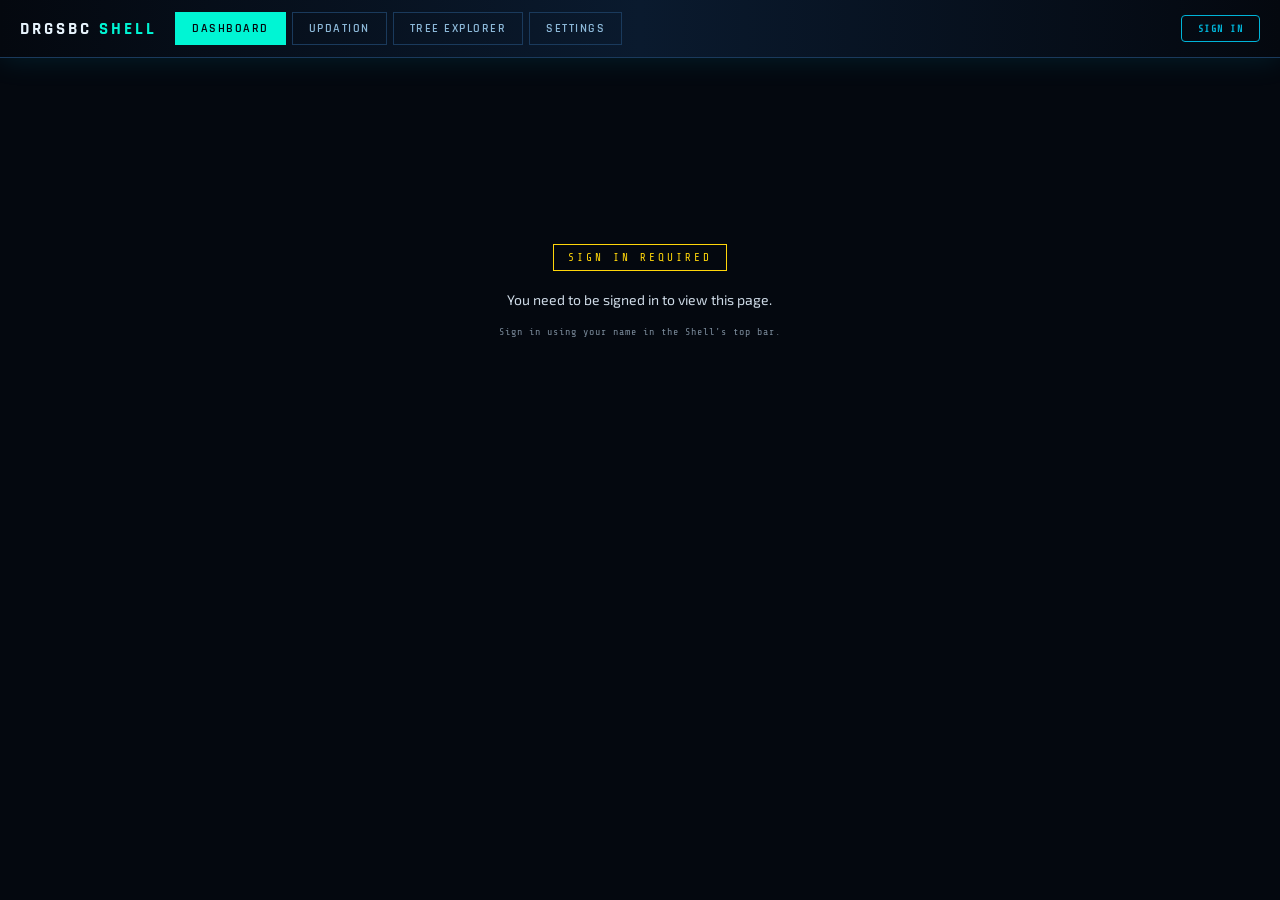
<file: index.html>
<!DOCTYPE html>
<html lang="en">
<head>
<meta charset="UTF-8">
<meta name="viewport" content="width=device-width, initial-scale=1.0">
<title>DRGSBC Shell</title>
<link rel="icon" href="favicon.ico">

<!-- Theme sync + shared theme now live IN /shell/ — fully self-contained.
     If you ever move this whole folder, these come with it.
     theme_sync.js sets data-theme on <html> from localStorage before
     any stylesheet paints, so there's no flash of the wrong theme. -->
<script src="drgsbc_theme_sync.js"></script>
<link rel="stylesheet" href="drgsbc_shared_theme.css">
<!-- core/theme.css carries the SAME 9 palettes under v16's own native
     variable names (--bg-dark/--accent-cyan/--text-primary/...), plus
     shell chrome + shared component classes. See its header comment
     for why both theme files are loaded together. -->
<link rel="stylesheet" href="core/theme.css">

<link href="https://fonts.googleapis.com/css2?family=Rajdhani:wght@400;500;600;700&family=Share+Tech+Mono&family=Exo+2:wght@300;400;600;700&display=swap" rel="stylesheet">
</head>
<body>

<div class="shell-topbar">
  <div class="shell-brand" id="shellBrand" title="Go to My Space" style="cursor:pointer;">DRGSBC <span>SHELL</span></div>
  <nav class="shell-nav" id="shell-nav"></nav>
  <div class="shell-user-wrap" id="shell-user">
    <span class="user-avatar" id="userAvatar"></span>
    <span class="user-name" id="userMetaName"></span>
    <span class="user-role-pill" id="userMetaRole"></span>
    <button class="user-action-btn" id="userMenuSignOut" title="Sign out">LOGOUT</button>
    <button class="user-action-icon" id="userMenuChangePass" title="Change password">
      <svg viewBox="0 0 20 20" width="14" height="14" fill="none" stroke="currentColor" stroke-width="1.6" stroke-linecap="round" stroke-linejoin="round"><circle cx="6" cy="14" r="3.2"/><line x1="8.3" y1="11.7" x2="17" y2="3"/><line x1="13" y1="7" x2="15.2" y2="9.2"/><line x1="15.7" y1="4.3" x2="17.7" y2="6.3"/></svg>
    </button>
    <button class="user-signin-btn" id="userSignInBtn" style="display:none;">SIGN IN</button>
  </div>
</div>

<div class="modal-overlay" id="loginModal">
  <div class="auth-glass">
    <div class="auth-visual">
      <div class="auth-visual-grid"></div>
      <div class="auth-visual-glow"></div>
      <div class="auth-visual-content">
        <div class="auth-visual-mark">DRGSBC <span>SHELL</span></div>
        <div class="auth-visual-tag">MECHANICAL ASSETS PROCUREMENT &middot; SBC DIVISION</div>
        <div class="auth-visual-rule"></div>
        <ul class="auth-visual-list">
          <li>Sanction &amp; grant tracking</li>
          <li>Procurement &amp; billing lifecycle</li>
          <li>Full audit trail</li>
        </ul>
      </div>
    </div>
    <div class="auth-form">
      <button class="modal-close" id="loginModalClose">×</button>

      <div id="authSignInView">
        <div class="modal-title">SIGN IN</div>
        <div class="modal-subtitle">AUTHENTICATE TO CONTINUE</div>
        <div class="error-msg" id="loginErr"></div>
        <div class="field-group">
          <input class="field-input" id="loginUser" type="text" placeholder=" " autocomplete="username">
          <label class="field-label" for="loginUser">USERNAME</label>
        </div>
        <div class="field-group">
          <input class="field-input" id="loginPass" type="password" placeholder=" " autocomplete="current-password">
          <label class="field-label" for="loginPass">PASSWORD</label>
        </div>
        <button class="btn-submit" id="loginSubmit">AUTHENTICATE →</button>
        <div class="login-hint" id="loginStatus"></div>
        <div class="auth-dbsetup-link" id="authDbSetupLink">⚙ Database connection not working? Set it up here</div>
      </div>

      <div id="authDbSetupView" style="display:none;">
        <div class="modal-title">DATABASE <span style="color:var(--accent-cyan)">SETUP</span></div>
        <div class="modal-subtitle">FIRST-TIME CONNECTION TO NEXUS</div>
        <div class="auth-dbsetup-note">
          No database connection is configured on this device yet, so there's nothing to sign in against. Upload the config file you were given, or enter the Nexus URL and key directly below.
        </div>
        <div class="error-msg" id="dbSetupErr"></div>
        <label class="auth-file-drop" for="authDbConfigFile">
          <span id="authDbConfigFileLabel">Click to choose a config file (.txt)</span>
          <input type="file" id="authDbConfigFile" accept=".txt" style="display:none;">
        </label>
        <div id="authDbConfigPreview" style="display:none;"></div>
        <div class="auth-dbsetup-divider">— or enter manually —</div>
        <div class="field-group">
          <input class="field-input" id="authDbUrl" type="text" placeholder=" " autocomplete="off">
          <label class="field-label" for="authDbUrl">NEXUS URL</label>
        </div>
        <div class="field-group">
          <input class="field-input" id="authDbKey" type="text" placeholder=" " autocomplete="off">
          <label class="field-label" for="authDbKey">NEXUS ANON KEY</label>
        </div>
        <button class="btn-submit" id="authDbSetupSave">SAVE & CONTINUE →</button>
        <div class="login-hint" id="authDbSetupStatus"></div>
        <div class="auth-dbsetup-link" id="authBackToSignIn">← Back to sign in</div>
      </div>
    </div>
  </div>
</div>

<div class="modal-overlay" id="changePwModal">
  <div class="auth-form-solo">
    <button class="modal-close" id="changePwModalClose">×</button>
    <div class="modal-title">CHANGE <span style="color:var(--accent-cyan)">PASSWORD</span></div>
    <div class="modal-subtitle">UPDATE YOUR LOGIN PASSWORD</div>
    <div class="error-msg" id="cpErr"></div>
    <div class="field-group">
      <input class="field-input" id="cpCurrent" type="password" placeholder=" " autocomplete="current-password">
      <label class="field-label" for="cpCurrent">CURRENT PASSWORD</label>
    </div>
    <div class="field-group">
      <input class="field-input" id="cpNew" type="password" placeholder=" " autocomplete="new-password">
      <label class="field-label" for="cpNew">NEW PASSWORD (MIN 8 CHARS)</label>
    </div>
    <div class="field-group">
      <input class="field-input" id="cpConfirm" type="password" placeholder=" " autocomplete="new-password">
      <label class="field-label" for="cpConfirm">CONFIRM NEW PASSWORD</label>
    </div>
    <button class="btn-submit" id="cpSubmit">UPDATE PASSWORD →</button>
    <div class="login-hint" id="cpStatus"></div>
  </div>
</div>

<style>
.modal-overlay{display:none;position:fixed;inset:0;background:rgba(4,8,15,0.85);backdrop-filter:blur(6px);z-index:1000;align-items:center;justify-content:center;}
.modal-overlay.active{display:flex;}
@keyframes modalin{from{opacity:0;transform:translateY(-16px) scale(0.97);}to{opacity:1;transform:none;}}

/* ── Glass split-panel login ── */
.auth-glass{
  display:flex;width:680px;max-width:92vw;min-height:420px;
  background:var(--modal-bg);border:1px solid var(--border-accent);box-shadow:var(--shadow-blue);
  position:relative;animation:modalin 0.35s ease;overflow:hidden;
}
.auth-visual{
  flex:1;position:relative;display:flex;align-items:center;justify-content:center;padding:36px;
  background:linear-gradient(160deg,rgba(0,180,216,0.16),rgba(0,245,212,0.05) 60%,transparent);
  border-right:1px solid var(--border-accent);overflow:hidden;
}
.auth-visual-grid{
  position:absolute;inset:0;opacity:0.35;
  background-image:linear-gradient(var(--border-accent) 1px,transparent 1px),linear-gradient(90deg,var(--border-accent) 1px,transparent 1px);
  background-size:28px 28px;
  -webkit-mask-image:radial-gradient(circle at 50% 40%,black 0%,transparent 75%);
  mask-image:radial-gradient(circle at 50% 40%,black 0%,transparent 75%);
}
.auth-visual-glow{
  position:absolute;width:280px;height:280px;border-radius:50%;top:-60px;left:-60px;
  background:radial-gradient(circle,var(--accent-cyan) 0%,transparent 70%);opacity:0.18;filter:blur(10px);
  animation:authGlowDrift 9s ease-in-out infinite alternate;
}
@keyframes authGlowDrift{from{transform:translate(0,0);}to{transform:translate(40px,60px);}}
.auth-visual-content{position:relative;z-index:1;text-align:left;}
.auth-visual-mark{font-family:Rajdhani,sans-serif;font-weight:700;font-size:24px;letter-spacing:3px;color:var(--text-primary);}
.auth-visual-mark span{color:var(--accent-cyan);}
.auth-visual-tag{font-family:'Share Tech Mono',monospace;font-size:9px;letter-spacing:1.5px;color:var(--text-muted);margin-top:6px;}
.auth-visual-rule{width:42px;height:2px;background:linear-gradient(90deg,var(--accent-blue),var(--accent-cyan));margin:20px 0;}
.auth-visual-list{list-style:none;padding:0;margin:0;display:flex;flex-direction:column;gap:9px;}
.auth-visual-list li{
  font-family:'Exo 2',sans-serif;font-size:12px;color:var(--text-secondary);padding-left:16px;position:relative;
}
.auth-visual-list li::before{
  content:'';position:absolute;left:0;top:6px;width:6px;height:6px;background:var(--accent-cyan);
  clip-path:polygon(50% 0%,100% 50%,50% 100%,0% 50%);
}
.auth-form{flex:1.15;padding:36px 40px;position:relative;display:flex;flex-direction:column;}
.auth-form-solo{
  width:380px;max-width:92vw;background:var(--modal-bg);border:1px solid var(--border-accent);
  box-shadow:var(--shadow-blue);padding:32px;position:relative;animation:modalin 0.3s ease;
}
.auth-form::before,.auth-form-solo::before{
  content:'';position:absolute;top:0;left:0;right:0;height:3px;
  background:linear-gradient(90deg,var(--accent-blue),var(--accent-cyan));
}
.modal-close{position:absolute;top:12px;right:14px;background:none;border:none;color:var(--text-muted);font-size:20px;cursor:pointer;transition:color 0.2s;line-height:1;}
.modal-close:hover{color:var(--accent-red);}
.modal-title{font-family:Rajdhani,sans-serif;font-weight:700;font-size:19px;letter-spacing:2px;color:var(--text-primary);}
.modal-subtitle{font-family:'Share Tech Mono',monospace;font-size:9px;color:var(--text-muted);letter-spacing:2px;margin-top:4px;margin-bottom:24px;}
.error-msg{background:rgba(255,56,96,0.1);border:1px solid var(--accent-red);color:var(--accent-red);font-family:'Share Tech Mono',monospace;font-size:10px;padding:7px 10px;margin-bottom:14px;display:none;letter-spacing:1px;}
.error-msg.show{display:block;}

/* ── Floating-label fields ── */
.field-group{position:relative;margin-bottom:22px;}
.field-input{
  width:100%;background:rgba(127,127,127,0.06);border:1px solid var(--border);border-bottom:2px solid var(--border);
  color:var(--text-primary);font-family:'Exo 2',sans-serif;font-size:14px;padding:16px 12px 8px;outline:none;
  transition:border-color 0.2s,background 0.2s;box-sizing:border-box;
}
.field-input:focus{border-bottom-color:var(--accent-cyan);background:rgba(127,127,127,0.1);}
.field-label{
  position:absolute;left:12px;top:14px;color:var(--text-muted);font-family:'Exo 2',sans-serif;font-size:13px;
  pointer-events:none;transition:all 0.18s ease;background:transparent;padding:0 3px;
}
.field-input:focus + .field-label,
.field-input:not(:placeholder-shown) + .field-label{
  top:-7px;left:9px;font-size:9px;letter-spacing:1.5px;font-family:'Share Tech Mono',monospace;
  color:var(--accent-cyan);background:var(--modal-bg);
}

.btn-submit{width:100%;background:linear-gradient(90deg,var(--accent-blue),var(--accent-cyan));border:none;color:var(--bg-dark);font-family:Rajdhani,sans-serif;font-weight:700;font-size:14px;letter-spacing:3px;padding:11px;cursor:pointer;transition:opacity 0.2s;margin-top:4px;}
.btn-submit:hover{opacity:0.85;}
.btn-submit:disabled{opacity:0.5;cursor:default;}
.login-hint{font-family:'Share Tech Mono',monospace;font-size:9px;color:var(--text-muted);margin-top:12px;text-align:center;letter-spacing:1px;}

.auth-dbsetup-link{
  font-family:'Share Tech Mono',monospace;font-size:9px;color:var(--text-muted);letter-spacing:0.5px;
  margin-top:16px;text-align:center;cursor:pointer;transition:color 0.2s;
}
.auth-dbsetup-link:hover{color:var(--accent-cyan);}
.auth-dbsetup-note{
  font-family:'Exo 2',sans-serif;font-size:11px;color:var(--text-secondary);line-height:1.6;margin-bottom:16px;
}
.auth-file-drop{
  display:flex;align-items:center;justify-content:center;width:100%;box-sizing:border-box;
  border:1.5px dashed var(--border-accent);padding:16px;cursor:pointer;text-align:center;
  font-family:'Share Tech Mono',monospace;font-size:10px;color:var(--accent-cyan);letter-spacing:0.5px;
  transition:border-color 0.2s,background 0.2s;margin-bottom:10px;
}
.auth-file-drop:hover{border-color:var(--accent-cyan);background:rgba(0,180,216,0.06);}
.auth-dbsetup-divider{
  font-family:'Share Tech Mono',monospace;font-size:9px;color:var(--text-muted);text-align:center;
  letter-spacing:1px;margin:14px 0;
}

@media (max-width:700px){
  .auth-visual{display:none;}
  .auth-glass{width:380px;}
  .auth-form{padding:32px;}
}

/* ── User badge: avatar + name + role pill + logout + key, all inline ── */
.shell-user-wrap{margin-left:auto;display:flex;align-items:center;gap:10px;}
.user-avatar{
  width:32px;height:32px;border-radius:50%;display:flex;align-items:center;justify-content:center;flex-shrink:0;
  font-family:Rajdhani,sans-serif;font-weight:700;font-size:12px;letter-spacing:0.5px;
  background:var(--accent-blue);color:var(--bg-dark);
}
.user-name{font-family:Rajdhani,sans-serif;font-weight:700;font-size:14px;letter-spacing:0.5px;color:var(--text-primary);white-space:nowrap;}
.user-role-pill{
  font-family:'Share Tech Mono',monospace;font-weight:700;font-size:9px;letter-spacing:1.5px;
  background:transparent;padding:4px 10px;border-radius:4px;border:1.5px solid currentColor;white-space:nowrap;
}
.user-action-btn{
  background:transparent;border:1.5px solid var(--accent-red);color:var(--accent-red);
  font-family:'Share Tech Mono',monospace;font-weight:700;font-size:9px;letter-spacing:1.5px;
  padding:5px 12px;border-radius:4px;cursor:pointer;transition:all 0.15s;white-space:nowrap;
}
.user-action-btn:hover{background:var(--accent-red);color:var(--bg-dark);}
.user-action-icon{
  background:transparent;border:1.5px solid var(--accent-gold);color:var(--accent-gold);
  width:28px;height:28px;border-radius:4px;display:flex;align-items:center;justify-content:center;
  cursor:pointer;transition:all 0.15s;flex-shrink:0;
}
.user-action-icon:hover{background:var(--accent-gold);color:var(--bg-dark);}
.user-signin-btn{
  background:transparent;border:1.5px solid var(--accent-blue);color:var(--accent-blue);
  font-family:'Share Tech Mono',monospace;font-weight:700;font-size:10px;letter-spacing:1.5px;
  padding:7px 16px;border-radius:4px;cursor:pointer;transition:all 0.15s;
}
.user-signin-btn:hover{background:var(--accent-blue);color:var(--bg-dark);}
</style>

<main class="shell-content" id="shell-content">
  <div class="shell-loading">Loading…</div>
</main>

<script type="module">
import { PAGES } from './pages/registry.js';
import { getActiveSession, showToast, performLogin, performLogout, changePassword, ROLE_COLOR, getDbConfig, dbConfigParseText } from './core/services.js';

const navEl     = document.getElementById('shell-nav');
const contentEl = document.getElementById('shell-content');
const userMenuChangePass = document.getElementById('userMenuChangePass');
const userMenuSignOut    = document.getElementById('userMenuSignOut');
const userSignInBtn      = document.getElementById('userSignInBtn');
const loginModal   = document.getElementById('loginModal');
const loginErr      = document.getElementById('loginErr');
const loginStatus   = document.getElementById('loginStatus');
const loginUserInput = document.getElementById('loginUser');
const loginPassInput = document.getElementById('loginPass');
const loginSubmitBtn = document.getElementById('loginSubmit');
const authSignInView   = document.getElementById('authSignInView');
const authDbSetupView  = document.getElementById('authDbSetupView');
const authDbSetupLink  = document.getElementById('authDbSetupLink');
const authBackToSignIn = document.getElementById('authBackToSignIn');
const authDbConfigFile = document.getElementById('authDbConfigFile');
const authDbConfigFileLabel = document.getElementById('authDbConfigFileLabel');
const authDbConfigPreview   = document.getElementById('authDbConfigPreview');
const authDbUrlInput   = document.getElementById('authDbUrl');
const authDbKeyInput   = document.getElementById('authDbKey');
const authDbSetupSaveBtn = document.getElementById('authDbSetupSave');
const authDbSetupErr   = document.getElementById('dbSetupErr');
const authDbSetupStatus = document.getElementById('authDbSetupStatus');
const changePwModal  = document.getElementById('changePwModal');
const cpErr      = document.getElementById('cpErr');
const cpStatus   = document.getElementById('cpStatus');
const cpCurrentInput = document.getElementById('cpCurrent');
const cpNewInput     = document.getElementById('cpNew');
const cpConfirmInput = document.getElementById('cpConfirm');
const cpSubmitBtn    = document.getElementById('cpSubmit');

let active = null; // { id, destroy }

// ── Shared context object passed to every page's render() ──
const ctx = {
  get session() { return getActiveSession(); },
  navigateTo,
};

function initialsFor(name) {
  const parts = (name || '').trim().split(/\s+/).filter(Boolean);
  if (!parts.length) return '?';
  if (parts.length === 1) return parts[0].slice(0, 2).toUpperCase();
  return (parts[0][0] + parts[parts.length - 1][0]).toUpperCase();
}

const userAvatarEl = document.getElementById('userAvatar');
const userMetaNameEl = document.getElementById('userMetaName');
const userMetaRoleEl = document.getElementById('userMetaRole');

function renderUserBadge() {
  const session = getActiveSession();
  if (session) {
    const roleColor = ROLE_COLOR[session.role] || 'var(--accent-blue)';
    userAvatarEl.style.display = '';
    userMetaNameEl.style.display = '';
    userMetaRoleEl.style.display = '';
    userMenuSignOut.style.display = '';
    userMenuChangePass.style.display = '';
    userSignInBtn.style.display = 'none';

    userAvatarEl.textContent = initialsFor(session.user);
    userAvatarEl.style.background = roleColor;
    userMetaNameEl.textContent = session.user || '';
    userMetaRoleEl.textContent = (session.role || '').toUpperCase();
    userMetaRoleEl.style.color = roleColor;
  } else {
    userAvatarEl.style.display = 'none';
    userMetaNameEl.style.display = 'none';
    userMetaRoleEl.style.display = 'none';
    userMenuSignOut.style.display = 'none';
    userMenuChangePass.style.display = 'none';
    userSignInBtn.style.display = '';
  }
}

function dbConfigIsValid(cfg) {
  return !!(cfg && cfg.nexus && cfg.nexus.url && cfg.nexus.key);
}

function showSignInView() {
  authDbSetupView.style.display = 'none';
  authSignInView.style.display = '';
  loginUserInput.focus();
}

function showDbSetupView() {
  authSignInView.style.display = 'none';
  authDbSetupView.style.display = '';
  authDbSetupErr.classList.remove('show');
  authDbSetupStatus.textContent = '';
  const cfg = getDbConfig();
  authDbUrlInput.value = cfg?.nexus?.url || '';
  authDbKeyInput.value = cfg?.nexus?.key || '';
  authDbConfigFileLabel.textContent = 'Click to choose a config file (.txt)';
  authDbConfigPreview.style.display = 'none';
}

function openLoginModal() {
  loginErr.classList.remove('show');
  loginStatus.textContent = '';
  loginUserInput.value = '';
  loginPassInput.value = '';
  loginModal.classList.add('active');
  // First-time devices with no saved Nexus connection have nothing to
  // authenticate against — land directly on setup instead of showing
  // a sign-in form that can only ever fail.
  if (dbConfigIsValid(getDbConfig())) {
    showSignInView();
  } else {
    showDbSetupView();
  }
}
function closeLoginModal() {
  loginModal.classList.remove('active');
}

authDbConfigFile.addEventListener('change', (e) => {
  const file = e.target.files[0];
  if (!file) return;
  authDbConfigFileLabel.textContent = file.name;
  const reader = new FileReader();
  reader.onload = (ev) => {
    try {
      const parsed = dbConfigParseText(ev.target.result);
      const urlVal = parsed['NEXUS_URL'] || '';
      const keyVal = parsed['NEXUS_ANON_KEY'] || '';
      if (!urlVal && !keyVal) {
        authDbSetupErr.textContent = '⚠ NO VALID KEYS FOUND IN THIS FILE.';
        authDbSetupErr.classList.add('show');
        return;
      }
      authDbUrlInput.value = urlVal;
      authDbKeyInput.value = keyVal;
      authDbSetupErr.classList.remove('show');
      authDbConfigPreview.style.display = '';
      authDbConfigPreview.innerHTML = `
        <div style="font-family:'Share Tech Mono',monospace;font-size:9px;color:var(--accent-green);letter-spacing:1px;margin-bottom:4px;">✓ FILE LOADED — ${file.name}</div>
        <div style="font-family:'Share Tech Mono',monospace;font-size:9px;color:var(--text-muted);">URL: ${urlVal ? urlVal.slice(0, 40) + '…' : '(not set)'}</div>
        <div style="font-family:'Share Tech Mono',monospace;font-size:9px;color:var(--text-muted);">KEY: ${keyVal ? keyVal.slice(0, 16) + '…[hidden]' : '(not set)'}</div>
      `;
    } catch (err) {
      authDbSetupErr.textContent = '⚠ COULD NOT READ THAT FILE: ' + err.message.toUpperCase();
      authDbSetupErr.classList.add('show');
    }
  };
  reader.readAsText(file);
});

authDbSetupSaveBtn.addEventListener('click', () => {
  const url = authDbUrlInput.value.trim();
  const key = authDbKeyInput.value.trim();
  authDbSetupErr.classList.remove('show');
  if (!url || !key) {
    authDbSetupErr.textContent = '⚠ ENTER BOTH NEXUS URL AND KEY, OR UPLOAD A CONFIG FILE.';
    authDbSetupErr.classList.add('show');
    return;
  }
  const existing = getDbConfig() || {};
  const cfg = { nexus: { url, key }, sheets: existing.sheets || { url: '' } };
  localStorage.setItem('drgsbc_db_config', JSON.stringify(cfg));
  authDbSetupStatus.style.color = 'var(--accent-green)';
  authDbSetupStatus.textContent = '✓ SAVED — you can sign in now.';
  showToast('DATABASE CONFIG SAVED');
  setTimeout(showSignInView, 900);
});

authDbSetupLink.addEventListener('click', showDbSetupView);
authBackToSignIn.addEventListener('click', showSignInView);

async function submitLogin() {
  loginErr.classList.remove('show');
  loginStatus.style.color = 'var(--text-muted)';
  loginStatus.textContent = '⟳ CHECKING CREDENTIALS...';
  loginSubmitBtn.disabled = true;
  try {
    const session = await performLogin(loginUserInput.value, loginPassInput.value);
    loginStatus.style.color = 'var(--accent-green)';
    loginStatus.textContent = `✓ WELCOME ${session.user.toUpperCase()}`;
    setTimeout(() => {
      closeLoginModal();
      renderUserBadge();
      showToast('Signed in as ' + session.user);
      // Re-render the active page so it picks up the new session
      // immediately (iframed pages also self-refresh via their own
      // 'storage' listener, since this write happens in THIS window).
      navigateTo(active?.id || (PAGES[0] && PAGES[0].id));
    }, 400);
  } catch (err) {
    loginStatus.textContent = '';
    if (/database not configured/i.test(err.message)) {
      showDbSetupView();
      authDbSetupErr.textContent = '⚠ ' + err.message.toUpperCase();
      authDbSetupErr.classList.add('show');
      return;
    }
    loginErr.textContent = '⚠ ' + err.message.toUpperCase();
    loginErr.classList.add('show');
    loginPassInput.value = '';
    loginPassInput.focus();
  } finally {
    loginSubmitBtn.disabled = false;
  }
}

async function doSignOut() {
  const session = getActiveSession();
  if (!session || !confirm(`Sign out ${session.user}?`)) return;
  await performLogout();
  renderUserBadge();
  showToast('Signed out');
  navigateTo(active?.id || (PAGES[0] && PAGES[0].id));
}

function openChangePasswordModal() {
  cpErr.classList.remove('show');
  cpStatus.textContent = '';
  cpCurrentInput.value = '';
  cpNewInput.value = '';
  cpConfirmInput.value = '';
  cpSubmitBtn.disabled = false;
  cpSubmitBtn.textContent = 'UPDATE PASSWORD →';
  changePwModal.classList.add('active');
  cpCurrentInput.focus();
}
function closeChangePasswordModal() {
  changePwModal.classList.remove('active');
}

async function submitChangePassword() {
  cpErr.classList.remove('show');
  cpStatus.style.color = 'var(--text-muted)';
  cpStatus.textContent = '⟳ VERIFYING CURRENT PASSWORD...';
  cpSubmitBtn.disabled = true;
  try {
    await changePassword(cpCurrentInput.value, cpNewInput.value, cpConfirmInput.value);
    cpStatus.style.color = 'var(--accent-green)';
    cpStatus.textContent = '✓ PASSWORD UPDATED SUCCESSFULLY';
    showToast('Password changed successfully');
    setTimeout(closeChangePasswordModal, 1200);
  } catch (err) {
    cpStatus.textContent = '';
    cpErr.textContent = '⚠ ' + err.message.toUpperCase();
    cpErr.classList.add('show');
  } finally {
    cpSubmitBtn.disabled = false;
    cpSubmitBtn.textContent = 'UPDATE PASSWORD →';
  }
}

userSignInBtn.addEventListener('click', openLoginModal);
userMenuChangePass.addEventListener('click', openChangePasswordModal);
userMenuSignOut.addEventListener('click', doSignOut);
document.getElementById('loginModalClose').addEventListener('click', closeLoginModal);
loginModal.addEventListener('click', (e) => { if (e.target === loginModal) closeLoginModal(); });
loginSubmitBtn.addEventListener('click', submitLogin);
loginPassInput.addEventListener('keydown', (e) => { if (e.key === 'Enter') submitLogin(); });
loginUserInput.addEventListener('keydown', (e) => { if (e.key === 'Enter') loginPassInput.focus(); });
document.getElementById('changePwModalClose').addEventListener('click', closeChangePasswordModal);
changePwModal.addEventListener('click', (e) => { if (e.target === changePwModal) closeChangePasswordModal(); });
cpSubmitBtn.addEventListener('click', submitChangePassword);
cpConfirmInput.addEventListener('keydown', (e) => { if (e.key === 'Enter') submitChangePassword(); });

function buildNav() {
  navEl.innerHTML = '';
  PAGES.forEach(p => {
    const btn = document.createElement('button');
    btn.className = 'shell-nav-btn';
    btn.textContent = p.label;
    btn.dataset.pageId = p.id;
    btn.onclick = () => navigateTo(p.id);
    navEl.appendChild(btn);
  });
}

function setActiveNavBtn(id) {
  navEl.querySelectorAll('.shell-nav-btn').forEach(b => {
    b.classList.toggle('active', b.dataset.pageId === id);
  });
}

async function navigateTo(id) {
  const page = PAGES.find(p => p.id === id) || PAGES[0];
  if (!page) {
    contentEl.innerHTML = '<div class="shell-empty">No pages registered yet — add one in pages/registry.js.</div>';
    return;
  }

  if (location.hash.replace('#', '') !== page.id) location.hash = page.id;
  setActiveNavBtn(page.id);

  if (active && active.destroy) {
    try { active.destroy(contentEl); } catch (e) { console.warn('[shell] page destroy() failed:', e); }
  }
  contentEl.innerHTML = '<div class="shell-loading">Loading…</div>';

  try {
    const mod = await import(page.module);
    contentEl.innerHTML = '';
    await mod.render(contentEl, ctx);
    active = { id: page.id, destroy: mod.destroy };
  } catch (err) {
    console.error('[shell] failed to load page', page.id, err);
    contentEl.innerHTML = `<div class="shell-error">Could not load "${page.label}".<br>${err.message}</div>`;
    showToast('Failed to load ' + page.label, 'error');
  }
}

// Back/forward + manual #hash edits both work
window.addEventListener('hashchange', () => {
  const id = location.hash.replace('#', '');
  if (id && id !== active?.id) navigateTo(id);
});

// If the user logs in/out inside the iframe-wrapped dashboard, or
// switches theme, reflect it in the shell chrome immediately —
// same-origin sessionStorage/localStorage changes fire 'storage'
// events on the parent window even though the write happened inside
// the iframe.
window.addEventListener('storage', (e) => {
  if (e.key && e.key.startsWith('drgsbc_')) renderUserBadge();
});

document.getElementById('shellBrand').addEventListener('click', () => navigateTo('updation'));

buildNav();
renderUserBadge();
navigateTo(location.hash.replace('#', '') || (PAGES[0] && PAGES[0].id));
</script>

</body>
</html>
</file>
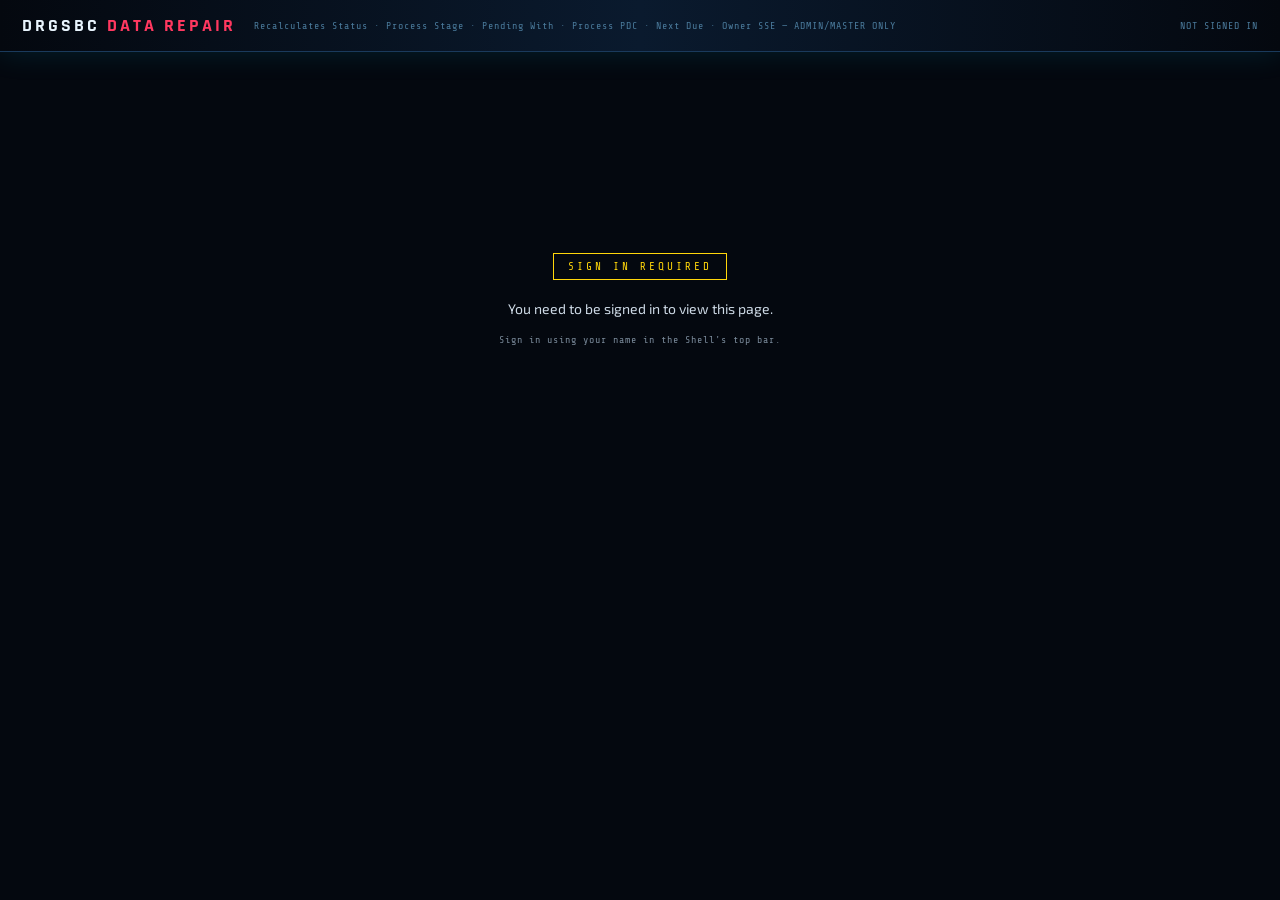
<file: drgsbc_data_repair.html>
<!DOCTYPE html>
<html lang="en">
<head>
<meta charset="UTF-8">
<meta name="viewport" content="width=device-width, initial-scale=1.0">
<title>DRGSBC — Data Repair Tool</title>

<script src="drgsbc_theme_sync.js"></script>
<link rel="stylesheet" href="drgsbc_shared_theme.css">
<link rel="stylesheet" href="core/theme.css">
<link href="https://fonts.googleapis.com/css2?family=Rajdhani:wght@400;500;600;700&family=Share+Tech+Mono&family=Exo+2:wght@300;400;600;700&display=swap" rel="stylesheet">

<style>
*{box-sizing:border-box;}
body{margin:0;min-height:100vh;font-family:'Exo 2',sans-serif;}
.topbar{position:sticky;top:0;z-index:50;background:var(--topbar-bg);border-bottom:1px solid var(--border);padding:14px 22px;box-shadow:var(--shadow-blue);display:flex;align-items:center;gap:18px;flex-wrap:wrap;}
.topbar h1{font-family:'Rajdhani',sans-serif;font-weight:700;font-size:18px;letter-spacing:3px;margin:0;color:var(--text-primary);white-space:nowrap;}
.topbar h1 span{color:var(--accent-red);}
.topbar .sub{font-family:'Share Tech Mono',monospace;font-size:10px;color:var(--text-muted);letter-spacing:1px;}
.session-badge{margin-left:auto;font-family:'Share Tech Mono',monospace;font-size:10px;letter-spacing:1px;color:var(--text-muted);white-space:nowrap;}
.page-wrap{padding:22px;max-width:1700px;width:94%;margin:0 auto;}
.panel{background:var(--bg-panel);border:1px solid var(--border);padding:20px;margin-bottom:20px;}
.panel-title{font-family:Rajdhani,sans-serif;font-weight:600;font-size:13px;letter-spacing:2px;color:var(--text-muted);margin-bottom:14px;padding-bottom:8px;border-bottom:1px solid var(--border);}
.warn-banner{background:rgba(255,56,96,0.08);border:1px solid rgba(255,56,96,0.3);border-left:3px solid var(--accent-red);padding:14px 18px;margin-bottom:20px;font-family:'Exo 2',sans-serif;font-size:12px;color:var(--text-secondary);line-height:1.7;}
.warn-banner strong{color:var(--accent-red);}
.btn{background:transparent;border:1px solid var(--accent-blue);color:var(--accent-blue);font-family:Rajdhani,sans-serif;font-weight:700;font-size:12px;letter-spacing:2px;padding:9px 20px;cursor:pointer;transition:all .2s;}
.btn:hover{background:var(--accent-blue);color:var(--bg-dark);}
.btn:disabled{opacity:0.4;cursor:default;}
.btn-danger{border-color:var(--accent-red);color:var(--accent-red);}
.btn-danger:hover{background:var(--accent-red);color:#fff;}
.row{display:flex;gap:12px;align-items:center;flex-wrap:wrap;margin-bottom:10px;}
label.opt{display:flex;align-items:center;gap:6px;font-family:'Share Tech Mono',monospace;font-size:10px;color:var(--text-secondary);cursor:pointer;}
.status-line{font-family:'Share Tech Mono',monospace;font-size:10px;color:var(--text-muted);min-height:16px;}
.status-line.ok{color:var(--accent-green);}
.status-line.err{color:var(--accent-red);}
table{width:100%;border-collapse:collapse;font-size:11px;}
th{font-family:'Share Tech Mono',monospace;font-size:9px;letter-spacing:1px;color:var(--accent-blue);padding:8px 10px;text-align:left;white-space:nowrap;position:sticky;top:0;background:var(--bg-panel);border-bottom:1px solid var(--border-accent);}
td{padding:7px 10px;border-bottom:1px solid rgba(26,58,92,0.3);color:var(--text-secondary);white-space:nowrap;}
.diff{color:var(--accent-gold);font-weight:600;}
.same{color:var(--text-muted);}
.table-wrap{max-height:60vh;overflow:auto;border:1px solid var(--border);}
.summary-pill{font-family:'Share Tech Mono',monospace;font-size:10px;background:rgba(0,180,216,0.1);border:1px solid rgba(0,180,216,0.3);color:var(--accent-cyan);padding:4px 12px;border-radius:2px;}
</style>
</head>
<body>
<script>if (window.self !== window.top) document.documentElement.classList.add('embedded');</script>

<div class="topbar">
  <h1>DRGSBC <span>DATA REPAIR</span></h1>
  <div class="sub">Recalculates Status · Process Stage · Pending With · Process PDC · Next Due · Owner SSE — ADMIN/MASTER ONLY</div>
  <div class="session-badge" id="sessionBadge">CHECKING SESSION…</div>
</div>

<div class="page-wrap" id="pageWrap">
  <div class="warn-banner">
    <strong>⚠ This tool writes directly to sanction_sub_item.status and process_detail.</strong>
    It recomputes these fields from existing dates using the exact same rules as the live Process tab
    (the 13-step status waterfall + process_tat schedule rules). Always run ANALYZE first and review the
    preview table before APPLY. Rows with no differences are not touched. Terminal states already set to
    <strong>On Hold</strong> / <strong>Dropped</strong> in process_stage are preserved, not recalculated over.
  </div>

  <div class="panel">
    <div class="panel-title">SCOPE &amp; OPTIONS</div>
    <div class="row">
      <label class="opt"><input type="checkbox" id="optOnlyBlank"> Only fix rows where status/process_stage is currently blank (safer, skips anything already set)</label>
    </div>
    <div class="row">
      <label class="opt"><input type="checkbox" id="optOnlyMissingLi"> Also show line items with missing li_code (informational — use the SQL backfill to actually fill these)</label>
    </div>
    <div class="row">
      <button class="btn" id="btnAnalyze">1 · ANALYZE (dry run)</button>
      <button class="btn btn-danger" id="btnApply" disabled>2 · APPLY FIXES</button>
      <span class="summary-pill" id="summaryPill" style="display:none;"></span>
    </div>
    <div class="status-line" id="statusLine"></div>
  </div>

  <div class="panel">
    <div class="panel-title">PREVIEW</div>
    <div class="table-wrap">
      <table>
        <thead>
          <tr>
            <th>#</th><th>SUB-ITEM</th><th>LI CODE</th>
            <th>STATUS (current → new)</th>
            <th>PROCESS STAGE (current → new)</th>
            <th>PENDING WITH (current → new)</th>
            <th>PROCESS PDC (current → new)</th>
            <th>NEXT DUE ON (current → new)</th>
            <th>OWNER SSE (current → new)</th>
          </tr>
        </thead>
        <tbody id="previewBody">
          <tr><td colspan="9" style="text-align:center;padding:30px;color:var(--text-muted);font-family:'Share Tech Mono',monospace;">CLICK ANALYZE TO BEGIN</td></tr>
        </tbody>
      </table>
    </div>
  </div>
</div>

<script type="module">
import { getActiveSession, isAdminRole, nxFetch, getDbConfig, renderAuthGate, showToast } from './core/services.js';

function renderSessionBadge() {
  const el = document.getElementById('sessionBadge');
  const session = getActiveSession();
  el.textContent = session ? `${(session.user||'').toUpperCase()} · ${(session.role||'').toUpperCase()}` : 'NOT SIGNED IN';
}
renderSessionBadge();

function gateOk() {
  const session = getActiveSession();
  if (!renderAuthGate(document.getElementById('pageWrap'), 'stab:users')) return false; // reuse an admin-only permission key
  if (!isAdminRole(session)) {
    document.getElementById('pageWrap').innerHTML = '<div style="padding:60px;text-align:center;font-family:\'Share Tech Mono\',monospace;color:var(--accent-red);">ADMIN / MASTER ONLY</div>';
    return false;
  }
  return true;
}

/* ================================================================
   siCalcStatus — copied verbatim from drgsbc_updation.js so the
   repair tool computes the SAME answer the live Process tab would.
   ================================================================ */
function siCalcStatus(subItem, procDetail, billDetail) {
  const ps  = procDetail?.process_stage    || '';
  const co7 = billDetail?.co7_date         || '';
  const co6 = billDetail?.co6_date         || '';
  const crn = procDetail?.crn_date         || '';
  const del = procDetail?.delivery_date    || '';
  const loa = procDetail?.loa_po_date      || '';
  const tco = procDetail?.tender_opened_on || '';
  const tca = procDetail?.tender_called_on || '';
  const ind = procDetail?.indent_date      || '';
  const dve = procDetail?.de_vetted_on     || subItem?.de_vetted_on   || '';
  const dsu = procDetail?.de_submit_date   || subItem?.de_submit_date || '';
  const san = subItem?.sanctioned_on       || '';
  if (ps === 'Dropped') return 'Dropped';
  if (ps === 'On Hold') return 'On Hold';
  if (co7) return 'Bill Passed';
  if (co6) return 'Bill Submitted';
  if (crn) return 'CRN Generated';
  if (del) return 'Item Delivered';
  if (loa) return 'PO/LOA Issued';
  if (tco) return 'Under TC';
  if (tca) return 'Tender Called';
  if (ind) return 'Indent Submitted';
  if (dve) return 'DE Vetted';
  if (dsu) return 'DE Submitted';
  if (san) return 'Indent Under Prep';
  return 'Sanctioned';
}

function addDays(dateStr, days) {
  if (!dateStr || !days) return dateStr || '';
  const d = new Date(dateStr);
  d.setDate(d.getDate() + Math.round(days));
  return d.toISOString().slice(0, 10);
}

// Same lookup shape as pdRecalcFromTat() in drgsbc_updation.js.
function computeSchedule(tat, row) {
  const stageRow = tat.find(t => t.status === row.process_stage);
  if (!stageRow) return { pendingWith: row.pending_with || '', processPdc: row.process_pdc || '', nextDueOn: row.next_process_due_on || '' };

  const fieldName = stageRow.trigger_field;
  const isLog     = (stageRow.reference === 'log()' || stageRow.reference === 'today()');
  const todayStr  = new Date().toISOString().split('T')[0];
  const baseDate  = isLog ? todayStr : (row[fieldName] || todayStr);
  const curSeq    = stageRow.priority;
  const pendingWith = stageRow.pending_with || '—';

  let totalTat = 0;
  tat.filter(t => t.priority >= curSeq && t.priority <= 20).forEach(t => totalTat += (parseFloat(t.tat_days) || 0));
  const processPdc = baseDate ? addDays(baseDate, totalTat) : '';

  const nextRow = tat.find(t => t.priority === curSeq + 1);
  let nextDueOn = '';
  if (nextRow) {
    const nextFieldName = nextRow.trigger_field;
    const nextIsLog     = (nextRow.reference === 'log()' || nextRow.reference === 'today()');
    const nextBaseDate  = nextIsLog ? todayStr : (row[nextFieldName] || baseDate);
    const nextTat       = parseFloat(nextRow.tat_days) || 0;
    nextDueOn = nextBaseDate ? addDays(nextBaseDate, nextTat) : '';
  }
  return { pendingWith, processPdc, nextDueOn };
}

// Same rule pdSaveAll() uses to auto-pick a process_stage once a new
// status is known: first process_tat row matching that status, lowest priority.
function deriveStageFromStatus(tat, status) {
  const rows = tat.filter(t => t.status === status).sort((a, b) => (a.priority || 0) - (b.priority || 0));
  return rows[0]?.process_stage || null;
}

// Finds the single active FIELD-AGENT whose assigned depot and plan head
// match this sub-item. Same logic as the Owner SSE correction SQL we ran
// (upper(role)='FIELD-AGENT', depot in array, plan_head::text in array).
// Returns full_name, or '' if no unique match found.
function computeOwnerSSE(userRoles, processingDepot, planHead) {
  if (!processingDepot || !planHead) return '';
  const planStr = String(planHead);
  const matches = userRoles.filter(ur =>
    ur.role?.toUpperCase() === 'FIELD-AGENT' &&
    (ur.state || 'active').toLowerCase() === 'active' &&
    Array.isArray(ur.assigned_processing_depots) &&
    ur.assigned_processing_depots.includes(processingDepot) &&
    Array.isArray(ur.assigned_plan_heads) &&
    ur.assigned_plan_heads.includes(planStr)
  );
  // Only auto-assign when there's exactly one match — ambiguous cases
  // (two field-agents covering same depot+plan_head) are left blank so
  // a human resolves them rather than the tool silently picking one.
  return matches.length === 1 ? (matches[0].full_name || '') : '';
}

let PLAN = []; // computed diffs, built by analyze()

async function fetchAll() {
  const cfg = getDbConfig();
  if (!cfg?.nexus?.url || !cfg?.nexus?.key) throw new Error('No Nexus connection configured.');

  const tat       = await nxFetch('process_tat?select=*&order=priority.asc');
  // Fetch all active field-agents with their depot/plan-head assignments
  // so computeOwnerSSE() can match them against each sub-item.
  const userRoles = await nxFetch(
    'user_roles?select=full_name,role,state,assigned_processing_depots,assigned_plan_heads' +
    '&role=eq.FIELD-AGENT&state=neq.inactive'
  ) || [];

  let rawSubItems = [];
  let url = 'sanction_sub_item?select=' +
    'sub_item_id,sub_item_name,status,de_submit_date,de_vetted_on,processing_depot,' +
    'sanction_line_item!inner(line_item_id,li_code,sanction_header!inner(sanctioned_on,plan_head)),' +
    'process_detail(process_id,process_stage,process_pdc,next_process_due_on,pending_with,owner_sse,' +
      'indent_date,tender_called_on,tender_opened_on,loa_po_date,delivery_date,crn_date),' +
	  'bill_detail(co6_date,co7_date,bill_description)' +
    '&order=sub_item_name.asc';

  const PAGE_SIZE = 1000;
  let offset = 0, batch;
  do {
    batch = await nxFetch(`${url}&offset=${offset}&limit=${PAGE_SIZE}`);
    if (!Array.isArray(batch)) batch = [];
    rawSubItems = rawSubItems.concat(batch);
    offset += PAGE_SIZE;
  } while (batch.length === PAGE_SIZE);

  return { tat: tat || [], rows: rawSubItems, userRoles };
}

function buildPlan(tat, rawRows, userRoles, onlyBlank) {
  const plan = [];
  rawRows.forEach(r => {
    const li = r.sanction_line_item || {};
    const h  = li.sanction_header || {};
    const pdRaw = r.process_detail;
    const p  = Array.isArray(pdRaw) ? (pdRaw[0] || {}) : (pdRaw || {});
    const bdArr = Array.isArray(r.bill_detail) ? r.bill_detail : (r.bill_detail ? [r.bill_detail] : []);
    const bd = bdArr.length ? bdArr[bdArr.length - 1] : {};

    // When "only fix blanks" is checked, skip rows where ALL five fields
    // are already set — if any one is missing, still include the row.
    if (onlyBlank && r.status && p.process_stage && p.pending_with && p.owner_sse) return;

    const subItem = { sanctioned_on: h.sanctioned_on, de_submit_date: r.de_submit_date, de_vetted_on: r.de_vetted_on };
    const procDetail = {
      process_stage: p.process_stage || '', indent_date: p.indent_date || '', tender_called_on: p.tender_called_on || '',
      tender_opened_on: p.tender_opened_on || '', loa_po_date: p.loa_po_date || '', delivery_date: p.delivery_date || '',
      crn_date: p.crn_date || '',
    };
    const billDetail = { co6_date: bd.co6_date, co7_date: bd.co7_date, bill_description: bd.bill_description };
    const newStatus = siCalcStatus(subItem, procDetail, billDetail);
    // Preserve an existing process_stage if it's already a terminal
    // manual override (On Hold / Dropped) — siCalcStatus already
    // reads ps from procDetail.process_stage for that, so newStatus
    // will correctly already be 'On Hold'/'Dropped' in that case and
    // deriveStageFromStatus will map it straight back.
    const newStage = deriveStageFromStatus(tat, newStatus) || p.process_stage || '';

    const scheduleRow = {
      process_stage: newStage,
      indent_date: p.indent_date || '', tender_called_on: p.tender_called_on || '',
      tender_opened_on: p.tender_opened_on || '', loa_po_date: p.loa_po_date || '',
      delivery_date: p.delivery_date || '', crn_date: p.crn_date || '',
      pending_with: p.pending_with || '', process_pdc: p.process_pdc || '', next_process_due_on: p.next_process_due_on || '',
    };
    const sched = computeSchedule(tat, scheduleRow);

    // Compute owner_sse from the sub-item's processing_depot and the
    // sanction's plan_head — same logic as the bulk Owner SSE SQL correction.
    const processingDepot = r.processing_depot || '';
    const planHead        = h.plan_head || '';
    const newOwnerSSE     = computeOwnerSSE(userRoles, processingDepot, planHead);
    // Only override an existing owner_sse if it's currently blank —
    // never silently reassign one that a human has deliberately set.
    const resolvedOwnerSSE = (!p.owner_sse || p.owner_sse === '—') ? newOwnerSSE : (p.owner_sse || '');

    const changed =
      newStatus !== (r.status || '') ||
      newStage !== (p.process_stage || '') ||
      sched.pendingWith !== (p.pending_with || '') ||
      sched.processPdc !== (p.process_pdc || '') ||
      sched.nextDueOn !== (p.next_process_due_on || '') ||
      resolvedOwnerSSE !== (p.owner_sse || '');

    if (!changed) return;

    plan.push({
      sub_item_id: r.sub_item_id, sub_item_name: r.sub_item_name, li_code: li.li_code || '',
      process_id: p.process_id || null,
      cur: { status: r.status || '', stage: p.process_stage || '', pw: p.pending_with || '', pdc: p.process_pdc || '', ndo: p.next_process_due_on || '', sse: p.owner_sse || '' },
      next: { status: newStatus, stage: newStage, pw: sched.pendingWith, pdc: sched.processPdc, ndo: sched.nextDueOn, sse: resolvedOwnerSSE },
    });
  });
  return plan;
}

function cell(curVal, nextVal) {
  const c = curVal || '—', n = nextVal || '—';
  return c === n ? `<span class="same">${c}</span>` : `<span class="diff">${c} → ${n}</span>`;
}

function renderPreview(plan) {
  const body = document.getElementById('previewBody');
  if (!plan.length) {
    body.innerHTML = `<tr><td colspan="9" style="text-align:center;padding:30px;color:var(--accent-green);font-family:'Share Tech Mono',monospace;">NO DIFFERENCES FOUND — NOTHING TO FIX</td></tr>`;
    return;
  }
  body.innerHTML = plan.map((row, i) => `
    <tr>
      <td>${i + 1}</td>
      <td style="color:var(--text-primary);">${row.sub_item_name}</td>
      <td>${row.li_code || '—'}</td>
      <td>${cell(row.cur.status, row.next.status)}</td>
      <td>${cell(row.cur.stage, row.next.stage)}</td>
      <td>${cell(row.cur.pw, row.next.pw)}</td>
      <td>${cell(row.cur.pdc, row.next.pdc)}</td>
      <td>${cell(row.cur.ndo, row.next.ndo)}</td>
      <td>${cell(row.cur.sse, row.next.sse)}</td>
    </tr>`).join('');
  // Also fix the "NO DIFFERENCES FOUND" colspan to match 9 columns
  if (!plan.length) {
    body.innerHTML = `<tr><td colspan="9" style="text-align:center;padding:30px;color:var(--accent-green);font-family:'Share Tech Mono',monospace;">NO DIFFERENCES FOUND — NOTHING TO FIX</td></tr>`;
  }
}

async function analyze() {
  const statusEl = document.getElementById('statusLine');
  const btnA = document.getElementById('btnAnalyze');
  const btnB = document.getElementById('btnApply');
  const pill = document.getElementById('summaryPill');
  btnA.disabled = true; btnB.disabled = true;
  statusEl.className = 'status-line';
  statusEl.textContent = '⏳ Fetching data and computing...';
  pill.style.display = 'none';

  try {
    const { tat, rows, userRoles } = await fetchAll();
    if (!tat.length) throw new Error('process_tat table is empty or unreachable — cannot compute schedules.');
    if (!userRoles.length) console.warn('[repair] No FIELD-AGENT users found — owner_sse will not be computed.');
    const onlyBlank = document.getElementById('optOnlyBlank').checked;
    PLAN = buildPlan(tat, rows, userRoles, onlyBlank);
    renderPreview(PLAN);
    statusEl.className = 'status-line ok';
    statusEl.textContent = `✓ Analyzed ${rows.length} sub-items · ${PLAN.length} need changes`;
    pill.style.display = '';
    pill.textContent = `${PLAN.length} ROW(S) TO FIX`;
    btnB.disabled = PLAN.length === 0;
  } catch (e) {
    statusEl.className = 'status-line err';
    statusEl.textContent = '✕ ' + e.message;
    showToast('ANALYZE FAILED: ' + e.message.slice(0, 60), 'error');
  }
  btnA.disabled = false;
}

async function apply() {
  if (!PLAN.length) return;
  if (!confirm(`Apply ${PLAN.length} change(s) to sanction_sub_item + process_detail? This writes to the live database.`)) return;

  const statusEl = document.getElementById('statusLine');
  const btnB = document.getElementById('btnApply');
  btnB.disabled = true;
  let ok = 0, err = 0;

  for (const row of PLAN) {
    try {
      await nxFetch(`sanction_sub_item?sub_item_id=eq.${row.sub_item_id}`, {
        method: 'PATCH', body: { status: row.next.status, updated_at: new Date().toISOString() }, prefer: 'return=minimal',
      });

      const pdBody = {
        process_stage: row.next.stage, pending_with: row.next.pw,
        process_pdc: row.next.pdc || null, next_process_due_on: row.next.ndo || null,
        // Only write owner_sse when we actually computed one — an empty
        // string from computeOwnerSSE (no unique match found) is left as
        // null rather than overwriting with blank.
        ...(row.next.sse ? { owner_sse: row.next.sse } : {}),
        updated_at: new Date().toISOString(),
      };
      if (row.process_id) {
        await nxFetch(`process_detail?process_id=eq.${row.process_id}`, { method: 'PATCH', body: pdBody, prefer: 'return=minimal' });
      } else {
        await nxFetch('process_detail', {
          method: 'POST',
          body: { sub_item_id: row.sub_item_id, created_at: new Date().toISOString(), ...pdBody },
          prefer: 'return=minimal',
        });
      }
      ok++;
    } catch (e) {
      console.error('[repair] failed for sub_item_id', row.sub_item_id, e);
      err++;
    }
    statusEl.className = 'status-line';
    statusEl.textContent = `⏳ Applying... ${ok + err}/${PLAN.length} (${err} errors)`;
  }

  statusEl.className = err ? 'status-line err' : 'status-line ok';
  statusEl.textContent = `${err ? '⚠' : '✓'} Applied ${ok} · Failed ${err}`;
  showToast(`REPAIR DONE: ${ok} FIXED, ${err} ERRORS`, err ? 'error' : 'success');
  PLAN = [];
  btnB.disabled = true;
}

document.getElementById('btnAnalyze').addEventListener('click', analyze);
document.getElementById('btnApply').addEventListener('click', apply);

if (gateOk()) { /* ready */ }
window.addEventListener('storage', (e) => { if (e.key && e.key.startsWith('drgsbc_')) { renderSessionBadge(); } });
</script>
</body>
</html>
</file>
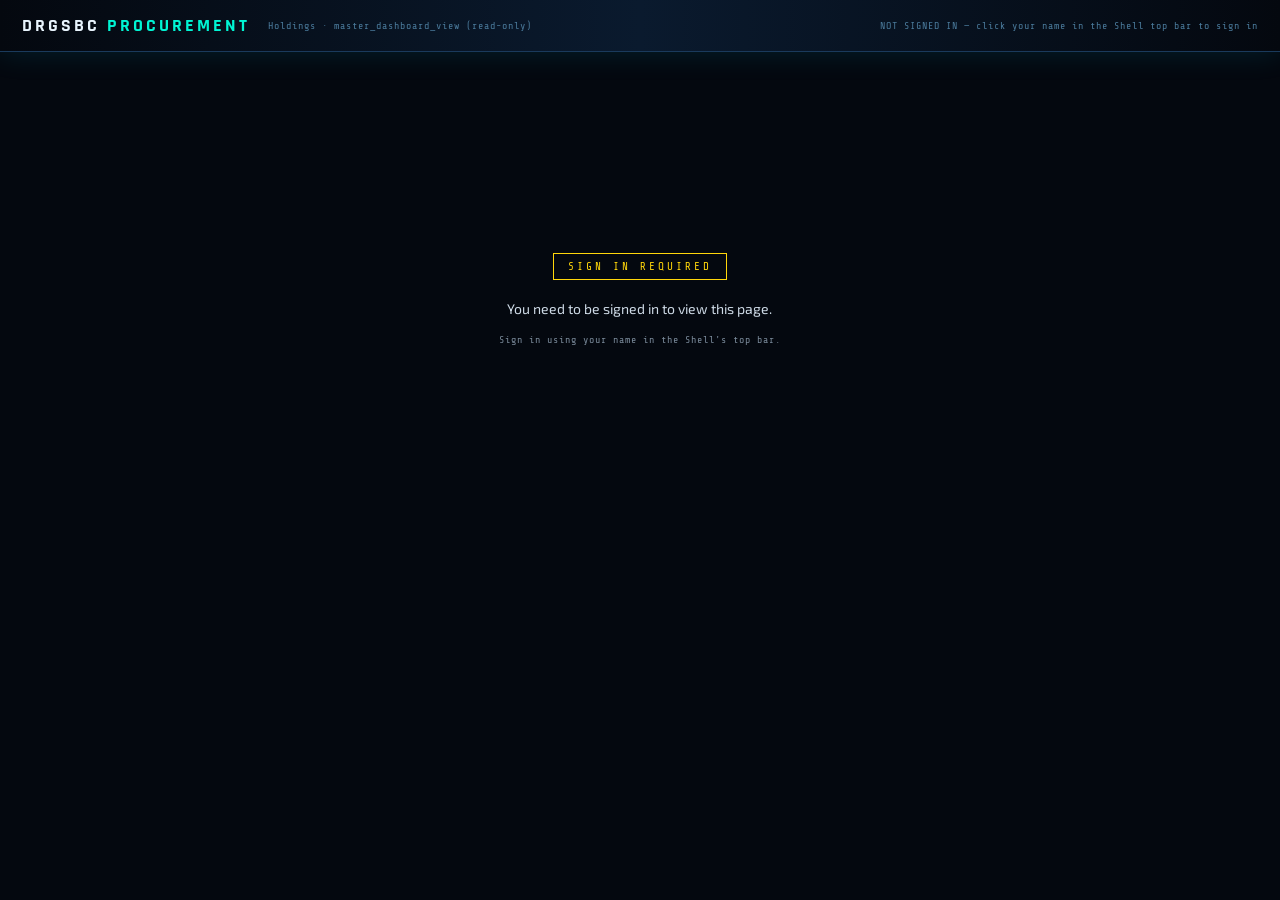
<file: drgsbc_procurement.html>
<!DOCTYPE html>
<html lang="en">
<head>
<meta charset="UTF-8">
<meta name="viewport" content="width=device-width, initial-scale=1.0">
<title>DRGSBC — Procurement Records</title>

<!-- Self-contained: theme files live in this same /shell/ folder. -->
<script src="drgsbc_theme_sync.js"></script>
<link rel="stylesheet" href="drgsbc_shared_theme.css">
<link rel="stylesheet" href="core/theme.css">

<link href="https://fonts.googleapis.com/css2?family=Rajdhani:wght@400;500;600;700&family=Share+Tech+Mono&family=Exo+2:wght@300;400;600;700&display=swap" rel="stylesheet">

<style>
*{box-sizing:border-box;}
body{margin:0;min-height:100vh;font-family:'Exo 2',sans-serif;}

/* ── Top bar (same self-contained pattern as Tree Explorer / Settings) ── */
.topbar{
  position:sticky;top:0;z-index:50;
  background:var(--topbar-bg);
  border-bottom:1px solid var(--border);
  padding:14px 22px;
  box-shadow:var(--shadow-blue);
  display:flex;align-items:center;gap:18px;flex-wrap:wrap;
}
html.embedded .topbar{ display:none; }
.topbar h1{
  font-family:'Rajdhani',sans-serif;font-weight:700;font-size:18px;
  letter-spacing:3px;margin:0;color:var(--text-primary);white-space:nowrap;
}
.topbar h1 span{color:var(--accent-cyan);}
.topbar .sub{font-family:'Share Tech Mono',monospace;font-size:10px;color:var(--text-muted);letter-spacing:1px;}
.session-badge{
  margin-left:auto;font-family:'Share Tech Mono',monospace;font-size:10px;
  letter-spacing:1px;color:var(--text-muted);white-space:nowrap;
}
.page-wrap{padding:22px;width:96%;margin:0 auto;}

.db-source-badge{font-family:'Share Tech Mono',monospace;font-size:9px;letter-spacing:1px;padding:3px 8px;border-radius:2px;border:1px solid;display:none;}
.db-source-badge.nexus{color:#3ecf8e;border-color:rgba(62,207,142,0.4);background:rgba(62,207,142,0.08);}
.db-source-badge.sheets{color:#ffd60a;border-color:rgba(255,214,10,0.4);background:rgba(255,214,10,0.08);}
.db-source-badge.none{color:#ff3860;border-color:rgba(255,56,96,0.4);background:rgba(255,56,96,0.08);}

/* ── Welcome / export banner ── */
.btn-export{background:transparent;border:1px solid var(--accent-gold);color:var(--accent-gold);font-family:Rajdhani,sans-serif;font-weight:600;font-size:11px;letter-spacing:1px;padding:5px 12px;cursor:pointer;transition:all 0.2s;}
.btn-export:hover{background:var(--accent-gold);color:var(--bg-dark);}
.btn-cols{background:transparent;border:1px solid var(--accent-blue);color:var(--accent-blue);font-family:Rajdhani,sans-serif;font-weight:600;font-size:11px;letter-spacing:1px;padding:5px 12px;cursor:pointer;transition:all 0.2s;}
.btn-cols:hover{background:var(--accent-blue);color:var(--bg-dark);}
.welcome-banner{background:linear-gradient(90deg,rgba(0,180,216,0.07),rgba(0,245,212,0.03));border:1px solid rgba(0,180,216,0.18);border-left:3px solid var(--accent-cyan);padding:12px 18px;margin-bottom:18px;display:flex;align-items:center;justify-content:space-between;flex-wrap:wrap;gap:8px;}
.welcome-text{font-family:Rajdhani,sans-serif;font-size:15px;letter-spacing:1px;color:var(--text-secondary);}
.welcome-text strong{color:var(--accent-cyan);}

/* ── Stats cards ── */
.stats-row{display:grid;grid-template-columns:repeat(4,1fr);gap:14px;margin-bottom:20px;}
.stat-card{background:var(--bg-card);border:1px solid var(--border);padding:16px 18px;position:relative;overflow:hidden;transition:border-color 0.2s;}
.stat-card:hover{border-color:var(--accent-blue);}
.stat-label{font-family:'Share Tech Mono',monospace;font-size:9px;letter-spacing:2px;color:var(--text-muted);margin-bottom:6px;}
.stat-value{font-family:Rajdhani,sans-serif;font-weight:700;font-size:26px;color:var(--accent-cyan);line-height:1;}
.stat-change{font-family:'Share Tech Mono',monospace;font-size:9px;color:var(--accent-green);margin-top:3px;}

/* ── Filter panel ── */
.filter-panel{background:var(--filter-bg);border:1px solid var(--border);padding:16px 20px;margin-bottom:20px;}
.filter-title{font-family:Rajdhani,sans-serif;font-weight:600;font-size:12px;letter-spacing:3px;color:var(--text-muted);margin-bottom:14px;display:flex;align-items:center;gap:8px;}
.filter-title::after{content:'';flex:1;height:1px;background:var(--border);}
.filter-grid{display:grid;grid-template-columns:repeat(6,1fr) auto;gap:12px;align-items:end;}
.filter-group{display:flex;flex-direction:column;gap:5px;}
.filter-label{font-family:'Share Tech Mono',monospace;font-size:9px;letter-spacing:2px;color:var(--text-muted);}
.filter-select{background:var(--select-bg);border:1px solid var(--border);color:var(--text-primary);font-family:'Exo 2',sans-serif;font-size:12px;padding:8px 28px 8px 10px;outline:none;cursor:pointer;transition:border-color 0.2s;appearance:none;background-image:url("data:image/svg+xml,%3Csvg xmlns='http://www.w3.org/2000/svg' width='10' height='6'%3E%3Cpath d='M0 0l5 6 5-6z' fill='%234a7a9b'/%3E%3C/svg%3E");background-repeat:no-repeat;background-position:right 9px center;}
.filter-select:focus,.filter-select:hover{border-color:var(--accent-blue);}
.filter-select option{background:var(--bg-panel);}
.btn-fetch{background:var(--accent-blue);border:none;color:var(--bg-dark);font-family:Rajdhani,sans-serif;font-weight:700;font-size:12px;letter-spacing:2px;padding:8px 18px;cursor:pointer;transition:background 0.2s;white-space:nowrap;}
.btn-fetch:hover{background:var(--accent-cyan);}
.btn-warn{background:transparent;border:1px solid var(--accent-gold);color:var(--accent-gold);font-family:Rajdhani,sans-serif;font-weight:600;font-size:12px;letter-spacing:1px;padding:8px 16px;cursor:pointer;transition:all .2s;white-space:nowrap;}
.btn-warn:hover{background:var(--accent-gold);color:var(--bg-dark);}
.search-bar-wrap{display:flex;align-items:center;gap:8px;margin-bottom:0;}
.search-input{flex:1;background:var(--input-bg);border:1px solid var(--border);color:var(--text-primary);font-family:'Exo 2',sans-serif;font-size:12px;padding:8px 12px;outline:none;transition:border-color 0.2s;}
.search-input:focus{border-color:var(--accent-blue);}
.search-input::placeholder{color:var(--text-muted);}

/* ── Loading bar ── */
.loading-bar{height:2px;background:linear-gradient(90deg,var(--accent-blue),var(--accent-cyan),var(--accent-blue));background-size:200% 100%;animation:loading 1.2s linear infinite;display:none;}
.loading-bar.show{display:block;}
@keyframes loading{0%{background-position:200% 0;}100%{background-position:-200% 0;}}

/* ── Table panel ── */
.table-panel{background:var(--bg-panel);border:1px solid var(--border);}
.table-header{display:flex;align-items:center;justify-content:space-between;padding:14px 20px;border-bottom:1px solid var(--border);flex-wrap:wrap;gap:10px;}
.table-title{font-family:Rajdhani,sans-serif;font-weight:600;font-size:14px;letter-spacing:2px;color:var(--text-secondary);}
.table-meta{font-family:'Share Tech Mono',monospace;font-size:9px;color:var(--text-muted);letter-spacing:1px;}
.record-count{font-family:'Share Tech Mono',monospace;font-size:10px;color:var(--accent-cyan);background:rgba(0,245,212,0.07);border:1px solid rgba(0,245,212,0.2);padding:3px 8px;}
.table-wrapper{overflow-x:auto;}
table{width:100%;border-collapse:collapse;font-size:12px;}
thead tr{background:var(--table-head-bg);border-bottom:1px solid var(--border-accent);}
th{font-family:'Share Tech Mono',monospace;font-size:9px;letter-spacing:1px;color:var(--accent-blue);padding:10px 12px;text-align:left;white-space:nowrap;font-weight:400;user-select:none;cursor:pointer;}
th:hover{color:var(--accent-cyan);}
td{padding:9px 12px;border-bottom:1px solid rgba(26,58,92,0.4);color:var(--text-secondary);font-family:'Exo 2',sans-serif;font-size:12px;white-space:nowrap;}
tbody tr{transition:background 0.15s;}
tbody tr:hover{background:var(--table-row-hover);}
tbody tr:last-child td{border-bottom:none;}
td.mono{font-family:'Share Tech Mono',monospace;font-size:10px;color:var(--text-muted);}
.badge{display:inline-block;font-family:'Share Tech Mono',monospace;font-size:8px;letter-spacing:1px;padding:2px 7px;border-radius:2px;}
tr.dash-row-highlight td{background:rgba(0,245,212,0.06)!important;}

/* ── Table footer & pagination ── */
.table-footer{display:flex;align-items:center;justify-content:space-between;padding:12px 20px;border-top:1px solid var(--border);flex-wrap:wrap;gap:10px;}
.page-info{font-family:'Share Tech Mono',monospace;font-size:9px;color:var(--text-muted);letter-spacing:1px;}
.page-btns{display:flex;gap:3px;flex-wrap:wrap;}
.page-btn{background:transparent;border:1px solid var(--border);color:var(--text-muted);font-family:'Share Tech Mono',monospace;font-size:10px;padding:3px 9px;cursor:pointer;transition:all 0.15s;}
.page-btn:hover,.page-btn.active{background:var(--accent-blue);border-color:var(--accent-blue);color:var(--bg-dark);}

/* ── Empty state / banners ── */
.empty-state{text-align:center;padding:50px 20px;}
.empty-icon{font-size:32px;margin-bottom:10px;opacity:0.25;}
.empty-text{font-family:'Share Tech Mono',monospace;font-size:11px;color:var(--text-muted);letter-spacing:2px;}

/* ── Columns panel (collapsible — folded in here since this is now
     the only place Columns settings actually has a table to act on) ── */
.cols-panel{display:none;background:var(--bg-card);border:1px solid var(--border-accent);padding:18px 20px;margin-bottom:18px;}
.cols-panel.open{display:block;}
.col-toggle-grid{display:grid;grid-template-columns:repeat(auto-fill,minmax(200px,1fr));gap:10px;margin-bottom:14px;}
.col-toggle{display:flex;align-items:center;gap:10px;background:var(--bg-panel);border:1px solid var(--border);padding:10px 14px;cursor:pointer;transition:border-color 0.2s;user-select:none;}
.col-toggle:hover{border-color:var(--accent-blue);}
.col-toggle input[type="checkbox"]{accent-color:var(--accent-blue);width:15px;height:15px;cursor:pointer;}
.col-toggle-label{font-family:'Exo 2',sans-serif;font-size:12px;color:var(--text-secondary);}
.col-order{font-family:'Share Tech Mono',monospace;font-size:9px;color:var(--text-muted);margin-left:auto;}
.btn-save-settings{background:var(--accent-blue);border:none;color:var(--bg-dark);font-family:Rajdhani,sans-serif;font-weight:700;font-size:13px;letter-spacing:2px;padding:10px 24px;cursor:pointer;transition:opacity 0.2s;}
.btn-save-settings:hover{opacity:0.85;}
</style>
</head>
<body>
<script>
if (window.self !== window.top) document.documentElement.classList.add('embedded');
</script>

<div class="topbar">
  <h1>DRGSBC <span>PROCUREMENT</span></h1>
  <div class="sub">Holdings · master_dashboard_view (read-only)</div>
  <span class="db-source-badge" id="dbSourceBadge"></span>
  <div class="session-badge" id="sessionBadge">CHECKING SESSION…</div>
</div>

<div class="page-wrap" id="pageWrap">

  <div class="welcome-banner">
    <div class="welcome-text">Welcome, <strong id="welcomeName">—</strong> · Mechanical Assets Procurement Portal</div>
    <div style="display:flex;gap:8px;align-items:center;">
      <button class="btn-cols" id="btnToggleCols">⚙ COLUMNS</button>
      <button class="btn-export" id="btnExportCsv">⬇ EXPORT CSV</button>
    </div>
  </div>

  <div class="cols-panel" id="colsPanel">
    <div style="font-family:Rajdhani,sans-serif;font-weight:600;font-size:12px;letter-spacing:2px;color:var(--text-muted);margin-bottom:14px;padding-bottom:8px;border-bottom:1px solid var(--border);">CHOOSE COLUMNS TO DISPLAY</div>
    <div class="col-toggle-grid" id="colToggleGrid"></div>
    <button class="btn-save-settings" id="btnApplyCols">APPLY COLUMNS</button>
  </div>

  <div class="stats-row">
    <div class="stat-card"><div class="stat-label">TOTAL RECORDS</div><div class="stat-value" id="statTotal">—</div><div class="stat-change">FILTERED</div></div>
    <div class="stat-card"><div class="stat-label">PO / LOA ISSUED</div><div class="stat-value" id="statPO">—</div><div class="stat-change">ACTIVE ORDERS</div></div>
    <div class="stat-card"><div class="stat-label">DELIVERED</div><div class="stat-value" id="statDel">—</div><div class="stat-change">ITEMS RECEIVED</div></div>
    <div class="stat-card"><div class="stat-label">BILLS PASSED</div><div class="stat-value" id="statBill">—</div><div class="stat-change">PAYMENTS CLEARED</div></div>
  </div>

  <div class="filter-panel">
    <div class="filter-title">FILTER PARAMETERS</div>
    <div class="filter-grid">
      <div class="filter-group"><span class="filter-label">YEAR</span><select class="filter-select" id="filterYear"><option value="ALL">ALL</option></select></div>
      <div class="filter-group"><span class="filter-label">PLAN HEAD</span><select class="filter-select" id="filterHead"><option value="ALL">ALL</option></select></div>
      <div class="filter-group"><span class="filter-label">PRO. DEPOT</span><select class="filter-select" id="filterDepot"><option value="ALL">ALL</option></select></div>
      <div class="filter-group"><span class="filter-label">CON. DEPOT</span><select class="filter-select" id="filterConsignee"><option value="ALL">ALL</option></select></div>
      <div class="filter-group"><span class="filter-label">UNDER POWER</span><select class="filter-select" id="filterUnderPower"><option value="ALL">ALL</option></select></div>
      <div class="filter-group"><span class="filter-label">STATUS</span><select class="filter-select" id="filterStatus"><option value="ALL">ALL</option></select></div>
      <div style="display:flex;gap:6px;align-items:center;">
        <button class="btn-fetch" id="btnFetchData">↺ REFRESH</button>
        <button class="btn-warn" id="btnResetFilters">RESET</button>
      </div>
    </div>
  </div>

  <div class="table-panel">
    <div class="loading-bar" id="loadingBar"></div>
    <div class="table-header">
      <div class="table-title">PROCUREMENT RECORDS</div>
      <div style="display:flex;align-items:center;gap:10px;flex-wrap:wrap;">
        <div class="search-bar-wrap">
          <input class="search-input" id="tableSearch" placeholder="🔍  QUICK SEARCH..." style="width:200px;">
        </div>
        <div class="table-meta" id="filterTag">ALL RECORDS</div>
        <div class="record-count" id="recordCount">— RECORDS</div>
      </div>
    </div>
    <div class="table-wrapper">
      <table id="dataTable">
        <thead><tr id="tableHead"></tr></thead>
        <tbody id="tableBody">
          <tr><td colspan="20">
            <div class="empty-state"><div class="empty-icon">📋</div><div class="empty-text">CONFIGURE A DATABASE CONNECTION TO LOAD DATA</div></div>
          </td></tr>
        </tbody>
      </table>
    </div>
    <div class="table-footer" id="tableFooter" style="display:none;">
      <div style="display:flex;align-items:center;gap:10px;flex-wrap:wrap;">
        <div class="page-info" id="pageInfo"></div>
        <div style="display:flex;align-items:center;gap:5px;">
          <span style="font-family:'Share Tech Mono',monospace;font-size:9px;color:var(--text-muted);letter-spacing:1px;">ROWS/PAGE</span>
          <select id="pageSizeSelect" style="background:var(--select-bg);border:1px solid var(--border);color:var(--text-muted);font-family:'Share Tech Mono',monospace;font-size:10px;padding:3px 8px;outline:none;cursor:pointer;">
            <option value="20">20</option>
            <option value="50">50</option>
            <option value="100">100</option>
            <option value="500">500</option>
            <option value="1000">1000</option>
          </select>
        </div>
      </div>
      <div class="page-btns" id="pageBtns"></div>
    </div>
  </div>

</div>

<div class="toast" id="toast"></div>

<script type="module" src="drgsbc_procurement.js"></script>
</body>
</html>
</file>
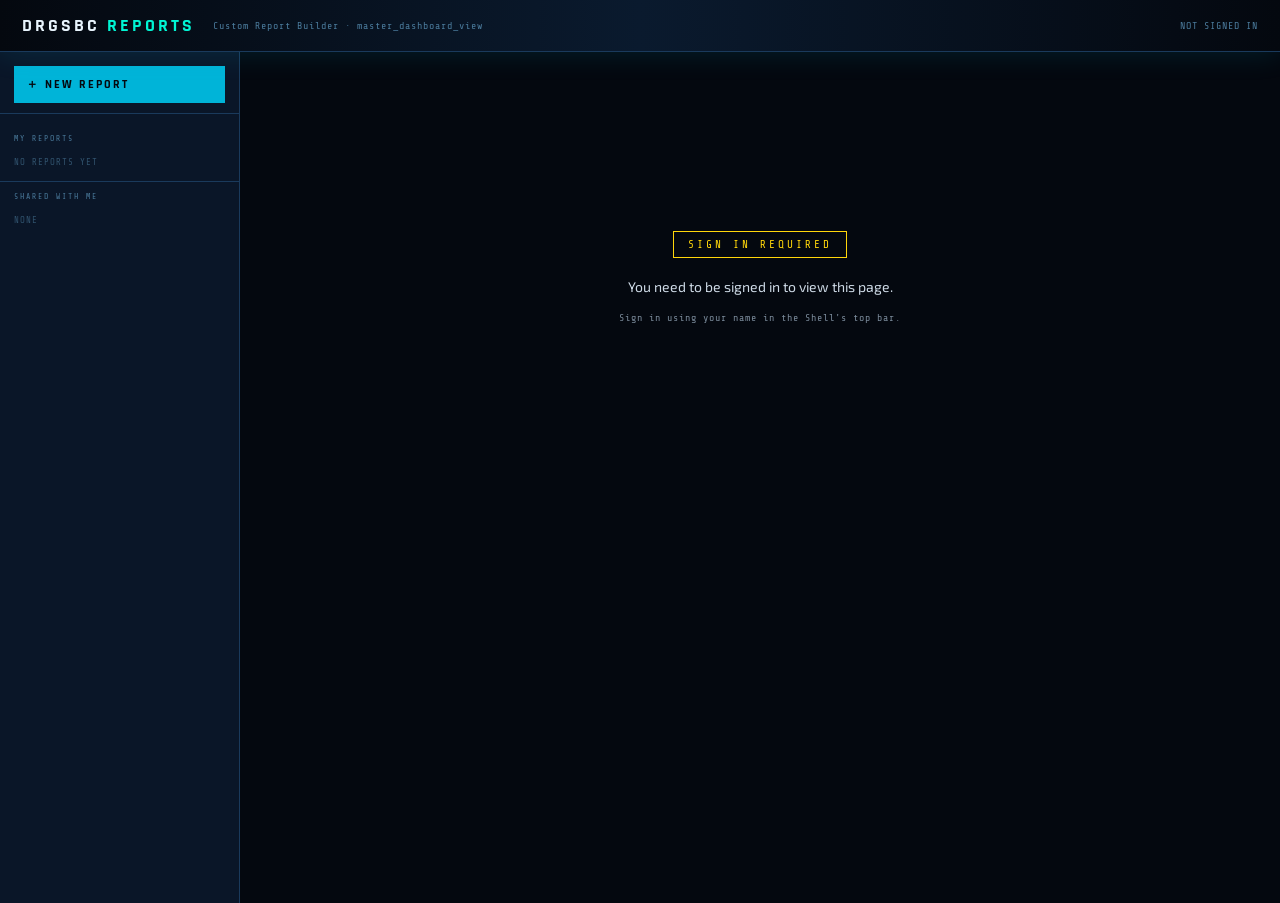
<file: drgsbc_report.html>
<!DOCTYPE html>
<html lang="en">
<head>
<meta charset="UTF-8">
<meta name="viewport" content="width=device-width, initial-scale=1.0">
<title>DRGSBC — Custom Reports</title>

<script src="drgsbc_theme_sync.js"></script>
<link rel="stylesheet" href="drgsbc_shared_theme.css">
<link rel="stylesheet" href="core/theme.css">
<link href="https://fonts.googleapis.com/css2?family=Rajdhani:wght@400;500;600;700&family=Share+Tech+Mono&family=Exo+2:wght@300;400;600;700&display=swap" rel="stylesheet">

<style>
*{box-sizing:border-box;}
body{margin:0;min-height:100vh;font-family:'Exo 2',sans-serif;}

/* ── Top bar ── */
.topbar{position:sticky;top:0;z-index:50;background:var(--topbar-bg);border-bottom:1px solid var(--border);padding:14px 22px;box-shadow:var(--shadow-blue);display:flex;align-items:center;gap:18px;flex-wrap:wrap;}
html.embedded .topbar{display:none;}
.topbar h1{font-family:'Rajdhani',sans-serif;font-weight:700;font-size:18px;letter-spacing:3px;margin:0;color:var(--text-primary);white-space:nowrap;}
.topbar h1 span{color:var(--accent-cyan);}
.topbar .sub{font-family:'Share Tech Mono',monospace;font-size:10px;color:var(--text-muted);letter-spacing:1px;}
.session-badge{margin-left:auto;font-family:'Share Tech Mono',monospace;font-size:10px;letter-spacing:1px;color:var(--text-muted);white-space:nowrap;}
.loading-bar{height:2px;background:linear-gradient(90deg,var(--accent-blue),var(--accent-cyan),var(--accent-blue));background-size:200% 100%;animation:loading 1.2s linear infinite;display:none;}
.loading-bar.show{display:block;}
@keyframes loading{0%{background-position:200% 0;}100%{background-position:-200% 0;}}

/* ── Page layout: sidebar + main ── */
.rp-wrap{display:flex;height:calc(100vh - 49px);overflow:hidden;}

/* ── Sidebar ── */
.rp-sidebar{width:240px;min-width:240px;background:var(--bg-panel);border-right:1px solid var(--border);display:flex;flex-direction:column;overflow:hidden;}
.rp-sidebar-head{padding:14px 14px 10px;border-bottom:1px solid var(--border);flex-shrink:0;}
.btn-new-report{width:100%;background:var(--accent-blue);border:none;color:var(--bg-dark);font-family:Rajdhani,sans-serif;font-weight:700;font-size:12px;letter-spacing:2px;padding:10px 12px;cursor:pointer;transition:background .2s;text-align:left;}
.btn-new-report:hover{background:var(--accent-cyan);}
.rp-sidebar-scroll{flex:1;overflow-y:auto;padding:10px 0;}
.rp-sidebar-section{font-family:'Share Tech Mono',monospace;font-size:8px;letter-spacing:2px;color:var(--text-muted);padding:10px 14px 4px;border-top:1px solid var(--border);margin-top:4px;}
.rp-sidebar-section:first-child{border-top:none;margin-top:0;}
.rp-report-item{display:flex;align-items:center;gap:8px;padding:9px 14px;cursor:pointer;transition:background .15s;border-left:2px solid transparent;}
.rp-report-item:hover{background:rgba(0,180,216,.06);}
.rp-report-item.active{background:rgba(0,180,216,.1);border-left-color:var(--accent-cyan);}
.rp-report-name{flex:1;font-family:'Exo 2',sans-serif;font-size:12px;color:var(--text-secondary);white-space:nowrap;overflow:hidden;text-overflow:ellipsis;}
.rp-report-item.active .rp-report-name{color:var(--accent-cyan);}
.rp-share-badge{font-family:'Share Tech Mono',monospace;font-size:7px;letter-spacing:1px;padding:1px 5px;border-radius:2px;border:1px solid;flex-shrink:0;}
.rsb-all{color:var(--accent-green);border-color:rgba(6,214,160,.4);}
.rsb-teams{color:var(--accent-gold);border-color:rgba(255,214,10,.4);}
.rsb-users{color:var(--accent-blue);border-color:rgba(0,180,216,.4);}
.rp-sidebar-empty{font-family:'Share Tech Mono',monospace;font-size:9px;color:var(--text-muted);padding:10px 14px;letter-spacing:1px;opacity:.6;}

/* ── Main area ── */
.rp-main{flex:1;display:flex;flex-direction:column;overflow:hidden;background:var(--bg-dark);}

/* Empty state */
.rp-empty{display:flex;flex-direction:column;align-items:center;justify-content:center;flex:1;padding:40px;text-align:center;}
.rp-empty-icon{font-size:36px;opacity:.18;margin-bottom:16px;}
.rp-empty-title{font-family:Rajdhani,sans-serif;font-size:18px;letter-spacing:2px;color:var(--text-muted);margin-bottom:8px;}
.rp-empty-sub{font-family:'Share Tech Mono',monospace;font-size:9px;color:var(--text-muted);opacity:.6;letter-spacing:1px;}

/* Builder */
.rp-builder{display:flex;flex-direction:column;flex:1;overflow:hidden;}

/* Builder top bar */
.rp-builder-topbar{padding:10px 16px;border-bottom:1px solid var(--border);display:flex;align-items:center;gap:10px;flex-wrap:wrap;background:var(--bg-panel);flex-shrink:0;}
.rp-name-input{background:transparent;border:1px solid transparent;color:var(--text-primary);font-family:Rajdhani,sans-serif;font-weight:700;font-size:16px;letter-spacing:2px;padding:5px 8px;outline:none;flex:1;min-width:160px;transition:border-color .2s;}
.rp-name-input:hover{border-color:var(--border);}
.rp-name-input:focus{border-color:var(--accent-blue);}
.rp-builder-actions{display:flex;gap:8px;align-items:center;flex-wrap:wrap;margin-left:auto;}
.btn-rp-share{background:transparent;border:1px solid var(--border);color:var(--text-secondary);font-family:Rajdhani,sans-serif;font-weight:600;font-size:11px;letter-spacing:1px;padding:6px 12px;cursor:pointer;transition:all .2s;white-space:nowrap;}
.btn-rp-share:hover{border-color:var(--accent-blue);color:var(--accent-blue);}
.btn-rp-save{background:var(--accent-blue);border:none;color:var(--bg-dark);font-family:Rajdhani,sans-serif;font-weight:700;font-size:11px;letter-spacing:2px;padding:6px 14px;cursor:pointer;transition:background .2s;white-space:nowrap;}
.btn-rp-save:hover{background:var(--accent-cyan);}
.btn-rp-save:disabled{opacity:.5;cursor:default;}
.btn-rp-export{background:transparent;border:1px solid var(--accent-gold);color:var(--accent-gold);font-family:Rajdhani,sans-serif;font-weight:600;font-size:11px;letter-spacing:1px;padding:6px 12px;cursor:pointer;transition:all .2s;white-space:nowrap;}
.btn-rp-export:hover{background:var(--accent-gold);color:var(--bg-dark);}
.btn-rp-copy{background:transparent;border:1px solid rgba(6,214,160,.4);color:var(--accent-green);font-family:Rajdhani,sans-serif;font-weight:600;font-size:11px;letter-spacing:1px;padding:6px 12px;cursor:pointer;transition:all .2s;white-space:nowrap;}
.btn-rp-copy:hover{background:rgba(6,214,160,.12);}
.rp-owner-hint{font-family:'Share Tech Mono',monospace;font-size:8px;color:var(--text-muted);letter-spacing:1px;}

/* Config panel */
.rp-config{background:var(--settings-bg);border-bottom:1px solid var(--border);flex-shrink:0;}
.rp-config-tabs{display:flex;border-bottom:1px solid var(--border);}
.rp-ctab{background:transparent;border:none;border-bottom:2px solid transparent;color:var(--text-muted);font-family:Rajdhani,sans-serif;font-weight:600;font-size:12px;letter-spacing:2px;padding:12px 20px;cursor:pointer;transition:all .2s;margin-bottom:-1px;white-space:nowrap;}
.rp-ctab:hover{color:var(--text-secondary);}
.rp-ctab.active{color:var(--accent-blue);border-bottom-color:var(--accent-blue);}
.rp-config-toggle{margin-left:auto;background:transparent;border:none;color:var(--text-muted);font-family:'Share Tech Mono',monospace;font-size:10px;letter-spacing:1px;padding:12px 16px;cursor:pointer;white-space:nowrap;}
.rp-config-toggle:hover{color:var(--accent-blue);}
.rp-config-body{padding:16px;}
.rp-ctab-content{display:none;}
.rp-ctab-content.active{display:block;}

/* Columns tab: two-column layout */
.rp-cols-layout{display:grid;grid-template-columns:1fr 1fr;gap:16px;}
.rp-col-panel-title{font-family:'Share Tech Mono',monospace;font-size:9px;letter-spacing:2px;color:var(--text-muted);margin-bottom:10px;display:flex;align-items:center;justify-content:space-between;}
.rp-field-library{max-height:240px;overflow-y:auto;border:1px solid var(--border);background:var(--bg-dark);}
.rp-field-group-head{font-family:'Share Tech Mono',monospace;font-size:8px;letter-spacing:2px;color:var(--accent-blue);padding:6px 10px;background:rgba(0,180,216,.06);border-bottom:1px solid var(--border);position:sticky;top:0;z-index:1;}
.rp-field-item{display:flex;align-items:center;gap:6px;padding:6px 10px;cursor:pointer;border-bottom:1px solid rgba(26,58,92,.2);transition:background .12s;}
.rp-field-item:hover{background:rgba(0,180,216,.06);}
.rp-field-item.added{opacity:.4;cursor:default;}
.rp-field-item.added:hover{background:transparent;}
.rp-field-label{font-family:'Exo 2',sans-serif;font-size:11px;color:var(--text-secondary);flex:1;}
.rp-type-badge{font-family:'Share Tech Mono',monospace;font-size:7px;letter-spacing:.5px;padding:1px 5px;border-radius:2px;border:1px solid;flex-shrink:0;}
.rtb-num{color:#06d6a0;border-color:rgba(6,214,160,.4);}
.rtb-date{color:#00b4d8;border-color:rgba(0,180,216,.4);}
.rtb-cat{color:#7b5ea7;border-color:rgba(123,94,167,.4);}
.rtb-text{color:var(--text-muted);border-color:rgba(100,100,120,.35);}
.rtb-id{color:var(--accent-gold);border-color:rgba(255,214,10,.3);}

/* Active columns list (drag-sortable) */
.rp-active-list{max-height:240px;overflow-y:auto;border:1px solid var(--border);background:var(--bg-dark);}
.rp-active-empty{font-family:'Share Tech Mono',monospace;font-size:9px;color:var(--text-muted);padding:20px;text-align:center;letter-spacing:1px;opacity:.6;}
.rp-col-row{display:flex;align-items:center;gap:8px;padding:6px 10px;border-bottom:1px solid rgba(26,58,92,.2);background:var(--bg-dark);transition:background .12s;}
.rp-col-row:hover{background:rgba(0,180,216,.04);}
.rp-col-row.drag-over{background:rgba(0,180,216,.12);border-top:2px solid var(--accent-cyan);}
.rp-drag-handle{color:var(--text-muted);cursor:grab;font-size:12px;user-select:none;flex-shrink:0;}
.rp-drag-handle:active{cursor:grabbing;}
.rp-col-rename{flex:1;background:transparent;border:1px solid transparent;color:var(--text-primary);font-family:'Exo 2',sans-serif;font-size:11px;padding:3px 6px;outline:none;transition:border-color .15s;min-width:0;}
.rp-col-rename:hover{border-color:var(--border);}
.rp-col-rename:focus{border-color:var(--accent-blue);}
.rp-col-field{font-family:'Share Tech Mono',monospace;font-size:8px;color:var(--text-muted);letter-spacing:.5px;flex-shrink:0;min-width:0;overflow:hidden;text-overflow:ellipsis;white-space:nowrap;max-width:110px;}
.rp-col-vis{accent-color:var(--accent-cyan);cursor:pointer;flex-shrink:0;width:13px;height:13px;}
.btn-rm-col{background:transparent;border:none;color:rgba(255,56,96,.5);cursor:pointer;font-size:13px;padding:0 2px;line-height:1;flex-shrink:0;}
.btn-rm-col:hover{color:var(--accent-red);}

/* Calc fields tab */
.rp-calc-list{display:flex;flex-direction:column;gap:8px;margin-bottom:12px;}
.rp-calc-row{background:var(--bg-dark);border:1px solid var(--border);padding:10px 12px;display:flex;align-items:center;gap:8px;flex-wrap:wrap;}
.rp-calc-name{background:var(--input-bg);border:1px solid var(--border);color:var(--text-primary);font-family:'Exo 2',sans-serif;font-size:11px;padding:5px 8px;outline:none;width:130px;transition:border-color .15s;}
.rp-calc-name:focus{border-color:var(--accent-blue);}
.rp-calc-expr{display:flex;align-items:center;gap:4px;flex:1;flex-wrap:wrap;}
.rp-calc-operand{background:var(--input-bg);border:1px solid var(--border);color:var(--text-primary);font-family:'Exo 2',sans-serif;font-size:11px;padding:5px 20px 5px 8px;outline:none;cursor:pointer;transition:border-color .15s;appearance:none;background-image:url("data:image/svg+xml,%3Csvg xmlns='http://www.w3.org/2000/svg' width='8' height='5'%3E%3Cpath d='M0 0l4 5 4-5z' fill='%234a7a9b'/%3E%3C/svg%3E");background-repeat:no-repeat;background-position:right 6px center;min-width:120px;}
.rp-calc-operand:focus,.rp-calc-operand:hover{border-color:var(--accent-blue);}
.rp-calc-operand option{background:var(--bg-panel);}
.rp-calc-op{background:var(--bg-panel);border:1px solid var(--border);color:var(--accent-cyan);font-family:'Share Tech Mono',monospace;font-size:13px;padding:4px 8px;outline:none;cursor:pointer;width:52px;text-align:center;}
.rp-calc-op option{background:var(--bg-panel);}
.rp-calc-const{background:var(--input-bg);border:1px solid var(--border);color:var(--text-primary);font-family:'Share Tech Mono',monospace;font-size:11px;padding:5px 8px;outline:none;width:80px;transition:border-color .15s;}
.rp-calc-const:focus{border-color:var(--accent-blue);}
.rp-calc-fmt{background:var(--bg-panel);border:1px solid var(--border);color:var(--text-muted);font-family:'Share Tech Mono',monospace;font-size:9px;padding:5px 8px;outline:none;cursor:pointer;letter-spacing:1px;}
.rp-calc-fmt option{background:var(--bg-panel);}
.btn-add-operand{background:transparent;border:1px dashed rgba(0,180,216,.4);color:var(--accent-blue);font-family:'Share Tech Mono',monospace;font-size:9px;letter-spacing:1px;padding:4px 8px;cursor:pointer;transition:all .15s;}
.btn-add-operand:hover{border-color:var(--accent-cyan);color:var(--accent-cyan);}

/* Filters tab */
.rp-filter-list{display:flex;flex-direction:column;gap:6px;margin-bottom:12px;}
.rp-filter-row{display:flex;align-items:center;gap:6px;flex-wrap:wrap;background:var(--bg-dark);border:1px solid var(--border);padding:8px 10px;}
.rp-join-badge{font-family:'Share Tech Mono',monospace;font-size:9px;letter-spacing:1px;padding:3px 8px;border-radius:2px;cursor:pointer;border:1px solid;min-width:42px;text-align:center;transition:all .15s;}
.rp-join-and{color:var(--accent-blue);border-color:rgba(0,180,216,.4);}
.rp-join-and:hover{background:rgba(0,180,216,.1);}
.rp-join-or{color:var(--accent-gold);border-color:rgba(255,214,10,.4);}
.rp-join-or:hover{background:rgba(255,214,10,.08);}
.rp-f-select{background:var(--select-bg);border:1px solid var(--border);color:var(--text-primary);font-family:'Exo 2',sans-serif;font-size:11px;padding:5px 22px 5px 8px;outline:none;cursor:pointer;transition:border-color .2s;appearance:none;background-image:url("data:image/svg+xml,%3Csvg xmlns='http://www.w3.org/2000/svg' width='8' height='5'%3E%3Cpath d='M0 0l4 5 4-5z' fill='%234a7a9b'/%3E%3C/svg%3E");background-repeat:no-repeat;background-position:right 7px center;}
.rp-f-select:focus,.rp-f-select:hover{border-color:var(--accent-blue);}
.rp-f-select option{background:var(--bg-panel);}
.rp-f-select.field-sel{min-width:160px;}
.rp-f-select.op-sel{width:60px;}
.rp-f-val{background:var(--input-bg);border:1px solid var(--border);color:var(--text-primary);font-family:'Exo 2',sans-serif;font-size:11px;padding:5px 8px;outline:none;transition:border-color .15s;min-width:120px;}
.rp-f-val:focus{border-color:var(--accent-blue);}
.rp-f-val[type=date]{min-width:130px;color-scheme:dark;}

/* Group/Sort tab */
.rp-group-grid{display:grid;grid-template-columns:1fr 1fr;gap:16px;}
.rp-form-group{margin-bottom:12px;}
.rp-form-label{display:block;font-family:'Share Tech Mono',monospace;font-size:9px;letter-spacing:2px;color:var(--text-muted);margin-bottom:6px;}
.rp-agg-list{display:flex;flex-direction:column;gap:6px;margin-bottom:10px;}
.rp-agg-row{display:flex;align-items:center;gap:6px;background:var(--bg-dark);border:1px solid var(--border);padding:7px 10px;}
.rp-sort-list{display:flex;flex-direction:column;gap:6px;margin-bottom:10px;}
.rp-sort-row{display:flex;align-items:center;gap:6px;background:var(--bg-dark);border:1px solid var(--border);padding:7px 10px;}

/* Common buttons */
.btn-add-rule{background:transparent;border:1px dashed rgba(0,180,216,.35);color:var(--accent-blue);font-family:Rajdhani,sans-serif;font-weight:600;font-size:11px;letter-spacing:1px;padding:7px 14px;cursor:pointer;transition:all .15s;width:100%;}
.btn-add-rule:hover{border-color:var(--accent-cyan);color:var(--accent-cyan);}
.btn-rm-row{background:transparent;border:none;color:rgba(255,56,96,.5);cursor:pointer;font-size:13px;padding:0 2px;line-height:1;flex-shrink:0;}
.btn-rm-row:hover{color:var(--accent-red);}

/* Preview controls */
.rp-preview-controls{display:flex;align-items:center;gap:10px;padding:10px 16px;border-bottom:1px solid var(--border);background:var(--bg-panel);flex-shrink:0;flex-wrap:wrap;}
.btn-apply{background:var(--accent-green);border:none;color:var(--bg-dark);font-family:Rajdhani,sans-serif;font-weight:700;font-size:12px;letter-spacing:2px;padding:8px 20px;cursor:pointer;transition:opacity .2s;}
.btn-apply:hover{opacity:.85;}
.btn-apply:disabled{opacity:.5;cursor:default;}
.rp-rows-label{font-family:'Share Tech Mono',monospace;font-size:9px;color:var(--text-muted);letter-spacing:1px;}
.rp-rows-select{background:var(--select-bg);border:1px solid var(--border);color:var(--text-primary);font-family:'Share Tech Mono',monospace;font-size:10px;padding:5px 8px;outline:none;cursor:pointer;}
.rp-rows-select option{background:var(--bg-panel);}
.rp-preview-stat{font-family:'Share Tech Mono',monospace;font-size:9px;color:var(--text-muted);letter-spacing:1px;margin-left:auto;}

/* Preview table */
.rp-preview{flex:1;overflow:auto;padding:0;}
.rp-preview-inner{min-width:max-content;}
.rp-preview table{width:100%;border-collapse:collapse;font-size:11px;}
.rp-preview thead{position:sticky;top:0;z-index:10;}
.rp-preview th{font-family:'Share Tech Mono',monospace;font-size:8px;letter-spacing:1px;color:var(--accent-blue);padding:9px 10px;text-align:left;white-space:nowrap;font-weight:400;background:var(--bg-panel);background-image:linear-gradient(var(--table-head-bg),var(--table-head-bg));border-bottom:1px solid var(--border);}
.rp-preview th.calc-col{color:var(--accent-gold);}
.rp-preview td{padding:7px 10px;color:var(--text-secondary);border-bottom:1px solid rgba(26,58,92,.25);white-space:nowrap;vertical-align:middle;}
.rp-preview td.num-col{text-align:right;font-family:'Share Tech Mono',monospace;font-size:10px;color:var(--accent-cyan);}
.rp-preview td.date-col{font-family:'Share Tech Mono',monospace;font-size:9px;}
.rp-preview td.calc-col{text-align:right;font-family:'Share Tech Mono',monospace;font-size:10px;color:var(--accent-gold);}
.rp-preview tbody tr:hover td{background:rgba(0,180,216,.03);}
.rp-preview-empty{text-align:center;padding:40px;font-family:'Share Tech Mono',monospace;font-size:9px;color:var(--text-muted);letter-spacing:2px;}

/* Pagination */
.rp-pagination{display:flex;align-items:center;gap:8px;padding:10px 16px;border-top:1px solid var(--border);background:var(--bg-panel);flex-shrink:0;flex-wrap:wrap;}
.rp-page-info{font-family:'Share Tech Mono',monospace;font-size:9px;color:var(--text-muted);letter-spacing:1px;}
.btn-page{background:transparent;border:1px solid var(--border);color:var(--text-secondary);font-family:'Share Tech Mono',monospace;font-size:9px;padding:4px 10px;cursor:pointer;transition:all .15s;}
.btn-page:hover:not(:disabled){border-color:var(--accent-blue);color:var(--accent-blue);}
.btn-page:disabled{opacity:.35;cursor:default;}
.btn-page.active{border-color:var(--accent-blue);color:var(--accent-blue);background:rgba(0,180,216,.1);}

/* ── Share modal ── */
.rp-modal-overlay{position:fixed;inset:0;background:rgba(0,0,0,.65);z-index:200;display:none;align-items:center;justify-content:center;}
.rp-modal-overlay.open{display:flex;}
.rp-modal{background:var(--bg-panel);border:1px solid var(--border);width:480px;max-width:96vw;max-height:88vh;overflow-y:auto;animation:modalin .2s ease;}
@keyframes modalin{from{opacity:0;transform:translateY(-14px) scale(.97);}to{opacity:1;transform:none;}}
.rp-modal-head{display:flex;align-items:center;justify-content:space-between;padding:16px 18px;border-bottom:1px solid var(--border);}
.rp-modal-title{font-family:Rajdhani,sans-serif;font-weight:700;font-size:14px;letter-spacing:2px;color:var(--text-primary);}
.btn-modal-close{background:transparent;border:none;color:var(--text-muted);font-size:18px;cursor:pointer;padding:0 2px;line-height:1;}
.btn-modal-close:hover{color:var(--accent-red);}
.rp-modal-body{padding:18px;}
.rp-share-type-grid{display:grid;grid-template-columns:1fr 1fr;gap:8px;margin-bottom:16px;}
.rp-share-option{border:1px solid var(--border);padding:10px 12px;cursor:pointer;transition:all .15s;display:flex;align-items:center;gap:8px;}
.rp-share-option:hover{border-color:var(--accent-blue);}
.rp-share-option.selected{border-color:var(--accent-cyan);background:rgba(0,245,212,.05);}
.rp-share-option input[type=radio]{accent-color:var(--accent-cyan);flex-shrink:0;}
.rp-share-label{font-family:Rajdhani,sans-serif;font-size:13px;letter-spacing:1px;color:var(--text-secondary);}
.rp-share-sub{font-family:'Share Tech Mono',monospace;font-size:8px;color:var(--text-muted);letter-spacing:.5px;margin-top:2px;}
.rp-share-option.selected .rp-share-label{color:var(--accent-cyan);}
.rp-share-target{margin-top:12px;display:none;}
.rp-share-target.visible{display:block;}
.rp-multi-select{width:100%;height:140px;background:var(--input-bg);border:1px solid var(--border);color:var(--text-primary);font-family:'Exo 2',sans-serif;font-size:12px;padding:4px;outline:none;}
.rp-multi-select option{padding:5px 8px;}
.rp-multi-select:focus{border-color:var(--accent-blue);}
.rp-modal-foot{padding:12px 18px;border-top:1px solid var(--border);display:flex;justify-content:flex-end;gap:8px;}

/* Delete confirm modal */
.rp-confirm-overlay{position:fixed;inset:0;background:rgba(0,0,0,.65);z-index:210;display:none;align-items:center;justify-content:center;}
.rp-confirm-overlay.open{display:flex;}
.rp-confirm-box{background:var(--bg-panel);border:1px solid var(--border);width:360px;max-width:96vw;padding:22px 24px;animation:modalin .2s ease;}
.rp-confirm-title{font-family:Rajdhani,sans-serif;font-weight:700;font-size:14px;letter-spacing:2px;color:var(--accent-red);margin-bottom:10px;}
.rp-confirm-msg{font-family:'Exo 2',sans-serif;font-size:12px;color:var(--text-secondary);margin-bottom:18px;line-height:1.5;}

/* Toast */
.rp-toast{position:fixed;bottom:22px;right:22px;padding:10px 18px;font-family:'Share Tech Mono',monospace;font-size:10px;letter-spacing:1px;color:var(--bg-dark);border-radius:2px;display:none;z-index:300;}

/* ── @media print ── */
@media print{
  .rp-sidebar,.rp-builder-topbar,.rp-config,.rp-preview-controls,.rp-pagination,.rp-toast,.rp-modal-overlay,.rp-confirm-overlay{display:none!important;}
  .rp-wrap{display:block;height:auto;}
  .rp-main{overflow:visible;}
  .rp-preview{overflow:visible;}
  .rp-preview-inner{min-width:unset;}
  .rp-print-header{display:block!important;}
  .rp-print-footer{display:block!important;}
  .rp-preview table{font-size:9px;}
  .rp-preview th,.rp-preview td{padding:4px 6px;}
  body{background:#fff!important;}
}
.rp-print-header{display:none;margin-bottom:16px;}
.rp-print-header-title{font-family:Rajdhani,sans-serif;font-size:18px;font-weight:700;letter-spacing:2px;color:#111;margin-bottom:4px;}
.rp-print-header-meta{font-family:monospace;font-size:9px;color:#555;letter-spacing:1px;}
.rp-print-footer{display:none;margin-top:14px;font-family:monospace;font-size:8px;color:#888;border-top:1px solid #ddd;padding-top:6px;}
</style>
</head>
<body>
<script>if(window.self!==window.top)document.documentElement.classList.add('embedded');</script>

<div class="topbar">
  <h1>DRGSBC <span>REPORTS</span></h1>
  <div class="sub">Custom Report Builder · master_dashboard_view</div>
  <div class="session-badge" id="sessionBadge">CHECKING SESSION…</div>
</div>
<div class="loading-bar" id="loadingBar"></div>

<div class="rp-wrap">

  <!-- ══ SIDEBAR ══ -->
  <aside class="rp-sidebar">
    <div class="rp-sidebar-head">
      <button class="btn-new-report" id="btnNewReport">＋ NEW REPORT</button>
    </div>
    <div class="rp-sidebar-scroll" id="sidebarScroll">
      <div class="rp-sidebar-section">MY REPORTS</div>
      <div id="myReportsList"><div class="rp-sidebar-empty">NO REPORTS YET</div></div>
      <div class="rp-sidebar-section">SHARED WITH ME</div>
      <div id="sharedReportsList"><div class="rp-sidebar-empty">NONE</div></div>
    </div>
  </aside>

  <!-- ══ MAIN ══ -->
  <main class="rp-main" id="rpMain">

    <!-- Empty state -->
    <div class="rp-empty" id="rpEmptyState">
      <div class="rp-empty-icon">📊</div>
      <div class="rp-empty-title">NO REPORT SELECTED</div>
      <div class="rp-empty-sub">CREATE A NEW REPORT OR SELECT ONE FROM THE SIDEBAR</div>
    </div>

    <!-- Builder (hidden until a report is active) -->
    <div class="rp-builder" id="rpBuilder" style="display:none;">

      <!-- Print header (only visible in print) -->
      <div class="rp-print-header" id="rpPrintHeader">
        <div class="rp-print-header-title" id="rpPrintTitle"></div>
        <div class="rp-print-header-meta" id="rpPrintMeta">SOUTH WESTERN RAILWAY · SBC DIVISION · MECHANICAL ASSETS PROCUREMENT</div>
      </div>

      <!-- Top action bar -->
      <div class="rp-builder-topbar">
        <input class="rp-name-input" id="rpNameInput" type="text" value="Untitled Report" maxlength="80" autocomplete="off" spellcheck="false">
        <div class="rp-builder-actions">
          <span class="rp-owner-hint" id="rpOwnerHint"></span>
          <button class="btn-rp-copy" id="btnCopyReport" style="display:none;">⎘ SAVE AS MY COPY</button>
          <button class="btn-rp-share" id="btnShareReport">⚙ SHARE</button>
          <button class="btn-rp-save" id="btnSaveReport">SAVE</button>
          <button class="btn-rp-export" id="btnExportXlsx">⬇ XLSX</button>
          <button class="btn-rp-export" id="btnExportPdf" style="border-color:rgba(255,56,96,.5);color:var(--accent-red);">⬇ PDF</button>
          <button class="btn-rp-export" id="btnPrint" style="border-color:rgba(100,180,100,.4);color:var(--accent-green);">🖨 PRINT</button>
          <button class="btn-rp-share" id="btnDeleteReport" style="border-color:rgba(255,56,96,.3);color:rgba(255,56,96,.7);display:none;">✕ DELETE</button>
        </div>
      </div>

      <!-- Config panel -->
      <div class="rp-config" id="rpConfig">
        <div class="rp-config-tabs">
          <button class="rp-ctab active" data-ctab="columns">📋 COLUMNS</button>
          <button class="rp-ctab" data-ctab="calc">🔢 CALC FIELDS</button>
          <button class="rp-ctab" data-ctab="filters">🔍 FILTERS</button>
          <button class="rp-ctab" data-ctab="group">📊 GROUP / SORT</button>
          <button class="rp-config-toggle" id="btnConfigToggle">▲ COLLAPSE</button>
        </div>
        <div class="rp-config-body" id="rpConfigBody">

          <!-- ─ COLUMNS TAB ─ -->
          <div class="rp-ctab-content active" id="rp-ctab-columns">
            <div class="rp-cols-layout">
              <div>
                <div class="rp-col-panel-title">
                  FIELD LIBRARY <span id="fieldLibCount" style="color:var(--accent-blue)"></span>
                </div>
                <div class="rp-field-library" id="rpFieldLibrary">
                  <!-- Populated by JS -->
                </div>
              </div>
              <div>
                <div class="rp-col-panel-title">
                  ACTIVE COLUMNS <span id="activeColCount" style="color:var(--accent-cyan)"></span>
                  <button class="btn-rm-col" id="btnClearCols" title="Remove all columns" style="font-size:10px;font-family:'Share Tech Mono',monospace;letter-spacing:1px;padding:2px 6px;border:1px solid rgba(255,56,96,.3);color:rgba(255,56,96,.6);">CLEAR ALL</button>
                </div>
                <div class="rp-active-list" id="rpActiveCols">
                  <div class="rp-active-empty" id="rpActiveEmpty">CLICK FIELDS ON THE LEFT TO ADD THEM</div>
                </div>
              </div>
            </div>
          </div>

          <!-- ─ CALC FIELDS TAB ─ -->
          <div class="rp-ctab-content" id="rp-ctab-calc">
            <div class="rp-calc-list" id="rpCalcList">
              <!-- Populated by JS -->
            </div>
            <button class="btn-add-rule" id="btnAddCalc">＋ ADD CALCULATED FIELD</button>
            <div style="margin-top:10px;font-family:'Share Tech Mono',monospace;font-size:8px;color:var(--text-muted);letter-spacing:1px;line-height:1.7;">
              MEDIUM EXPRESSIONS: UP TO 3 OPERANDS · SUPPORTS FIELD, CONSTANT AND ( ) GROUPING<br>
              FORMATS: ₹ CURRENCY · % PERCENT · # NUMBER · CALC FIELDS APPEAR AS GOLD COLUMNS IN PREVIEW
            </div>
          </div>

          <!-- ─ FILTERS TAB ─ -->
          <div class="rp-ctab-content" id="rp-ctab-filters">
            <div class="rp-filter-list" id="rpFilterList">
              <!-- Populated by JS -->
            </div>
            <button class="btn-add-rule" id="btnAddFilter">＋ ADD FILTER RULE</button>
          </div>

          <!-- ─ GROUP / SORT TAB ─ -->
          <div class="rp-ctab-content" id="rp-ctab-group">
            <div class="rp-group-grid">

              <!-- Grouping -->
              <div>
                <div class="rp-form-group">
                  <label class="rp-form-label">GROUP BY (CATEGORY FIELDS ONLY)</label>
                  <select class="rp-f-select" id="rpGroupBy" style="width:100%;">
                    <option value="">— NO GROUPING —</option>
                  </select>
                </div>
                <div id="rpAggSection">
                  <div class="rp-form-label">AGGREGATIONS (WHEN GROUP IS SET)</div>
                  <div class="rp-agg-list" id="rpAggList"></div>
                  <button class="btn-add-rule" id="btnAddAgg">＋ ADD AGGREGATION</button>
                </div>
              </div>

              <!-- Sort -->
              <div>
                <div class="rp-form-label">SORT ORDER</div>
                <div class="rp-sort-list" id="rpSortList"></div>
                <button class="btn-add-rule" id="btnAddSort">＋ ADD SORT RULE</button>
              </div>

            </div>
          </div>

        </div><!-- /config-body -->
      </div><!-- /config -->

      <!-- Preview controls -->
      <div class="rp-preview-controls">
        <button class="btn-apply" id="btnApply">▶ RUN REPORT</button>
        <span class="rp-rows-label">ROWS PER PAGE</span>
        <select class="rp-rows-select" id="rpRowsPerPage">
          <option value="20">20</option>
          <option value="50" selected>50</option>
          <option value="100">100</option>
          <option value="200">200</option>
          <option value="0">ALL</option>
        </select>
        <span class="rp-preview-stat" id="rpPreviewStat"></span>
      </div>

      <!-- Preview table -->
      <div class="rp-preview" id="rpPreview">
        <div class="rp-preview-empty" id="rpPreviewEmpty">CONFIGURE YOUR REPORT AND CLICK ▶ RUN REPORT</div>
        <div id="rpPreviewInner" style="display:none;">
          <div class="rp-preview-inner">
            <table id="rpPreviewTable">
              <thead id="rpPreviewHead"></thead>
              <tbody id="rpPreviewBody"></tbody>
            </table>
          </div>
        </div>
      </div>

      <!-- Pagination -->
      <div class="rp-pagination" id="rpPagination" style="display:none;">
        <span class="rp-page-info" id="rpPageInfo"></span>
        <button class="btn-page" id="btnPrevPage">◀ PREV</button>
        <span id="rpPageButtons" style="display:flex;gap:4px;"></span>
        <button class="btn-page" id="btnNextPage">NEXT ▶</button>
      </div>

      <!-- Print footer (only visible in print) -->
      <div class="rp-print-footer" id="rpPrintFooter"></div>

    </div><!-- /builder -->
  </main>
</div><!-- /rp-wrap -->

<!-- ══ SHARE MODAL ══ -->
<div class="rp-modal-overlay" id="shareModalOverlay">
  <div class="rp-modal">
    <div class="rp-modal-head">
      <span class="rp-modal-title">SHARE REPORT</span>
      <button class="btn-modal-close" id="btnShareClose">✕</button>
    </div>
    <div class="rp-modal-body">
      <div style="font-family:'Share Tech Mono',monospace;font-size:9px;color:var(--text-muted);margin-bottom:14px;letter-spacing:1px;">SELECT WHO CAN ACCESS THIS REPORT</div>
      <div class="rp-share-type-grid">
        <label class="rp-share-option" id="shareOpt_none">
          <input type="radio" name="shareType" value="none" checked>
          <div><div class="rp-share-label">PRIVATE</div><div class="rp-share-sub">Only you can see this</div></div>
        </label>
        <label class="rp-share-option" id="shareOpt_users">
          <input type="radio" name="shareType" value="users">
          <div><div class="rp-share-label">SPECIFIC USERS</div><div class="rp-share-sub">Pick individual users</div></div>
        </label>
        <label class="rp-share-option" id="shareOpt_teams">
          <input type="radio" name="shareType" value="teams">
          <div><div class="rp-share-label">TEAMS</div><div class="rp-share-sub">Share with a team</div></div>
        </label>
        <label class="rp-share-option" id="shareOpt_all">
          <input type="radio" name="shareType" value="all">
          <div><div class="rp-share-label">EVERYONE</div><div class="rp-share-sub">All logged-in users</div></div>
        </label>
      </div>
      <div class="rp-share-target" id="shareTargetUsers">
        <div class="rp-form-label">SELECT USERS (HOLD CTRL / CMD FOR MULTIPLE)</div>
        <select class="rp-multi-select" id="shareUserSelect" multiple></select>
      </div>
      <div class="rp-share-target" id="shareTargetTeams">
        <div class="rp-form-label">SELECT TEAMS (HOLD CTRL / CMD FOR MULTIPLE)</div>
        <select class="rp-multi-select" id="shareTeamSelect" multiple></select>
      </div>
      <div style="margin-top:14px;font-family:'Share Tech Mono',monospace;font-size:8px;color:var(--text-muted);letter-spacing:.5px;line-height:1.7;">
        RECIPIENTS CAN RUN THIS REPORT AND EXPORT/PRINT THE RESULTS.<br>
        EDITING IS OWNER-ONLY. RECIPIENTS CAN SAVE A COPY UNDER THEIR OWN ACCOUNT.
      </div>
    </div>
    <div class="rp-modal-foot">
      <button class="btn-rp-share" id="btnShareCancel">CANCEL</button>
      <button class="btn-rp-save" id="btnShareApply">APPLY SHARING</button>
    </div>
  </div>
</div>

<!-- ══ DELETE CONFIRM MODAL ══ -->
<div class="rp-confirm-overlay" id="confirmOverlay">
  <div class="rp-confirm-box">
    <div class="rp-confirm-title">DELETE REPORT</div>
    <div class="rp-confirm-msg" id="confirmMsg"></div>
    <div style="display:flex;justify-content:flex-end;gap:8px;">
      <button class="btn-rp-share" id="btnConfirmCancel">CANCEL</button>
      <button class="btn-rp-save" id="btnConfirmDelete" style="background:var(--accent-red);">DELETE</button>
    </div>
  </div>
</div>

<!-- ══ TOAST ══ -->
<div class="rp-toast" id="rpToast"></div>

<script type="module" src="pages/drgsbc_report.js"></script>
</body>
</html>
</file>
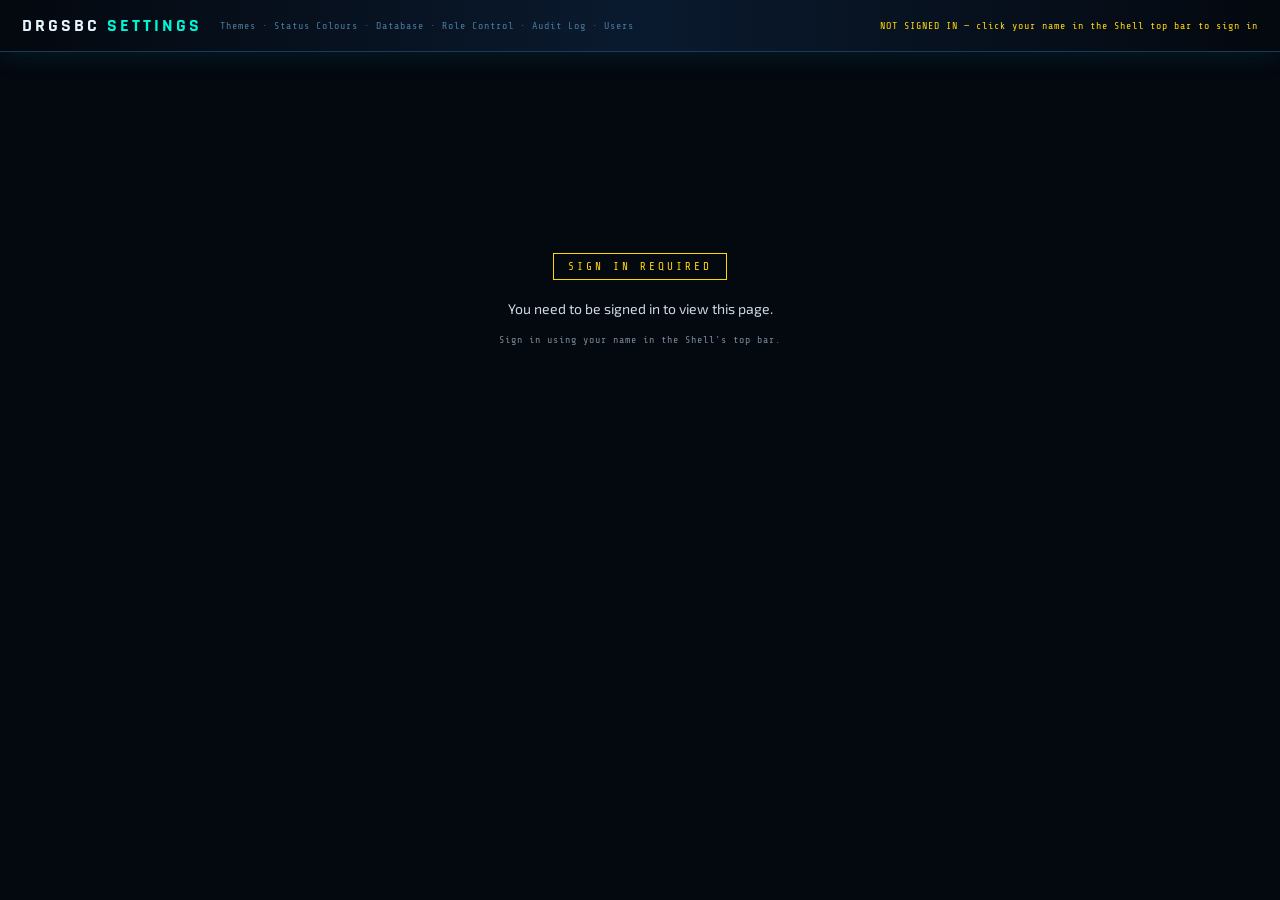
<file: drgsbc_settings.html>
<!DOCTYPE html>
<html lang="en">
<head>
<meta charset="UTF-8">
<meta name="viewport" content="width=device-width, initial-scale=1.0">
<title>DRGSBC — Settings</title>

<!-- Self-contained: theme files live in this same /shell/ folder. -->
<script src="drgsbc_theme_sync.js"></script>
<link rel="stylesheet" href="drgsbc_shared_theme.css">
<link rel="stylesheet" href="core/theme.css">

<link href="https://fonts.googleapis.com/css2?family=Rajdhani:wght@400;500;600;700&family=Share+Tech+Mono&family=Exo+2:wght@300;400;600;700&family=Inter:wght@300;400;500;600&family=Roboto:wght@300;400;500;700&family=Noto+Sans:wght@300;400;600;700&family=Source+Code+Pro:wght@400;500&family=IBM+Plex+Sans:wght@300;400;500;600&family=DM+Sans:wght@300;400;500;700&family=Nunito:wght@300;400;600;700&display=swap" rel="stylesheet">

<style>
*{box-sizing:border-box;}
body{margin:0;min-height:100vh;font-family:'Exo 2',sans-serif;}

/* ── Top bar (mirrors Tree Explorer's pattern, native var names) ── */
.topbar{
  position:sticky;top:0;z-index:50;
  background:var(--topbar-bg);
  border-bottom:1px solid var(--border);
  padding:14px 22px;
  box-shadow:var(--shadow-blue);
  display:flex;align-items:center;gap:18px;flex-wrap:wrap;
}
html.embedded .topbar{ display:none; }
.topbar h1{
  font-family:'Rajdhani',sans-serif;font-weight:700;font-size:18px;
  letter-spacing:3px;margin:0;color:var(--text-primary);white-space:nowrap;
}
.topbar h1 span{color:var(--accent-cyan);}
.topbar .sub{font-family:'Share Tech Mono',monospace;font-size:10px;color:var(--text-muted);letter-spacing:1px;}
.session-badge{
  margin-left:auto;font-family:'Share Tech Mono',monospace;font-size:10px;
  letter-spacing:1px;color:var(--text-muted);white-space:nowrap;
}
.session-badge.warn{color:var(--accent-gold);}
.page-wrap{padding:22px;max-width:1700px;width:94%;margin:0 auto;}
.user-profile-card{
  display:flex;align-items:center;gap:18px;padding:16px 22px;margin-bottom:18px;
  background:var(--bg-card);border:1px solid var(--border-accent);
}
.upc-avatar{
  width:48px;height:48px;border-radius:50%;display:flex;align-items:center;justify-content:center;flex-shrink:0;
  font-family:Rajdhani,sans-serif;font-weight:700;font-size:18px;color:var(--bg-dark);
}
.upc-main{flex:1;min-width:0;}
.upc-name-row{display:flex;align-items:center;gap:10px;margin-bottom:9px;flex-wrap:wrap;}
.upc-name{font-family:Rajdhani,sans-serif;font-weight:700;font-size:18px;letter-spacing:0.5px;color:var(--text-primary);}
.upc-role-pill{font-family:'Share Tech Mono',monospace;font-weight:700;font-size:9px;letter-spacing:1.5px;color:var(--bg-dark);padding:3px 9px;border-radius:3px;}
.upc-details{display:grid;grid-template-columns:repeat(auto-fit,minmax(170px,1fr));gap:6px 24px;}
.upc-detail-label{font-family:'Share Tech Mono',monospace;font-size:8px;letter-spacing:1.5px;color:var(--text-muted);margin-bottom:1px;}
.upc-detail-value{font-family:'Exo 2',sans-serif;font-size:12px;color:var(--text-secondary);}
.scope-note{
  font-family:'Share Tech Mono',monospace;font-size:10px;color:var(--text-muted);
  letter-spacing:0.5px;line-height:1.8;padding:10px 14px;
  background:var(--bg-card);border:1px solid var(--border);border-left:3px solid var(--accent-blue);
}
.scope-note strong{color:var(--accent-cyan);}

/* ── Settings page classes — copied verbatim from drgsbc_dashboard_v16.html
     (CSS sections 16-22), so the look matches exactly. ── */
.settings-container{background:var(--settings-bg);border:1px solid var(--border);padding:0;}
.settings-tabs{display:flex;border-bottom:1px solid var(--border);flex-wrap:wrap;}
.stab{background:transparent;border:none;border-bottom:2px solid transparent;color:var(--text-muted);font-family:Rajdhani,sans-serif;font-weight:600;font-size:13px;letter-spacing:2px;padding:14px 24px;cursor:pointer;transition:all 0.2s;margin-bottom:-1px;}
.stab:hover{color:var(--text-secondary);}
.stab.active{color:var(--accent-blue);border-bottom-color:var(--accent-blue);}
.settings-body{padding:24px;}
.stab-content{display:none;}.stab-content.active{display:block;}
.settings-section{margin-bottom:28px;}
.settings-section-title{font-family:Rajdhani,sans-serif;font-weight:600;font-size:13px;letter-spacing:2px;color:var(--text-muted);margin-bottom:14px;padding-bottom:8px;border-bottom:1px solid var(--border);}

.theme-grid{display:grid;grid-template-columns:repeat(auto-fill,minmax(140px,1fr));gap:12px;margin-bottom:24px;}
.theme-card{border:2px solid var(--border);padding:14px;cursor:pointer;transition:border-color 0.2s;position:relative;text-align:center;}
.theme-card:hover{border-color:var(--accent-blue);}
.theme-card.active{border-color:var(--accent-cyan);}
.theme-card.active::after{content:'✓';position:absolute;top:6px;right:8px;font-size:11px;color:var(--accent-cyan);}
.theme-preview{height:50px;border-radius:2px;margin-bottom:8px;position:relative;overflow:hidden;}
.theme-name{font-family:Rajdhani,sans-serif;font-size:13px;letter-spacing:1px;color:var(--text-secondary);}

.font-picker-section{margin-top:28px;}
.font-grid{display:grid;grid-template-columns:repeat(auto-fill,minmax(160px,1fr));gap:10px;margin-bottom:20px;}
.font-card{border:2px solid var(--border);padding:12px 14px;cursor:pointer;transition:border-color 0.2s;position:relative;background:var(--bg-card);}
.font-card:hover{border-color:var(--accent-blue);}
.font-card.active{border-color:var(--accent-cyan);}
.font-card.active::after{content:'✓';position:absolute;top:6px;right:8px;font-size:10px;color:var(--accent-cyan);}
.font-card-name{font-size:13px;color:var(--text-secondary);letter-spacing:0.5px;margin-bottom:4px;}
.font-card-sample{font-size:11px;color:var(--text-muted);white-space:nowrap;overflow:hidden;text-overflow:ellipsis;}
.font-size-row{display:flex;align-items:center;gap:16px;background:var(--bg-card);border:1px solid var(--border);padding:12px 18px;margin-bottom:14px;}
.font-size-row label{font-family:Share Tech Mono,monospace;font-size:9px;letter-spacing:2px;color:var(--text-muted);white-space:nowrap;}
.font-size-slider{flex:1;accent-color:var(--accent-cyan);cursor:pointer;}
.font-size-val{font-family:Share Tech Mono,monospace;font-size:11px;color:var(--accent-cyan);min-width:36px;text-align:right;}
.font-size-presets{display:flex;gap:6px;}
.font-size-preset{background:transparent;border:1px solid var(--border);color:var(--text-muted);font-family:Rajdhani,sans-serif;font-weight:600;font-size:11px;padding:3px 10px;cursor:pointer;transition:all 0.15s;}
.font-size-preset:hover{border-color:var(--accent-blue);color:var(--accent-blue);}
.font-size-preset.active{border-color:var(--accent-cyan);color:var(--accent-cyan);background:rgba(0,245,212,0.06);}
.font-live-preview{background:var(--bg-dark);border:1px solid var(--border);border-left:3px solid var(--accent-blue);padding:14px 18px;margin-bottom:16px;}
.font-live-preview-label{font-family:Share Tech Mono,monospace;font-size:8px;letter-spacing:2px;color:var(--text-muted);margin-bottom:8px;}
.font-live-preview-text{color:var(--text-primary);line-height:1.6;}
.font-live-preview-text strong{color:var(--accent-cyan);}

.status-color-grid{display:grid;grid-template-columns:repeat(auto-fill,minmax(220px,1fr));gap:10px;}
.status-color-row{display:flex;align-items:center;justify-content:space-between;background:var(--bg-card);border:1px solid var(--border);padding:10px 14px;gap:10px;}
.status-color-label{font-family:Share Tech Mono,monospace;font-size:9px;letter-spacing:1px;color:var(--text-secondary);flex:1;}
.color-pair{display:flex;gap:6px;align-items:center;}
.color-input-wrap{display:flex;flex-direction:column;align-items:center;gap:2px;}
.color-input-wrap span{font-family:Share Tech Mono,monospace;font-size:8px;color:var(--text-muted);}
input[type="color"]{width:32px;height:28px;border:1px solid var(--border);background:none;cursor:pointer;padding:2px;}
.btn-reset-colors{background:transparent;border:1px solid var(--border);color:var(--text-muted);font-family:Rajdhani,sans-serif;font-size:11px;letter-spacing:1px;padding:6px 14px;cursor:pointer;transition:all 0.2s;}
.btn-reset-colors:hover{border-color:var(--accent-red);color:var(--accent-red);}
.btn-save-settings{background:var(--accent-blue);border:none;color:var(--bg-dark);font-family:Rajdhani,sans-serif;font-weight:700;font-size:13px;letter-spacing:2px;padding:10px 24px;cursor:pointer;transition:opacity 0.2s;}
.btn-save-settings:hover{opacity:0.85;}

.db-config-grid{display:grid;grid-template-columns:1fr 1fr;gap:14px;}
.db-config-row{display:flex;flex-direction:column;gap:5px;}
.db-status-row{display:flex;align-items:center;gap:10px;padding:10px 14px;background:var(--bg-card);border:1px solid var(--border);margin-bottom:10px;}
.db-status-dot{width:8px;height:8px;border-radius:50%;flex-shrink:0;}
.db-status-label{font-family:Share Tech Mono,monospace;font-size:10px;letter-spacing:1px;flex:1;}
.db-status-val{font-family:Share Tech Mono,monospace;font-size:9px;color:var(--text-muted);}
.btn-test-conn{background:transparent;border:1px solid var(--accent-cyan);color:var(--accent-cyan);font-family:Rajdhani,sans-serif;font-weight:600;font-size:11px;letter-spacing:1px;padding:4px 12px;cursor:pointer;transition:all 0.2s;}
.btn-test-conn:hover{background:var(--accent-cyan);color:var(--bg-dark);}

.pd-th{font-family:Share Tech Mono,monospace;font-size:8px;letter-spacing:1px;color:var(--accent-blue);padding:9px 8px;text-align:left;white-space:nowrap;font-weight:400;}
.form-group{margin-bottom:16px;}
.form-label{display:block;font-family:Share Tech Mono,monospace;font-size:9px;letter-spacing:2px;color:var(--text-muted);margin-bottom:6px;}
.form-input{width:100%;background:var(--input-bg);border:1px solid var(--border);color:var(--text-primary);font-family:Exo 2,sans-serif;font-size:13px;padding:9px 12px;outline:none;transition:border-color 0.2s;}
.form-input:focus{border-color:var(--accent-blue);}
.form-input::placeholder{color:var(--text-muted);}
.btn-fetch{background:var(--accent-blue);border:none;color:var(--bg-dark);font-family:Rajdhani,sans-serif;font-weight:700;font-size:12px;letter-spacing:2px;padding:8px 18px;cursor:pointer;transition:background 0.2s;white-space:nowrap;}
.btn-fetch:hover{background:var(--accent-cyan);}
.btn-export{background:transparent;border:1px solid var(--accent-gold);color:var(--accent-gold);font-family:Rajdhani,sans-serif;font-weight:600;font-size:11px;letter-spacing:1px;padding:5px 12px;cursor:pointer;transition:all 0.2s;}
.btn-export:hover{background:var(--accent-gold);color:var(--bg-dark);}
.btn-warn{background:transparent;border:1px solid var(--accent-gold);color:var(--accent-gold);font-family:Rajdhani,sans-serif;font-weight:600;font-size:12px;letter-spacing:1px;padding:8px 16px;cursor:pointer;transition:all .2s;white-space:nowrap;}
.btn-warn:hover{background:var(--accent-gold);color:var(--bg-dark);}
.btn-warn.sm{font-size:11px;padding:5px 12px;}
.btn-test{background:transparent;border:1px solid var(--accent-cyan);color:var(--accent-cyan);font-family:Rajdhani,sans-serif;font-weight:600;font-size:12px;letter-spacing:1px;padding:8px 16px;cursor:pointer;transition:all .2s;}
.btn-test:hover{background:var(--accent-cyan);color:var(--bg-dark);}
.btn-toggle-conn{}

.locked-note{
  font-family:'Share Tech Mono',monospace;font-size:11px;letter-spacing:1px;color:var(--text-muted);
  text-align:center;padding:60px 20px;
}
</style>
</head>
<body>
<script>
// Hide this page's own topbar when embedded in the DRGSBC Shell (which
// already shows its own nav + session badge directly above this iframe)
// — keeps the standalone topbar for genuine direct-URL access.
if (window.self !== window.top) document.documentElement.classList.add('embedded');
</script>

<div class="topbar">
  <h1>DRGSBC <span>SETTINGS</span></h1>
  <div class="sub">Themes · Status Colours · Database · Role Control · Audit Log · Users</div>
  <div class="session-badge" id="sessionBadge">CHECKING SESSION…</div>
</div>

<div class="page-wrap" id="pageWrap">
  <div class="user-profile-card" id="userProfileCard"></div>

  <div class="settings-container">
    <div class="settings-tabs" id="settingsTabs">
      <button class="stab active" data-stab="themes">THEMES</button>
      <button class="stab" data-stab="status">STATUS COLOURS</button>
      <button class="stab" data-stab="database">DATABASE</button>
      <button class="stab" id="stab_roles_btn" data-stab="roles" style="display:none;">⚙ ROLE CONTROL</button>
      <button class="stab" id="stab_audit_btn" data-stab="audit" style="display:none;">📋 AUDIT LOG</button>
      <button class="stab" id="stab_users_btn" data-stab="users" style="display:none;">👤 USERS</button>
    </div>

    <div class="settings-body">

      <!-- THEMES TAB -->
      <div class="stab-content active" id="stab-themes">
        <div class="settings-section">
          <div class="settings-section-title">SELECT DASHBOARD THEME</div>
          <div class="theme-grid" id="themeGrid"></div>
        </div>

        <div class="settings-section font-picker-section">
          <div class="settings-section-title">TYPOGRAPHY — FONT FAMILY</div>
          <div class="font-grid" id="fontGrid"></div>

          <div class="settings-section-title" style="margin-top:20px;">FONT SIZE</div>
          <div class="font-size-row">
            <label>SIZE</label>
            <input type="range" class="font-size-slider" id="fontSizeSlider" min="10" max="18" step="1" value="13">
            <span class="font-size-val" id="fontSizeVal">13px</span>
            <div class="font-size-presets">
              <button class="font-size-preset" data-size="11">XS</button>
              <button class="font-size-preset" data-size="12">S</button>
              <button class="font-size-preset active" data-size="13">M</button>
              <button class="font-size-preset" data-size="15">L</button>
              <button class="font-size-preset" data-size="17">XL</button>
            </div>
          </div>

          <div class="font-live-preview" id="fontLivePreview">
            <div class="font-live-preview-label">LIVE PREVIEW</div>
            <div class="font-live-preview-text" id="fontPreviewText">
              DRGSBC Procurement Dashboard — <strong>SBC Division</strong><br>
              Indent No: IND/SBC/25/001 · Vendor: M/s Bharat Metals · Status: PO/LOA Issued<br>
              <span style="font-size:0.85em;color:var(--text-muted);">ABCDEFGHIJKLMNOPQRSTUVWXYZ 0123456789 ₹ @#%&amp;</span>
            </div>
          </div>

          <div style="display:flex;gap:10px;flex-wrap:wrap;">
            <button class="btn-save-settings" id="btnApplyFont">APPLY FONT SETTINGS</button>
            <button class="btn-warn" id="btnResetFont">RESET TO DEFAULT</button>
          </div>
        </div>
      </div>

      <!-- STATUS COLOURS TAB -->
      <div class="stab-content" id="stab-status">
        <div class="settings-section">
          <div class="settings-section-title" style="display:flex;justify-content:space-between;align-items:center;flex-wrap:wrap;gap:8px;">
            CUSTOMISE STATUS BADGE COLOURS
            <button class="btn-reset-colors" id="btnResetColors">RESET ALL</button>
          </div>
          <div class="status-color-grid" id="statusColorGrid"></div>
        </div>
        <button class="btn-save-settings" id="btnSaveColors">APPLY STATUS COLOURS</button>
        <div class="scope-note" style="margin-top:14px;">
          Note: status colour customisation is session-only in v16 itself (not saved to localStorage anywhere) — resets on every page reload. Ported here as-is, not something I changed.
        </div>
      </div>

      <!-- DATABASE TAB -->
      <div class="stab-content" id="stab-database">
        <div class="settings-section">
          <div class="settings-section-title">CONNECTION STATUS</div>
          <div class="db-status-row">
            <div class="db-status-dot" id="nxStatusDot" style="background:#555;"></div>
            <div class="db-status-label">NEXUS (PRIMARY)</div>
            <div class="db-status-val" id="nxStatusVal">NOT TESTED</div>
            <div style="display:flex;gap:6px;align-items:center;flex-shrink:0;">
              <button class="btn-test-conn" id="btnTestNexus">TEST</button>
              <button class="btn-toggle-conn" id="nxToggleBtn"
                style="background:transparent;border:1px solid var(--accent-green);color:var(--accent-green);font-family:Rajdhani,sans-serif;font-weight:600;font-size:10px;letter-spacing:1px;padding:3px 10px;cursor:pointer;transition:all .2s;"
                title="Toggle connection on/off">ON</button>
            </div>
          </div>
          <div class="db-status-row">
            <div class="db-status-dot" id="gsStatusDot" style="background:#555;"></div>
            <div class="db-status-label">GOOGLE SHEETS (FALLBACK)</div>
            <div class="db-status-val" id="gsStatusVal">NOT TESTED</div>
            <div style="display:flex;gap:6px;align-items:center;flex-shrink:0;">
              <button class="btn-test-conn" id="btnTestSheets">TEST</button>
              <button class="btn-toggle-conn" id="gsToggleBtn"
                style="background:transparent;border:1px solid var(--accent-green);color:var(--accent-green);font-family:Rajdhani,sans-serif;font-weight:600;font-size:10px;letter-spacing:1px;padding:3px 10px;cursor:pointer;transition:all .2s;"
                title="Toggle connection on/off">ON</button>
            </div>
          </div>
        </div>

        <div class="settings-section">
          <div class="settings-section-title">NEXUS CONFIGURATION</div>
          <div class="db-config-grid" style="margin-bottom:12px;">
            <div class="db-config-row">
              <label class="form-label">PROJECT URL *</label>
              <input class="form-input" type="text" id="cfgNxUrl" placeholder="http://10.205.50.15:3000">
            </div>
            <div class="db-config-row">
              <label class="form-label">ANON / PUBLIC KEY *</label>
              <input class="form-input" type="password" id="cfgNxKey" placeholder="eyJhbGci...">
            </div>
          </div>
          <div style="font-family:Share Tech Mono,monospace;font-size:9px;color:var(--text-muted);letter-spacing:1px;padding:8px 12px;background:var(--bg-card);border:1px solid var(--border);border-left:3px solid var(--accent-cyan);">
            DASHBOARD READS: <strong style="color:var(--accent-cyan);">master_dashboard_view</strong> &nbsp;·&nbsp;
            SANCTIONS: <strong style="color:var(--accent-cyan);">sanction_header</strong> &nbsp;·&nbsp;
            PROCESS: <strong style="color:var(--accent-cyan);">process_detail</strong> &nbsp;·&nbsp;
            BILLING: <strong style="color:var(--accent-cyan);">bill_detail</strong> &nbsp;·&nbsp;
            GRANT: <strong style="color:var(--accent-cyan);">sanction_grant_detail</strong>
          </div>
        </div>

        <div class="settings-section">
          <div class="settings-section-title">GOOGLE SHEETS FALLBACK</div>
          <div class="db-config-grid" style="grid-template-columns:1fr;">
            <div class="db-config-row">
              <label class="form-label">APPS SCRIPT URL (DEPLOYED WEB APP)</label>
              <input class="form-input" type="text" id="cfgGsUrl" placeholder="https://script.google.com/macros/s/...">
            </div>
          </div>
        </div>

        <div style="display:flex;gap:10px;margin-top:8px;flex-wrap:wrap;align-items:center;">
          <button class="btn-save-settings" id="btnSaveDb">SAVE DB CONFIG</button>
          <button class="btn-warn" id="btnClearDb">CLEAR SAVED CONFIG</button>
          <button class="btn-test" id="btnDiagnose" style="margin-left:8px;">🔬 DIAGNOSE</button>
        </div>
        <div id="dbConfigMsg" style="font-family:Share Tech Mono,monospace;font-size:10px;color:var(--accent-green);margin-top:10px;"></div>

        <div class="settings-section" style="margin-top:20px;border-left:3px solid var(--accent-green);">
          <div class="settings-section-title">✲ GOOGLE SHEET SYNC</div>
          <div style="font-family:Exo 2,sans-serif;font-size:12px;color:var(--text-secondary);margin-bottom:12px;line-height:1.6;">
            Pushes live data from <code>gsheet_replica</code> view to the Google Sheet. Runs automatically daily at 06:00. Use button below for manual sync.
          </div>
          <div style="display:flex;gap:10px;align-items:center;flex-wrap:wrap;">
            <button class="btn-save-settings" id="btnGsheetSync" style="background:var(--accent-green);font-size:12px;padding:8px 18px;">↑ SYNC TO GOOGLE SHEET NOW</button>
            <div id="gsheet_sync_msg" style="font-family:Share Tech Mono,monospace;font-size:10px;color:var(--text-muted);"></div>
          </div>
        </div>

        <div id="diagPanel" style="display:none;margin-top:12px;background:var(--bg-dark);border:1px solid var(--border);padding:14px;font-family:Share Tech Mono,monospace;font-size:10px;color:var(--text-muted);line-height:2;letter-spacing:.5px;max-height:260px;overflow-y:auto;"></div>

        <div class="settings-section" style="margin-top:20px;">
          <div class="settings-section-title" style="display:flex;justify-content:space-between;align-items:center;flex-wrap:wrap;gap:8px;">
            CONFIG FILE
            <span style="font-family:Share Tech Mono,monospace;font-size:9px;color:var(--text-muted);letter-spacing:1px;">drgsbc_db.config.txt</span>
          </div>
          <div style="display:grid;grid-template-columns:1fr 1fr;gap:14px;margin-bottom:14px;">
            <div style="background:var(--bg-card);border:1px solid var(--border);border-left:3px solid var(--accent-cyan);padding:14px 16px;">
              <div style="font-family:Share Tech Mono,monospace;font-size:9px;letter-spacing:1px;color:var(--text-muted);margin-bottom:8px;">EXPORT CURRENT CONFIG</div>
              <div style="font-family:Exo 2,sans-serif;font-size:12px;color:var(--text-secondary);margin-bottom:12px;line-height:1.6;">Download the current DB credentials as a plain text file. Edit it in any text editor and reload it here to update settings.</div>
              <button class="btn-save-settings" id="btnDbConfigDownload" style="font-size:12px;padding:8px 18px;">⬇ DOWNLOAD CONFIG FILE</button>
            </div>
            <div style="background:var(--bg-card);border:1px solid var(--border);border-left:3px solid var(--accent-gold);padding:14px 16px;">
              <div style="font-family:Share Tech Mono,monospace;font-size:9px;letter-spacing:1px;color:var(--text-muted);margin-bottom:8px;">LOAD CONFIG FROM FILE</div>
              <div style="font-family:Exo 2,sans-serif;font-size:12px;color:var(--text-secondary);margin-bottom:12px;line-height:1.6;">Select a <code style="font-family:Share Tech Mono,monospace;font-size:10px;color:var(--accent-cyan);">drgsbc_db.config.txt</code> file to auto-populate the fields above.</div>
              <label style="display:inline-block;cursor:pointer;">
                <input type="file" id="dbConfigFileInput" accept=".txt,.config,.config.txt,text/plain" style="display:none;">
                <span class="btn-save-settings" style="font-size:12px;padding:8px 18px;background:var(--accent-gold);display:inline-block;cursor:pointer;">📂 LOAD CONFIG FILE</span>
              </label>
            </div>
          </div>
          <div id="cfgFilePreview" style="display:none;background:rgba(6,214,160,0.07);border:1px solid rgba(6,214,160,0.25);border-left:3px solid var(--accent-green);padding:12px 16px;margin-bottom:4px;"></div>
          <div style="background:var(--bg-dark);border:1px solid var(--border);padding:12px 16px;margin-top:8px;">
            <div style="font-family:Share Tech Mono,monospace;font-size:9px;color:var(--text-muted);letter-spacing:1px;margin-bottom:6px;">CONFIG FILE FORMAT (editable in Notepad / VS Code):</div>
            <pre style="font-family:Share Tech Mono,monospace;font-size:10px;color:var(--accent-cyan);line-height:1.9;overflow-x:auto;"># DRGSBC Dashboard — Database Configuration
NEXUS_URL      = http://10.205.50.15:3000
NEXUS_ANON_KEY = eyJhbGciOiJIUzI1NiIs...
SHEETS_URL        = https://script.google.com/macros/s/...</pre>
          </div>
        </div>
      </div>

      <!-- ROLE CONTROL TAB — admin/master only -->
      <div class="stab-content" id="stab-roles">
        <div class="settings-section">
          <div class="settings-section-title" style="display:flex;justify-content:space-between;align-items:center;">
            USER ROLE ACCESS MATRIX
            <span style="font-family:Share Tech Mono,monospace;font-size:9px;color:var(--accent-red);letter-spacing:1px;">🔒 ADMIN / MASTER ONLY</span>
          </div>
          <div style="overflow-x:auto;">
            <table id="roleMatrixTable" style="width:100%;border-collapse:collapse;font-size:11px;">
              <thead><tr id="roleMatrixHead" style="background:var(--table-head-bg);border-bottom:1px solid var(--border-accent);"></tr></thead>
              <tbody id="roleMatrixBody"></tbody>
            </table>
          </div>
        </div>
        <div style="display:flex;gap:10px;margin-top:20px;flex-wrap:wrap;align-items:center;">
          <button class="btn-save-settings" id="btnRbacSave">SAVE PERMISSIONS</button>
          <button class="btn-warn" id="btnRbacReset">RESET TO DEFAULT</button>
          <div id="rbacSaveMsg" style="font-family:Share Tech Mono,monospace;font-size:10px;color:var(--text-muted);margin-left:8px;"></div>
        </div>
      </div>

      <!-- AUDIT LOG TAB — admin/master only -->
      <div class="stab-content" id="stab-audit">
        <div class="settings-section">
          <div class="settings-section-title" style="display:flex;justify-content:space-between;align-items:center;flex-wrap:wrap;gap:8px;">
            DATABASE OPERATION AUDIT LOG
            <div style="display:flex;gap:8px;align-items:center;flex-wrap:wrap;">
              <span id="auditEntryCount" style="font-family:Share Tech Mono,monospace;font-size:9px;color:var(--text-muted);letter-spacing:1px;"></span>
              <button class="btn-export" id="btnAuditExport" style="font-size:10px;padding:4px 10px;">⬇ EXPORT CSV</button>
              <button class="btn-warn sm" id="btnAuditClear">CLEAR LOG</button>
              <button class="btn-fetch" id="btnAuditRefresh" style="font-size:11px;padding:6px 14px;">↺ REFRESH</button>
            </div>
          </div>
          <div style="display:flex;gap:10px;align-items:center;flex-wrap:wrap;margin-bottom:14px;">
            <select id="auditFilterMethod" style="background:var(--select-bg);border:1px solid var(--border);color:var(--text-primary);font-family:Share Tech Mono,monospace;font-size:10px;padding:6px 10px;outline:none;">
              <option value="ALL">ALL METHODS</option>
              <option value="POST">POST (INSERT)</option>
              <option value="PATCH">PATCH (UPDATE)</option>
              <option value="DELETE">DELETE</option>
            </select>
            <select id="auditFilterUser" style="background:var(--select-bg);border:1px solid var(--border);color:var(--text-primary);font-family:Share Tech Mono,monospace;font-size:10px;padding:6px 10px;outline:none;">
              <option value="ALL">ALL USERS</option>
            </select>
            <select id="auditFilterStatus" style="background:var(--select-bg);border:1px solid var(--border);color:var(--text-primary);font-family:Share Tech Mono,monospace;font-size:10px;padding:6px 10px;outline:none;">
              <option value="ALL">ALL STATUS</option>
              <option value="OK">OK</option>
              <option value="ERROR">ERROR</option>
            </select>
            <input type="date" id="auditFilterDate" style="background:var(--input-bg);border:1px solid var(--border);color:var(--text-primary);font-family:Share Tech Mono,monospace;font-size:10px;padding:6px 10px;outline:none;">
            <button class="btn-warn sm" id="btnAuditResetFilters">RESET FILTERS</button>
          </div>
          <div style="overflow-x:auto;border:1px solid var(--border);">
            <table id="auditTable" style="width:100%;border-collapse:collapse;font-size:11px;min-width:900px;">
              <thead>
                <tr style="background:var(--table-head-bg);border-bottom:1px solid var(--border-accent);position:sticky;top:0;z-index:10;">
                  <th class="pd-th">#</th>
                  <th class="pd-th">DATE · TIME (IST)</th>
                  <th class="pd-th">USER</th>
                  <th class="pd-th">ROLE</th>
                  <th class="pd-th">IP ADDRESS</th>
                  <th class="pd-th">METHOD</th>
                  <th class="pd-th">TABLE</th>
                  <th class="pd-th" style="text-align:left;">OPERATION SUMMARY</th>
                  <th class="pd-th">STATUS</th>
                </tr>
              </thead>
              <tbody id="auditTableBody">
                <tr><td colspan="9" style="text-align:center;padding:30px;font-family:Share Tech Mono,monospace;font-size:10px;color:var(--text-muted);">NO LOG ENTRIES YET</td></tr>
              </tbody>
            </table>
          </div>
        </div>
      </div>

      <!-- USERS TAB — admin/master only -->
      <div class="stab-content" id="stab-users">
        <div class="settings-section">
          <div id="leakageBanner" style="display:none;background:rgba(255,77,79,0.1);border:1px solid var(--accent-red);color:var(--accent-red);font-family:Share Tech Mono,monospace;font-size:11px;letter-spacing:1px;padding:10px 14px;margin-bottom:14px;text-align:center;">
            ⚠ ACCOUNTABILITY LEAKAGE: <span id="leakageCount">0</span> SUB-ITEM(S) UNASSIGNED OR OVER-ASSIGNED
          </div>

          <div class="settings-section-title" style="display:flex;justify-content:space-between;align-items:center;flex-wrap:wrap;gap:8px;">
            USER MANAGEMENT
            <div style="display:flex;gap:8px;flex-wrap:wrap;align-items:center;">
              <span id="usersCount" style="font-family:Share Tech Mono,monospace;font-size:9px;color:var(--text-muted);letter-spacing:1px;"></span>
              <button class="btn-fetch" id="btnUsersAdd" style="font-size:11px;padding:6px 14px;">+ ADD USER</button>
              <button class="btn-fetch" id="btnUsersRefresh" style="font-size:11px;padding:6px 14px;background:var(--bg-card);color:var(--accent-cyan);border:1px solid var(--accent-cyan);">↺ REFRESH</button>
            </div>
          </div>

          <div id="userFormWrap" style="display:none;background:var(--bg-card);border:1px solid var(--border-accent);padding:20px;margin-bottom:20px;position:relative;">
            <div style="position:absolute;top:0;left:0;right:0;height:3px;background:linear-gradient(90deg,var(--accent-blue),var(--accent-cyan));"></div>
            <div id="userFormTitle" style="font-family:Rajdhani,sans-serif;font-weight:700;font-size:15px;letter-spacing:2px;color:var(--text-primary);margin-bottom:16px;">ADD NEW USER</div>

            <div style="display:grid;grid-template-columns:20fr 30fr 20fr 30fr;gap:12px;margin-bottom:12px;">
              <div class="form-group"><label class="form-label">USERNAME *</label><input class="form-input" id="uf_username" type="text" placeholder="e.g. ashish.kumar" autocomplete="off"></div>
              <div class="form-group"><label class="form-label">FULL NAME *</label><input class="form-input" id="uf_full_name" type="text" placeholder="Full name"></div>
              <div class="form-group"><label class="form-label">PASSWORD <span id="uf_pass_note" style="color:var(--text-muted);font-size:8px;">(required for new)</span></label><input class="form-input" id="uf_password" type="password" placeholder="Leave blank to keep current" autocomplete="new-password"></div>
              <div class="form-group"><label class="form-label">EMAIL</label><input class="form-input" id="uf_email" type="email" placeholder="user@drgsbc.gov.in"></div>
            </div>

            <div style="display:grid;grid-template-columns:20fr 20fr 20fr 40fr;gap:12px;margin-bottom:12px;">
              <div class="form-group">
                <label class="form-label">ROLE *</label>
                <select class="form-input" id="uf_role" style="padding:8px 10px;">
                  <option value="">— Select —</option>
                  <option value="ADMIN">ADMIN</option>
                  <option value="MASTER">MASTER</option>
                  <option value="HQ-AGENT">HQ-AGENT</option>
                  <option value="FIELD-AGENT">FIELD-AGENT</option>
                  <option value="ANALYST">ANALYST</option>
                </select>
              </div>
              <div class="form-group">
                <label class="form-label">STATE *</label>
                <select class="form-input" id="uf_state" style="padding:8px 10px;">
                  <option value="active">Active</option>
                  <option value="inactive">Inactive</option>
                </select>
              </div>
              <div class="form-group"><label class="form-label">DESIGNATION</label><input class="form-input" id="uf_designation" type="text" placeholder="SSE/C&amp;W, JE/Mech..."></div>
              <div class="form-group"><label class="form-label">REGISTERED BY</label><input class="form-input" id="uf_registered_by" type="text" placeholder="Auto-set by system" readonly style="color:var(--text-muted);" title="Set automatically — displays registering admin's name"></div>
            </div>

            <div style="display:grid;grid-template-columns:1fr 1fr 1fr;gap:12px;margin-bottom:12px;">
              <div class="form-group"><label class="form-label">MOBILE NO. *</label><input class="form-input" id="uf_mobile_no" type="text" placeholder="10-digit mobile"></div>
              <div class="form-group"><label class="form-label">PF NUMBER *</label><input class="form-input" id="uf_pf_number" type="text" placeholder="PF/HRMS number"></div>
              <div class="form-group">
                <label class="form-label">TEAM *</label>
                <select class="form-input" id="uf_team" style="padding:8px 10px;">
                  <option value="">— Select —</option>
                  <option value="Administrators">Administrators</option>
                  <option value="Spectators">Spectators</option>
                  <option value="Owner SSE">Owner SSE</option>
                  <option value="Div-Planning">Div-Planning</option>
                  <option value="Div-Material Management">Div-Material Management</option>
                  <option value="Div-Finance">Div-Finance</option>
                  <option value="Vendor">Vendor</option>
                  <option value="HQ-SWR">HQ-SWR</option>
                  <option value="Holdings">Holdings</option>
                </select>
              </div>
            </div>

            <div style="display:grid;grid-template-columns:1fr 1fr 1fr;gap:12px;margin-bottom:16px;">
              <div class="form-group">
                <label class="form-label">ASSIGNED PROCESSING DEPOT</label>
                <div style="display:flex;flex-wrap:wrap;gap:8px;padding:8px 0;">
                  <label style="display:flex;align-items:center;gap:5px;font-family:Share Tech Mono,monospace;font-size:10px;color:var(--text-secondary);cursor:pointer;"><input type="checkbox" class="uf_depot_cb" value="SBC" style="accent-color:var(--accent-cyan);"> SBC</label>
                  <label style="display:flex;align-items:center;gap:5px;font-family:Share Tech Mono,monospace;font-size:10px;color:var(--text-secondary);cursor:pointer;"><input type="checkbox" class="uf_depot_cb" value="YPR" style="accent-color:var(--accent-cyan);"> YPR</label>
                  <label style="display:flex;align-items:center;gap:5px;font-family:Share Tech Mono,monospace;font-size:10px;color:var(--text-secondary);cursor:pointer;"><input type="checkbox" class="uf_depot_cb" value="SMVB" style="accent-color:var(--accent-cyan);"> SMVB</label>
                  <label style="display:flex;align-items:center;gap:5px;font-family:Share Tech Mono,monospace;font-size:10px;color:var(--text-secondary);cursor:pointer;"><input type="checkbox" class="uf_depot_cb" value="SGT" style="accent-color:var(--accent-cyan);"> SGT</label>
                  <label style="display:flex;align-items:center;gap:5px;font-family:Share Tech Mono,monospace;font-size:10px;color:var(--text-secondary);cursor:pointer;"><input type="checkbox" class="uf_depot_cb" value="BAND" style="accent-color:var(--accent-cyan);"> BAND</label>
                  <label style="display:flex;align-items:center;gap:5px;font-family:Share Tech Mono,monospace;font-size:10px;color:var(--text-secondary);cursor:pointer;"><input type="checkbox" class="uf_depot_cb" value="SBC-HQ" style="accent-color:var(--accent-cyan);"> SBC-HQ</label>
                </div>
              </div>
              <div class="form-group">
                <label class="form-label">ASSIGNED PLAN HEAD</label>
                <div style="display:flex;flex-wrap:wrap;gap:8px;padding:8px 0;">
                  <label style="display:flex;align-items:center;gap:5px;font-family:Share Tech Mono,monospace;font-size:10px;color:var(--text-secondary);cursor:pointer;"><input type="checkbox" class="uf_ph_cb" value="2100" style="accent-color:var(--accent-cyan);"> 2100</label>
                  <label style="display:flex;align-items:center;gap:5px;font-family:Share Tech Mono,monospace;font-size:10px;color:var(--text-secondary);cursor:pointer;"><input type="checkbox" class="uf_ph_cb" value="4100" style="accent-color:var(--accent-cyan);"> 4100</label>
                  <label style="display:flex;align-items:center;gap:5px;font-family:Share Tech Mono,monospace;font-size:10px;color:var(--text-secondary);cursor:pointer;"><input type="checkbox" class="uf_ph_cb" value="4200" style="accent-color:var(--accent-cyan);"> 4200</label>
                </div>
              </div>
              <div class="form-group"><label class="form-label">CREATED AT</label><input class="form-input" id="uf_created_at" type="text" placeholder="Auto-set" readonly style="color:var(--text-muted);"></div>
            </div>

            <div id="uf_msg" style="font-family:Share Tech Mono,monospace;font-size:10px;min-height:16px;margin-bottom:12px;letter-spacing:1px;"></div>
            <div style="display:flex;gap:10px;flex-wrap:wrap;align-items:center;">
              <button class="btn-save-settings" id="uf_submit_btn">SAVE USER</button>
              <button class="btn-warn" id="uf_cancel_btn">CANCEL</button>
              <button id="uf_delete_btn" class="btn-warn" style="display:none;background:var(--accent-red);border-color:var(--accent-red);color:#fff;margin-left:auto;">🗑 DEACTIVATE USER</button>
            </div>
            <input type="hidden" id="uf_editing_username">
          </div>

          <div style="overflow-x:auto;border:1px solid var(--border);">
            <table id="usersTable" style="width:100%;border-collapse:collapse;font-size:11px;min-width:900px;">
              <thead>
                <tr style="background:var(--table-head-bg);border-bottom:1px solid var(--border-accent);position:sticky;top:0;z-index:10;">
                  <th class="pd-th">#</th><th class="pd-th">USERNAME</th><th class="pd-th">FULL NAME</th><th class="pd-th">ROLE</th>
                  <th class="pd-th">DESIGNATION</th><th class="pd-th">DEPOT</th><th class="pd-th">PLAN HEAD</th><th class="pd-th">MOBILE</th>
                  <th class="pd-th">PF NO.</th><th class="pd-th">TEAM</th><th class="pd-th">ASSIGNED SUB-ITEM</th><th class="pd-th">STATE</th>
                  <th class="pd-th">PASSWORD</th><th class="pd-th">ACTIONS</th>
                </tr>
              </thead>
              <tbody id="usersTableBody">
                <tr><td colspan="14" style="text-align:center;padding:30px;font-family:Share Tech Mono,monospace;font-size:10px;color:var(--text-muted);">CLICK REFRESH TO LOAD USERS</td></tr>
              </tbody>
            </table>
          </div>
        </div>
      </div>

    </div>
  </div>
</div>

<div class="toast" id="toast"></div>

<script type="module" src="drgsbc_settings.js"></script>
</body>
</html>
</file>
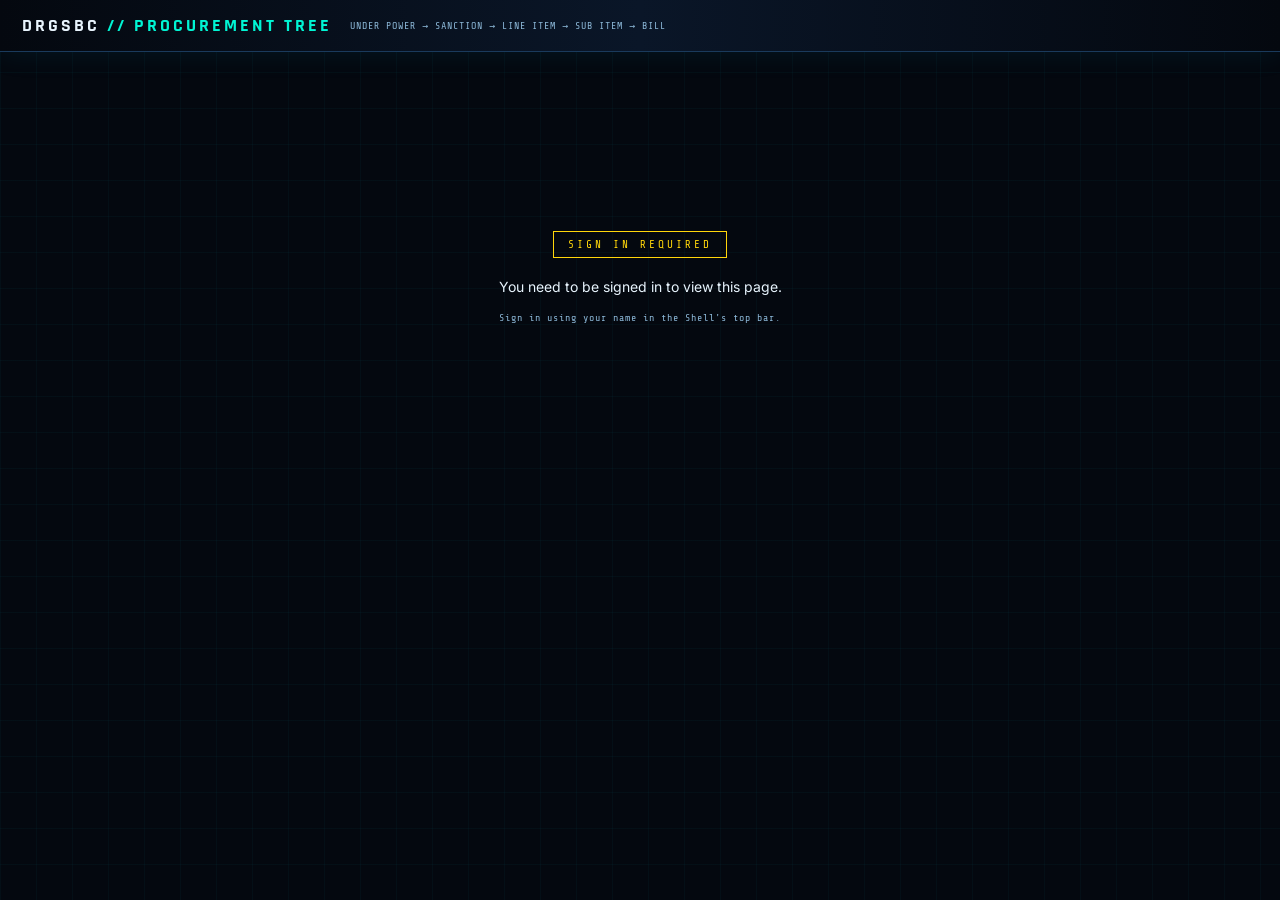
<file: drgsbc_tree_explorer.html>
<!DOCTYPE html>
<html lang="en">
<head>
<meta charset="UTF-8">
<meta name="viewport" content="width=device-width, initial-scale=1.0">
<title>DRGSBC — Procurement Tree Explorer</title>
<script src="drgsbc_theme_sync.js"></script>
<link rel="stylesheet" href="drgsbc_shared_theme.css">
<link href="https://fonts.googleapis.com/css2?family=Rajdhani:wght@400;500;600;700&family=Share+Tech+Mono&family=Inter:wght@300;400;500;600&display=swap" rel="stylesheet">
<style>
*{box-sizing:border-box;}
body{
  margin:0; min-height:100vh;
  font-family:'Inter',system-ui,sans-serif;
}
/* ── Top bar ── */
.topbar{
  position:sticky; top:0; z-index:50;
  background:linear-gradient(90deg, var(--bg), var(--panel), var(--bg));
  border-bottom:1px solid var(--border); padding:14px 22px;
  box-shadow:0 0 30px color-mix(in srgb, var(--accent) 10%, transparent);
  display:flex; align-items:center; gap:18px; flex-wrap:wrap;
}
html.embedded .topbar{ display:none; }
.topbar h1{
  font-family:'Rajdhani',sans-serif; font-weight:700; font-size:18px;
  letter-spacing:3px; margin:0; color:var(--text);
  white-space:nowrap;
}
.topbar h1 span{ color:var(--accent2); }
.topbar .sub{
  font-family:'Share Tech Mono',monospace; font-size:10px; color:var(--muted);
  letter-spacing:1px;
}
.stat-strip{ display:flex; gap:18px; margin-left:auto; flex-wrap:wrap; }
.stat{
  font-family:'Share Tech Mono',monospace; font-size:10px; color:var(--muted);
  letter-spacing:1px; text-align:right;
}
.stat b{ display:block; font-size:15px; color:var(--accent2); font-weight:400; letter-spacing:1px; }

/* ── Toolbar ── */
.toolbar{
  display:flex; gap:12px; align-items:center; flex-wrap:wrap;
  padding:14px 22px; border-bottom:1px solid var(--border-soft);
  background:color-mix(in srgb, var(--panel) 50%, transparent);
}
.toolbar input[type=text]{
  flex:1; min-width:220px; max-width:420px;
  background:var(--panel); border:1px solid var(--border); color:var(--text);
  font-family:'Share Tech Mono',monospace; font-size:12px;
  padding:9px 12px; border-radius:6px; letter-spacing:1px;
}
.toolbar input[type=text]::placeholder{ color:var(--muted2); }
.toolbar input[type=text]:focus{ outline:none; border-color:var(--accent); box-shadow:0 0 0 2px color-mix(in srgb, var(--accent) 15%, transparent); }
.btn{
  background:transparent; border:1px solid var(--border); color:var(--accent);
  font-family:'Rajdhani',sans-serif; font-weight:600; font-size:11px; letter-spacing:2px;
  padding:8px 16px; border-radius:6px; cursor:pointer; transition:all .15s;
  text-transform:uppercase;
}
.btn:hover{ background:color-mix(in srgb, var(--accent) 10%, transparent); border-color:var(--accent); }
.legend{
  display:flex; gap:14px; flex-wrap:wrap; align-items:center;
  font-family:'Share Tech Mono',monospace; font-size:9px; color:var(--muted);
  letter-spacing:1px; margin-left:auto;
}
.legend .swatch{
  display:inline-block; width:9px; height:9px; border-radius:2px; margin-right:5px;
  vertical-align:middle;
}

/* ── Connection panel (shown only if not configured) ── */
#connPanel{
  display:none; max-width:560px; margin:60px auto; padding:24px;
  background:var(--panel); border:1px solid var(--border); border-radius:8px;
  box-shadow:0 0 30px color-mix(in srgb, var(--accent) 8%, transparent);
}
#connPanel h2{ font-family:'Rajdhani',sans-serif; letter-spacing:2px; font-size:14px; color:var(--accent); margin:0 0 14px; }
#connPanel label{ display:block; font-family:'Share Tech Mono',monospace; font-size:9px; color:var(--muted); letter-spacing:1px; margin:12px 0 5px; }
#connPanel input{
  width:100%; background:var(--bg); border:1px solid var(--border); color:var(--text);
  font-family:'Share Tech Mono',monospace; font-size:12px; padding:9px 12px; border-radius:6px;
}
#connPanel .row{ margin-top:18px; display:flex; gap:10px; }
#connPanel .note{ font-size:11px; color:var(--muted); margin-top:14px; line-height:1.6; }

/* ── Status / loading ── */
#statusMsg{
  text-align:center; padding:60px 20px; font-family:'Share Tech Mono',monospace;
  color:var(--muted); font-size:12px; letter-spacing:2px;
}
#statusMsg.error{ color:#ff3860; }

/* ── Tree ── */
#treeRoot{ padding:18px 22px 60px; max-width:1700px; width:94%; margin:0 auto; }

.node{ position:relative; }
.children{
  margin-left:20px; padding-left:18px;
  border-left:2px solid var(--track);
}
details.node > summary{
  cursor:pointer; list-style:none; display:flex; align-items:baseline;
  gap:10px; padding:7px 10px; border-radius:6px; flex-wrap:wrap;
  position:relative;
}
details.node > summary::-webkit-details-marker{ display:none; }
details.node > summary::before{
  content:''; position:absolute; left:-18px; top:50%; width:14px; height:2px;
  background:var(--track);
}
details.node:not(:last-child) > summary::after{
  content:'';
}
.caret{
  display:inline-block; width:10px; height:10px; flex:none;
  border-right:2px solid var(--accent); border-bottom:2px solid var(--accent);
  transform:rotate(-45deg); transition:transform .15s; margin-right:2px;
  opacity:0.85;
}
details[open] > summary .caret{ transform:rotate(45deg); }

/* Level-specific styling */
.node-up > summary{
  background:linear-gradient(90deg, color-mix(in srgb, var(--accent) 10%, transparent), transparent);
  border:1px solid var(--border); margin-bottom:4px;
}
.node-up > summary .label{
  font-family:'Rajdhani',sans-serif; font-weight:700; font-size:15px;
  letter-spacing:2px; color:var(--accent2);
}
.node-sanction > summary:hover, .node-li > summary:hover, .node-si > summary:hover{ background:color-mix(in srgb, var(--accent) 5%, transparent); }
.node-sanction > summary .code{
  font-family:'Share Tech Mono',monospace; font-size:11px; color:var(--accent);
  font-weight:400; letter-spacing:1px;
}
.node-sanction > summary .label{ font-size:13px; color:var(--text); font-weight:500; }
.node-li > summary .label{ font-size:12.5px; color:var(--text); }
.node-li > summary .code{ font-family:'Share Tech Mono',monospace; font-size:10px; color:var(--muted); }
.node-si > summary .label{ font-size:12px; color:var(--text); }

.tag{
  font-family:'Share Tech Mono',monospace; font-size:9px; padding:2px 7px;
  border-radius:4px; border:1px solid var(--border-soft); color:var(--muted);
  letter-spacing:1px; white-space:nowrap;
}
.amount{
  font-family:'Share Tech Mono',monospace; font-size:11px; color:var(--accent2);
  margin-left:auto; white-space:nowrap;
}
.count{
  font-family:'Share Tech Mono',monospace; font-size:9px; color:var(--muted);
  letter-spacing:1px; margin-left:auto; white-space:nowrap;
}
.badge{
  font-family:'Share Tech Mono',monospace; font-size:9px; padding:3px 8px;
  border-radius:4px; letter-spacing:1px; white-space:nowrap; font-weight:400;
}

/* Bill leaf */
.leaf{
  margin-left:20px; padding:7px 12px 7px 18px; border-left:2px solid var(--track);
  font-family:'Share Tech Mono',monospace; font-size:10px; color:var(--muted);
  letter-spacing:0.5px; display:flex; align-items:center; gap:10px; flex-wrap:wrap;
  position:relative;
}
.leaf::before{
  content:''; position:absolute; left:-18px; top:50%; width:14px; height:2px;
  background:var(--track);
}
.leaf .badge{ font-size:9px; }
.leaf .desc{ color:var(--muted); }

/* Hidden by filter */
.hide{ display:none !important; }

/* Mobile */
@media(max-width:760px){
  .stat-strip{ display:none; }
  .legend{ width:100%; margin-left:0; }
  details.node > summary{ gap:6px; }
}
</style>
</head>
<body>
<script>
// Hide this page's own topbar ONLY when explicitly embedded by the
// DRGSBC Shell (signalled via ?embedded=shell — see pages/tree_explorer.js),
// which has its own nav + session badge directly above this iframe.
// IMPORTANT: this must NOT fire generically for any iframe parent —
// v16's own "TREE" tab also iframes this exact file (treeFrame, see
// showPage('tree')), and unlike the shell, v16 has no header of its
// own around that iframe — it relies entirely on this page's topbar
// for title/breadcrumb/stats. A generic window.self!==window.top
// check would silently strip that chrome out from under v16 too.
if (new URLSearchParams(location.search).get('embedded') === 'shell') {
  document.documentElement.classList.add('embedded');
}
</script>

<div class="topbar">
  <h1>DRGSBC <span>// PROCUREMENT TREE</span></h1>
  <div class="sub">UNDER POWER → SANCTION → LINE ITEM → SUB ITEM → BILL</div>
  <div class="stat-strip" id="statStrip"></div>
</div>

<div class="toolbar" id="toolbar" style="display:none;">
  <input type="text" id="searchBox" placeholder="SEARCH: code, item name, sub-item, plan head, depot, team...">
  <button class="btn" id="btnExpandAll">EXPAND ALL</button>
  <button class="btn" id="btnCollapseAll">COLLAPSE ALL</button>
  <div class="legend" id="legendStatus"></div>
</div>
<div class="toolbar" id="toolbar2" style="display:none; border-top:none;">
  <div class="legend" id="legendTeam"></div>
</div>

<div id="authGate" style="display:none;min-height:50vh;align-items:center;justify-content:center;padding:40px 20px;">
  <div style="text-align:center;max-width:380px;margin:0 auto;">
    <div id="authGateBadge" style="font-family:'Share Tech Mono',monospace;font-size:11px;letter-spacing:3px;
      border:1px solid currentColor;display:inline-block;padding:6px 14px;margin-bottom:18px;"></div>
    <div id="authGateMsg" style="font-family:'Inter',system-ui,sans-serif;font-size:14px;color:var(--text);line-height:1.6;"></div>
    <div id="authGateHint" style="font-family:'Share Tech Mono',monospace;font-size:10px;color:var(--muted);margin-top:14px;letter-spacing:1px;"></div>
  </div>
</div>

<div id="connPanel">
  <h2>CONNECT TO DRGSBC DATABASE</h2>
  <label>POSTGREST URL (e.g. http://10.205.50.15:3000)</label>
  <input type="text" id="cfgUrl" placeholder="http://10.205.50.15:3000">
  <label>API KEY (apikey / Authorization Bearer — leave blank if not required)</label>
  <input type="text" id="cfgKey" placeholder="(optional)">
  <div class="row">
    <button class="btn" id="btnConnect">LOAD TREE</button>
  </div>
  <div class="note">
    If this page is served from the same origin as the main DRGSBC Dashboard,
    its saved connection is picked up automatically. Otherwise enter the
    PostgREST endpoint above — this view is read-only (fed entirely from
    <b>master_dashboard_view</b>), no writes are ever made.
  </div>
</div>

<div id="statusMsg">INITIALISING...</div>
<div id="treeRoot"></div>

<script>
// ── Status-stage color map (mirrors main dashboard's DEFAULT_STATUS_COLORS) ──
const STATUS_COLORS = {
  'Sanctioned':        { text:'#60a5fa', bg:'rgba(96,165,250,0.12)',  border:'rgba(96,165,250,0.3)'  },
  'DE Under Prep':     { text:'#fbbf24', bg:'rgba(251,191,36,0.12)',  border:'rgba(251,191,36,0.3)'  },
  'DE Under Vetting':  { text:'#fbbf24', bg:'rgba(251,191,36,0.10)',  border:'rgba(251,191,36,0.3)'  },
  'DE Vetted':         { text:'#34d399', bg:'rgba(52,211,153,0.10)',  border:'rgba(52,211,153,0.3)'  },
  'Indent Under Prep': { text:'#ffd60a', bg:'rgba(255,214,10,0.12)',  border:'rgba(255,214,10,0.3)'  },
  'Indent Placed':     { text:'#38bdf8', bg:'rgba(56,189,248,0.12)',  border:'rgba(56,189,248,0.3)'  },
  'Tender Called':     { text:'#a78bfa', bg:'rgba(167,139,250,0.12)', border:'rgba(167,139,250,0.3)' },
  'Under TC':          { text:'#a78bfa', bg:'rgba(167,139,250,0.10)', border:'rgba(167,139,250,0.3)' },
  'PO/LOA Issued':     { text:'#a78bfa', bg:'rgba(139,92,246,0.12)',  border:'rgba(139,92,246,0.3)'  },
  'Re-Tendered':       { text:'#fb923c', bg:'rgba(251,146,60,0.12)',  border:'rgba(251,146,60,0.3)'  },
  'Item Delivered':    { text:'#06d6a0', bg:'rgba(6,214,160,0.12)',   border:'rgba(6,214,160,0.3)'   },
  'CRN Generated':     { text:'#06d6a0', bg:'rgba(6,214,160,0.10)',   border:'rgba(6,214,160,0.3)'   },
  'Bill Submitted':    { text:'#00f5d4', bg:'rgba(0,245,212,0.12)',   border:'rgba(0,245,212,0.3)'   },
  'Bill Rejected':     { text:'#ff3860', bg:'rgba(255,56,96,0.12)',   border:'rgba(255,56,96,0.3)'   },
  'Bill Re-submitted': { text:'#00f5d4', bg:'rgba(0,245,212,0.10)',   border:'rgba(0,245,212,0.3)'   },
  'Bill Passed':       { text:'#34d399', bg:'rgba(52,211,153,0.12)',  border:'rgba(52,211,153,0.3)'  },
  'On Hold':           { text:'#9ca3af', bg:'rgba(156,163,175,0.12)', border:'rgba(156,163,175,0.3)' },
  'Dropped':           { text:'#ff3860', bg:'rgba(255,56,96,0.12)',   border:'rgba(255,56,96,0.3)'   },
  'Work Completed':    { text:'#10b981', bg:'rgba(16,185,129,0.12)',  border:'rgba(16,185,129,0.3)'  },
};
const DEFAULT_STAGE_COLOR = { text:'#5e7d9a', bg:'rgba(94,125,154,0.10)', border:'rgba(94,125,154,0.3)' };

// ── Team / pending-with color map ──
const TEAM_COLORS = {
  'Holdings':                { text:'#00b4d8', bg:'rgba(0,180,216,0.12)',  border:'rgba(0,180,216,0.3)'  },
  'Div-Material Management': { text:'#a78bfa', bg:'rgba(167,139,250,0.12)',border:'rgba(167,139,250,0.3)'},
  'Div-Planning':            { text:'#fbbf24', bg:'rgba(251,191,36,0.12)', border:'rgba(251,191,36,0.3)' },
  'Vendor':                  { text:'#fb923c', bg:'rgba(251,146,60,0.12)', border:'rgba(251,146,60,0.3)' },
  'HQ-SWR':                  { text:'#34d399', bg:'rgba(52,211,153,0.12)', border:'rgba(52,211,153,0.3)' },
  'Div-Finance':             { text:'#06d6a0', bg:'rgba(6,214,160,0.12)',  border:'rgba(6,214,160,0.3)'  },
  'Owner SSE':               { text:'#f9a8d4', bg:'rgba(249,168,212,0.12)',border:'rgba(249,168,212,0.3)'},
  'Administrators':          { text:'#9ca3af', bg:'rgba(156,163,175,0.12)',border:'rgba(156,163,175,0.3)'},
  'Spectators':              { text:'#6b7280', bg:'rgba(107,114,128,0.10)',border:'rgba(107,114,128,0.3)'},
};
const DEFAULT_TEAM_COLOR = { text:'#5e7d9a', bg:'rgba(94,125,154,0.10)', border:'rgba(94,125,154,0.3)' };

function badge(label, colorMap, fallback){
  const c = colorMap[label] || fallback;
  return `<span class="badge" style="color:${c.text};background:${c.bg};border:1px solid ${c.border};">${escapeHtml(label||'—')}</span>`;
}
function escapeHtml(s){
  return String(s==null?'':s).replace(/[&<>"]/g, m => ({'&':'&amp;','<':'&lt;','>':'&gt;','"':'&quot;'}[m]));
}
function fmtMoney(v){
  const n = Number(v);
  if (!v || isNaN(n) || n===0) return '—';
  return '₹' + n.toLocaleString('en-IN');
}

// ── Connection ──────────────────────────────────────────────────────
let DBC = { url:'', key:'' };

function loadConn(){
  try {
    const saved = localStorage.getItem('drgsbc_db_config');
    if (saved) {
      const parsed = JSON.parse(saved);
      if (parsed.nexus && parsed.nexus.url) {
        DBC.url = parsed.nexus.url;
        DBC.key = parsed.nexus.key || '';
        return true;
      }
    }
  } catch(e) {}
  return false;
}

async function sbFetch(path){
  const base = DBC.url.replace(/\/+$/, '');
  const headers = { 'Content-Type':'application/json' };
  if (DBC.key) { headers['apikey'] = DBC.key; headers['Authorization'] = 'Bearer ' + DBC.key; }
  const resp = await fetch(`${base}/${path}`, { headers, signal: AbortSignal.timeout(15000) });
  if (!resp.ok) {
    const err = await resp.json().catch(()=>({}));
    throw new Error(err.message || `HTTP ${resp.status}`);
  }
  return resp.json();
}

// ── Tree build ──────────────────────────────────────────────────────
function buildTree(rows){
  const ups = new Map(); // under_power -> { sancs: Map(sanction_id -> {...}) }
  rows.forEach(r => {
    if (!r.under_power || r.sanction_id==null) return;
    if (!ups.has(r.under_power)) ups.set(r.under_power, { sancs: new Map(), subCount:0, sancCount:0 });
    const up = ups.get(r.under_power);
    if (!up.sancs.has(r.sanction_id)) {
      up.sancs.set(r.sanction_id, { meta:r, lineItems: new Map(), subCount:0 });
      up.sancCount++;
    }
    const sanc = up.sancs.get(r.sanction_id);
    if (r.line_item_id != null) {
      if (!sanc.lineItems.has(r.line_item_id)) {
        sanc.lineItems.set(r.line_item_id, { meta:r, subItems: [] });
      }
      const li = sanc.lineItems.get(r.line_item_id);
      if (r.sub_item_id != null) {
        li.subItems.push(r);
        sanc.subCount++;
        up.subCount++;
      }
    }
  });
  return ups;
}

// ── Render ──────────────────────────────────────────────────────────
function renderTree(ups){
  const root = document.getElementById('treeRoot');
  const upEntries = [...ups.entries()].sort((a,b)=>a[0].localeCompare(b[0]));

  root.innerHTML = upEntries.map(([upName, up]) => {
    const sancEntries = [...up.sancs.entries()]
      .sort((a,b)=> (a[1].meta.code||'').localeCompare(b[1].meta.code||''));

    return `
    <details class="node node-up" open>
      <summary>
        <span class="caret"></span>
        <span class="label">${escapeHtml(upName)}</span>
        <span class="count">${up.sancCount} SANCTION${up.sancCount===1?'':'S'} · ${up.subCount} SUB-ITEM${up.subCount===1?'':'S'}</span>
      </summary>
      <div class="children">
        ${sancEntries.map(([sancId, sanc]) => renderSanction(sanc)).join('')}
      </div>
    </details>`;
  }).join('');
}

function renderSanction(sanc){
  const m = sanc.meta;
  const liEntries = [...sanc.lineItems.entries()]
    .sort((a,b)=> (a[1].meta.item_name||'').localeCompare(b[1].meta.item_name||''));

  return `
  <details class="node node-sanction">
    <summary>
      <span class="caret"></span>
      <span class="code">${escapeHtml(m.code)}</span>
      <span class="label">${escapeHtml(m.original_sanction_name||'(unnamed)')}</span>
      <span class="tag">${escapeHtml(m.plan_head||'—')}</span>
      <span class="tag">${escapeHtml(m.allocation_type||'—')}</span>
      <span class="tag">${escapeHtml(m.sanction_year||'—')}</span>
      <span class="count">${liEntries.length} ITEM${liEntries.length===1?'':'S'} · ${sanc.subCount} SUB-ITEM${sanc.subCount===1?'':'S'}</span>
      <span class="amount">${fmtMoney(m.sanctioned_amount)}</span>
    </summary>
    <div class="children">
      ${liEntries.map(([liId, li]) => renderLineItem(li)).join('')}
    </div>
  </details>`;
}

function renderLineItem(li){
  const m = li.meta;
  const subs = li.subItems.slice().sort((a,b)=>(a.sub_item_name||'').localeCompare(b.sub_item_name||''));

  return `
  <details class="node node-li">
    <summary>
      <span class="caret"></span>
      <span class="label">${escapeHtml(m.item_name)}</span>
      <span class="code">${escapeHtml(m.unit||'')} · QTY ${m.line_qty ?? '—'}</span>
      <span class="count">${subs.length} SUB-ITEM${subs.length===1?'':'S'}</span>
      <span class="amount">${fmtMoney(m.line_total)}</span>
    </summary>
    <div class="children">
      ${subs.length ? subs.map(renderSubItem).join('') : `<div class="leaf">— no sub-items —</div>`}
    </div>
  </details>`;
}

function renderSubItem(r){
  const stage = r.process_stage || 'Sanctioned';
  const team  = r.pending_with || '—';

  return `
  <details class="node node-si">
    <summary>
      <span class="caret"></span>
      <span class="label">${escapeHtml(r.sub_item_name)}</span>
      ${badge(stage, STATUS_COLORS, DEFAULT_STAGE_COLOR)}
      ${badge(team, TEAM_COLORS, DEFAULT_TEAM_COLOR)}
      <span class="tag">${escapeHtml(r.consignee_depot||'—')}</span>
      <span class="count">QTY ${r.sub_qty ?? '—'}</span>
      <span class="amount">${fmtMoney(r.vetted_cost)}</span>
    </summary>
    <div class="children">
      ${renderBill(r)}
    </div>
  </details>`;
}

function renderBill(r){
  const total = Number(r.total_bills)||0;
  if (!total) {
    return `<div class="leaf">${badge('NO BILLS', {}, DEFAULT_TEAM_COLOR)} <span class="desc">no bill recorded against this sub-item yet</span></div>`;
  }
  const co7 = r.co7_number && String(r.co7_number).trim();
  const paid = r.payment_date;
  let stageLabel, stageColors;
  if (co7 && paid)      { stageLabel='PAID';          stageColors=STATUS_COLORS['Bill Passed']; }
  else if (co7)         { stageLabel='CO7 ISSUED';    stageColors=STATUS_COLORS['CRN Generated']; }
  else                  { stageLabel='BILL SUBMITTED';stageColors=STATUS_COLORS['Bill Submitted']; }

  return `<div class="leaf">
    ${badge(stageLabel, {[stageLabel]:stageColors}, DEFAULT_STAGE_COLOR)}
    <span class="desc">LATEST: ${escapeHtml(r.bill_number||'—')} · ${fmtMoney(r.bill_amount)} · ${escapeHtml(r.bill_date||'—')}</span>
    <span class="desc">CO6: ${escapeHtml(r.co6_number||'—')} · CO7: ${escapeHtml(r.co7_number||'—')} · PAID: ${escapeHtml(r.payment_date||'—')}</span>
    <span class="desc" style="margin-left:auto;color:var(--accent2);">TOTAL BILLED: ${fmtMoney(total)}</span>
  </div>`;
}

// ── Legends ─────────────────────────────────────────────────────────
function renderLegends(){
  const statusOrder = ['Sanctioned','DE Under Prep','DE Vetted','Indent Under Prep','Indent Placed','Tender Called','PO/LOA Issued','Item Delivered','Bill Submitted','Bill Passed','Work Completed','On Hold','Dropped'];
  document.getElementById('legendStatus').innerHTML = 'STATUS: ' + statusOrder.map(s => {
    const c = STATUS_COLORS[s] || DEFAULT_STAGE_COLOR;
    return `<span><span class="swatch" style="background:${c.text};"></span>${s}</span>`;
  }).join('');

  document.getElementById('legendTeam').innerHTML = 'PENDING WITH: ' + Object.entries(TEAM_COLORS).map(([team,c]) => {
    return `<span><span class="swatch" style="background:${c.text};"></span>${team}</span>`;
  }).join('');
}

// ── Stats strip ─────────────────────────────────────────────────────
function renderStats(rows){
  const ups = new Set(), sancs = new Set(), lis = new Set(), subs = new Set();
  let totalSanctioned = 0, totalVetted = 0;
  rows.forEach(r => {
    if (r.under_power) ups.add(r.under_power);
    if (r.sanction_id!=null) {
      if (!sancs.has(r.sanction_id)) { sancs.add(r.sanction_id); totalSanctioned += Number(r.sanctioned_amount)||0; }
    }
    if (r.line_item_id!=null) lis.add(r.line_item_id);
    if (r.sub_item_id!=null) { subs.add(r.sub_item_id); totalVetted += Number(r.vetted_cost)||0; }
  });
  const strip = document.getElementById('statStrip');
  strip.innerHTML = `
    <div class="stat"><b>${ups.size}</b>UNDER POWERS</div>
    <div class="stat"><b>${sancs.size}</b>SANCTIONS</div>
    <div class="stat"><b>${lis.size}</b>LINE ITEMS</div>
    <div class="stat"><b>${subs.size}</b>SUB-ITEMS</div>
    <div class="stat"><b>${fmtMoney(totalSanctioned)}</b>TOTAL SANCTIONED</div>
    <div class="stat"><b>${fmtMoney(totalVetted)}</b>TOTAL VETTED</div>
  `;
}

// ── Search / filter ─────────────────────────────────────────────────
let searchTimer = null;
document.addEventListener('input', e => {
  if (e.target.id !== 'searchBox') return;
  clearTimeout(searchTimer);
  searchTimer = setTimeout(() => applyFilter(e.target.value), 250);
});

function applyFilter(term){
  term = term.trim().toLowerCase();
  const root = document.getElementById('treeRoot');
  const topNodes = root.querySelectorAll(':scope > .node');

  if (!term) {
    root.querySelectorAll('.node, .leaf').forEach(n => n.classList.remove('hide'));
    topNodes.forEach(n => { if (n.tagName==='DETAILS') n.open = true; });
    root.querySelectorAll('.node-sanction, .node-li, .node-si').forEach(n => n.open = false);
    return;
  }

  function visit(el){
    const summary = el.querySelector(':scope > summary');
    const ownText = (summary ? summary.textContent : el.textContent).toLowerCase();
    const ownMatch = ownText.includes(term);
    let childMatch = false;
    const childWrap = el.querySelector(':scope > .children');
    if (childWrap) {
      childWrap.querySelectorAll(':scope > .node, :scope > .leaf').forEach(c => {
        if (visit(c)) childMatch = true;
      });
    }
    const visible = ownMatch || childMatch;
    el.classList.toggle('hide', !visible);
    if (visible && el.tagName === 'DETAILS') el.open = childMatch || ownMatch;
    return visible;
  }
  topNodes.forEach(visit);
}

document.getElementById('btnExpandAll').addEventListener('click', () => {
  document.querySelectorAll('#treeRoot details').forEach(d => d.open = true);
});
document.getElementById('btnCollapseAll').addEventListener('click', () => {
  document.querySelectorAll('#treeRoot details.node-sanction, #treeRoot details.node-li, #treeRoot details.node-si')
    .forEach(d => d.open = false);
});

// ── Boot ────────────────────────────────────────────────────────────
async function loadAndRender(){
  const statusEl = document.getElementById('statusMsg');
  statusEl.classList.remove('error');
  statusEl.textContent = 'FETCHING master_dashboard_view ...';
  statusEl.style.display = '';
  document.getElementById('treeRoot').innerHTML = '';
  document.getElementById('toolbar').style.display = 'none';
  document.getElementById('toolbar2').style.display = 'none';

  try {
    const rows = await sbFetch('master_dashboard_view?select=*&limit=5000');
    statusEl.style.display = 'none';
    document.getElementById('toolbar').style.display = '';
    document.getElementById('toolbar2').style.display = '';
    renderLegends();
    renderStats(rows);
    renderTree(buildTree(rows));
  } catch(e) {
    statusEl.classList.add('error');
    statusEl.textContent = '✕ FAILED TO LOAD: ' + e.message;
  }
}

document.getElementById('btnConnect').addEventListener('click', () => {
  DBC.url = document.getElementById('cfgUrl').value.trim();
  DBC.key = document.getElementById('cfgKey').value.trim();
  if (!DBC.url) return;
  // Persist alongside the main dashboard's config (merge, don't clobber sheets config)
  try {
    const saved = localStorage.getItem('drgsbc_db_config');
    const parsed = saved ? JSON.parse(saved) : {};
    parsed.nexus = { url: DBC.url, key: DBC.key };
    localStorage.setItem('drgsbc_db_config', JSON.stringify(parsed));
  } catch(e) {}
  document.getElementById('connPanel').style.display = 'none';
  loadAndRender();
});

// ── Hard login gate — this page is read-only and has no permission
// tiers of its own today, so the check is simply "is anyone signed
// in", same as page:dash/page:tree_explorer in the shared RBAC matrix
// (core/services.js). Kept as a plain sessionStorage read rather than
// importing renderAuthGate from core/services.js, since this script
// is a classic (non-module) script shared with v16's own TREE tab —
// converting it to a module to use the shared helper risked breaking
// scoping for code above this point that wasn't written with module
// semantics in mind.
function tcHasSession() {
  return !!sessionStorage.getItem('drgsbc_user');
}

function tcShowGate() {
  document.getElementById('authGate').style.display = 'flex';
  document.getElementById('toolbar').style.display = 'none';
  document.getElementById('toolbar2').style.display = 'none';
  document.getElementById('connPanel').style.display = 'none';
  document.getElementById('statusMsg').style.display = 'none';
  document.getElementById('treeRoot').innerHTML = '';
  document.getElementById('authGateBadge').style.color = '#ffd60a';
  document.getElementById('authGateBadge').textContent = 'SIGN IN REQUIRED';
  document.getElementById('authGateMsg').textContent = 'You need to be signed in to view this page.';
  document.getElementById('authGateHint').textContent = "Sign in using your name in the Shell's top bar.";
}

function tcHideGate() {
  document.getElementById('authGate').style.display = 'none';
}

(function init(){
  if (!tcHasSession()) {
    tcShowGate();
    window.addEventListener('storage', function gateListener(e) {
      if (e.key && e.key.startsWith('drgsbc_') && tcHasSession()) {
        window.removeEventListener('storage', gateListener);
        tcHideGate();
        if (loadConn()) loadAndRender();
        else document.getElementById('connPanel').style.display = 'block';
      }
    });
    return;
  }
  if (loadConn()) {
    loadAndRender();
  } else {
    document.getElementById('statusMsg').style.display = 'none';
    document.getElementById('connPanel').style.display = 'block';
  }
})();
</script>
</body>
</html>
</file>
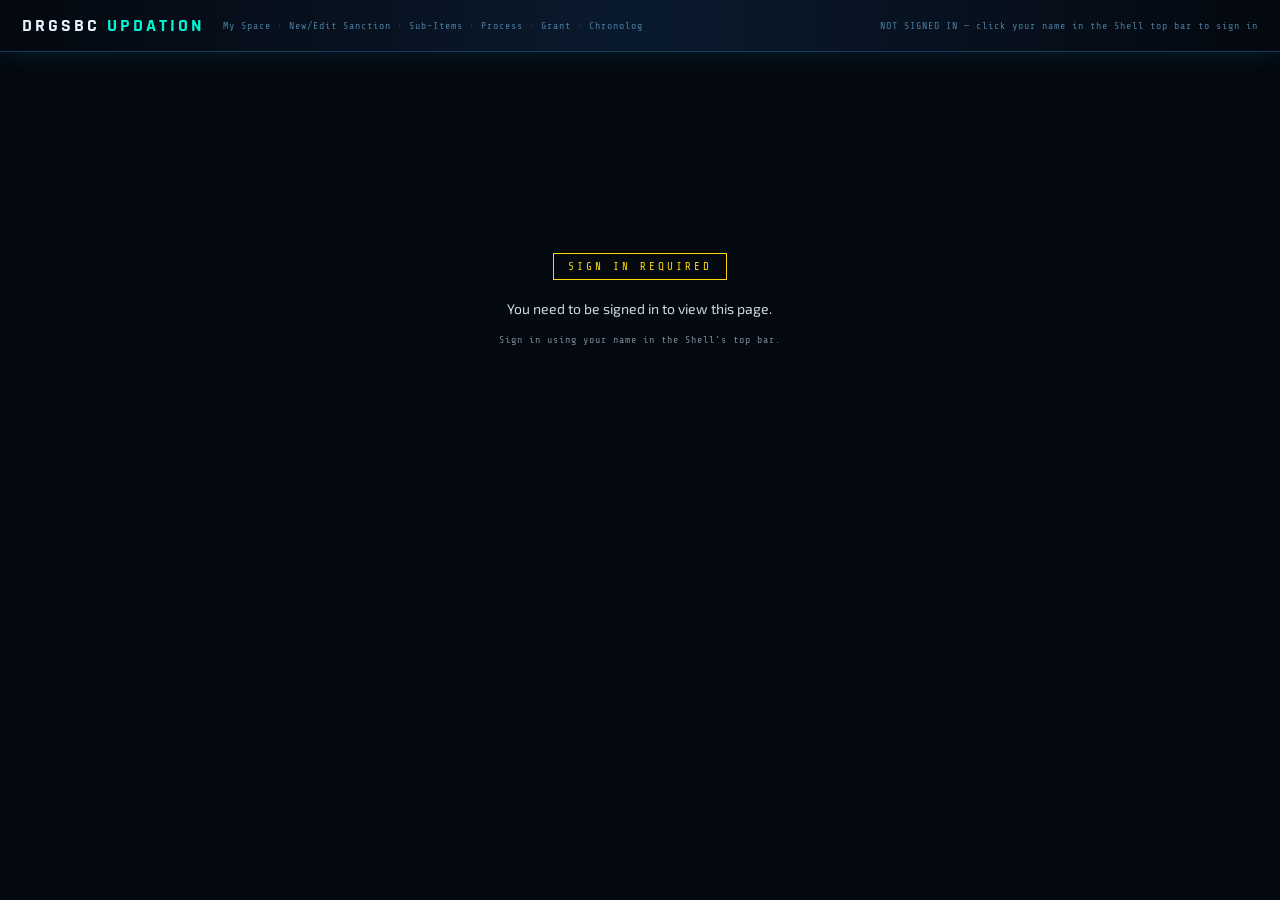
<file: drgsbc_updation.html>
<!DOCTYPE html>
<html lang="en">
<head>
<meta charset="UTF-8">
<meta name="viewport" content="width=device-width, initial-scale=1.0">
<title>DRGSBC — Updation</title>

<script src="drgsbc_theme_sync.js"></script>
<link rel="stylesheet" href="drgsbc_shared_theme.css">
<link rel="stylesheet" href="core/theme.css">

<link href="https://fonts.googleapis.com/css2?family=Rajdhani:wght@400;500;600;700&family=Share+Tech+Mono&family=Exo+2:wght@300;400;600;700&display=swap" rel="stylesheet">

<style>
*{box-sizing:border-box;}
body{margin:0;min-height:100vh;font-family:'Exo 2',sans-serif;}

.topbar{
  position:sticky;top:0;z-index:50;
  background:var(--topbar-bg);
  border-bottom:1px solid var(--border);
  padding:14px 22px;
  box-shadow:var(--shadow-blue);
  display:flex;align-items:center;gap:18px;flex-wrap:wrap;
}
html.embedded .topbar{ display:none; }
.topbar h1{font-family:'Rajdhani',sans-serif;font-weight:700;font-size:18px;letter-spacing:3px;margin:0;color:var(--text-primary);white-space:nowrap;}
.topbar h1 span{color:var(--accent-cyan);}
.topbar .sub{font-family:'Share Tech Mono',monospace;font-size:10px;color:var(--text-muted);letter-spacing:1px;}
.session-badge{margin-left:auto;font-family:'Share Tech Mono',monospace;font-size:10px;letter-spacing:1px;color:var(--text-muted);white-space:nowrap;}
.page-wrap{padding:22px;width:96%;margin:0 auto;}

/* ── Sub-tab system (same classes as v16's own utabs, copied verbatim) ── */
.settings-container{background:var(--settings-bg);border:1px solid var(--border);padding:0;}
.settings-tabs{display:flex;border-bottom:1px solid var(--border);flex-wrap:wrap;}
.stab{background:transparent;border:none;border-bottom:2px solid transparent;color:var(--text-muted);font-family:Rajdhani,sans-serif;font-weight:600;font-size:13px;letter-spacing:2px;padding:14px 24px;cursor:pointer;transition:all 0.2s;margin-bottom:-1px;}
.stab:hover{color:var(--text-secondary);}
.stab.active{color:var(--accent-blue);border-bottom-color:var(--accent-blue);}
.stab:disabled{opacity:0.35;cursor:default;}
.stab:disabled:hover{color:var(--text-muted);}
.settings-body{padding:24px;}
.stab-content{display:none;}.stab-content.active{display:block;}
.settings-section{margin-bottom:28px;}
.settings-section-title{font-family:Rajdhani,sans-serif;font-weight:600;font-size:13px;letter-spacing:2px;color:var(--text-muted);margin-bottom:14px;padding-bottom:8px;border-bottom:1px solid var(--border);}
.filter-grid{display:grid;gap:12px;align-items:end;}

.coming-soon{text-align:center;padding:60px 20px;}
.coming-soon-icon{font-size:34px;margin-bottom:14px;opacity:0.25;}
.coming-soon-text{font-family:Rajdhani,sans-serif;font-size:16px;letter-spacing:2px;color:var(--text-muted);}
.coming-soon-sub{font-family:'Share Tech Mono',monospace;font-size:10px;color:var(--text-muted);margin-top:8px;letter-spacing:1px;opacity:0.6;max-width:420px;margin-left:auto;margin-right:auto;line-height:1.6;}

.badge{display:inline-block;font-family:'Share Tech Mono',monospace;font-size:8px;letter-spacing:1px;padding:2px 7px;border-radius:2px;}
.empty-state{text-align:center;padding:50px 20px;}
.empty-icon{font-size:32px;margin-bottom:10px;opacity:0.25;}
.empty-text{font-family:'Share Tech Mono',monospace;font-size:11px;color:var(--text-muted);letter-spacing:2px;}

/* ── Process tab: filter panel / form controls (copied verbatim from v16) ── */
.form-group{margin-bottom:0;}
.form-label{display:block;font-family:'Share Tech Mono',monospace;font-size:9px;letter-spacing:2px;color:var(--text-muted);margin-bottom:6px;}
.form-input{width:100%;background:var(--input-bg);border:1px solid var(--border);color:var(--text-primary);font-family:'Exo 2',sans-serif;font-size:13px;padding:9px 12px;outline:none;transition:border-color 0.2s;box-sizing:border-box;}
.form-input:focus{border-color:var(--accent-blue);}
.filter-select{width:100%;background:var(--select-bg);border:1px solid var(--border);color:var(--text-primary);font-family:'Exo 2',sans-serif;font-size:12px;padding:8px 28px 8px 10px;outline:none;cursor:pointer;transition:border-color 0.2s;appearance:none;background-image:url("data:image/svg+xml,%3Csvg xmlns='http://www.w3.org/2000/svg' width='10' height='6'%3E%3Cpath d='M0 0l5 6 5-6z' fill='%234a7a9b'/%3E%3C/svg%3E");background-repeat:no-repeat;background-position:right 9px center;box-sizing:border-box;}
.filter-select:focus,.filter-select:hover{border-color:var(--accent-blue);}
.filter-select option{background:var(--bg-panel);}
.btn-fetch{background:var(--accent-blue);border:none;color:var(--bg-dark);font-family:Rajdhani,sans-serif;font-weight:700;font-size:12px;letter-spacing:2px;padding:8px 18px;cursor:pointer;transition:background 0.2s;white-space:nowrap;}
.btn-fetch:hover{background:var(--accent-cyan);}
.btn-fetch:disabled{opacity:0.5;cursor:default;}
.btn-warn{background:transparent;border:1px solid var(--accent-gold);color:var(--accent-gold);font-family:Rajdhani,sans-serif;font-weight:600;font-size:12px;letter-spacing:1px;padding:8px 16px;cursor:pointer;transition:all .2s;white-space:nowrap;}
.btn-warn:hover{background:var(--accent-gold);color:var(--bg-dark);}
.btn-warn.sm{font-size:11px;padding:5px 12px;}
.loading-bar{height:2px;background:linear-gradient(90deg,var(--accent-blue),var(--accent-cyan),var(--accent-blue));background-size:200% 100%;animation:loading 1.2s linear infinite;display:none;}
.loading-bar.show{display:block;}
@keyframes loading{0%{background-position:200% 0;}100%{background-position:-200% 0;}}
@keyframes modalin{from{opacity:0;transform:translateY(-16px) scale(0.97);}to{opacity:1;transform:none;}}

/* ── Process → Procurement: editable grid ── */
table{border-collapse:collapse;}
.pd-ro{padding:7px 8px;color:var(--text-secondary);white-space:nowrap;font-size:11px;border-bottom:1px solid rgba(26,58,92,.3);vertical-align:middle;}
.pd-ro.muted{color:var(--text-muted);font-family:'Share Tech Mono',monospace;font-size:9px;}
.pd-inp{background:var(--bg-dark);border:1px solid var(--border);color:var(--text-primary);font-family:'Exo 2',sans-serif;font-size:11px;padding:5px 7px;outline:none;transition:border-color .15s;width:100%;min-width:100px;box-sizing:border-box;}
.pd-inp:focus{border-color:var(--accent-blue);}
.pd-inp.dirty{border-color:var(--accent-gold)!important;background:rgba(255,214,10,0.04);}
.pd-inp[type=date]{min-width:130px;}
/* Base price / tax inputs — number type needs explicit width */
td[data-col="baseprice"] .pd-inp,
td[data-col="taxandothers"] .pd-inp { width:110px; min-width:110px; }

/* Computed cells — slightly muted since they're read-only */
td[data-col="unitpricecalc"],
td[data-col="totalvaluecalc"] {
  min-width:110px;
  font-family:'Share Tech Mono',monospace;
  font-size:10px;
  text-align:right;
  white-space:nowrap;
}
.pd-loapo-wrap{display:flex;align-items:center;gap:4px;min-width:0;}
.pd-loapo-wrap .pd-inp{flex:1;min-width:0;}
.pd-loapo-doc-icon{
  flex:none;width:18px;height:18px;display:flex;align-items:center;justify-content:center;
  border-radius:3px;color:var(--text-muted);opacity:.4;pointer-events:none;transition:background .15s,color .15s,opacity .15s;
}
.pd-loapo-doc-icon svg{width:13px;height:13px;}
.pd-loapo-doc-icon.pd-loapo-on{color:var(--accent-green);opacity:1;pointer-events:auto;cursor:pointer;}
.pd-loapo-doc-icon.pd-loapo-on:hover{background:rgba(6,214,160,0.15);}

input[type="date"]{color-scheme:dark;}
input[type="date"]::-webkit-datetime-edit{color:var(--text-primary);opacity:1;}
input[type="date"].pd-date-empty::-webkit-datetime-edit{color:var(--text-muted);opacity:0.5;}
.pd-cell{padding:4px 6px;vertical-align:middle;border-bottom:1px solid rgba(26,58,92,.3);}
.pd-cell.edit{background:rgba(0,180,216,0.02);}
tbody tr:hover .pd-ro,tbody tr:hover .pd-cell{background:rgba(0,180,216,0.03);}
.pd-edit-h{color:var(--accent-cyan)!important;}
.field-dirty   { border-color: var(--accent-gold)  !important; box-shadow: 0 0 0 2px rgba(251,191,36,0.2)  !important; transition: border-color 0.2s, box-shadow 0.2s; }
.field-success { border-color: var(--accent-green) !important; box-shadow: 0 0 0 2px rgba(16,185,129,0.25) !important; transition: border-color 0.2s, box-shadow 0.2s; }
.field-error   { border-color: var(--accent-red)   !important; box-shadow: 0 0 0 2px rgba(239,68,68,0.25)  !important; transition: border-color 0.2s, box-shadow 0.2s; }
.pd-col-toggle{display:flex;align-items:center;gap:7px;font-family:'Exo 2',sans-serif;font-size:11px;color:var(--text-secondary);cursor:pointer;white-space:nowrap;}
.pd-col-toggle input[type="checkbox"]{accent-color:var(--accent-cyan);cursor:pointer;flex-shrink:0;width:13px;height:13px;margin:0;}
/* Same opacity-correction as thead .pd-frozen below, but for EVERY
   header cell — not just the frozen ones. The frozen-only version
   left regular header cells (Tender Called On, Stage, Vendor Name,
   LOA/PO etc.) relying solely on the parent <tr>'s near-transparent
   inline background, which let scrolled row content bleed through
   and become illegible underneath the sticky header. */
thead .pd-th{background-color:var(--bg-panel);background-image:linear-gradient(var(--table-head-bg),var(--table-head-bg));}
.f-select{background:var(--select-bg);border:1px solid var(--border);color:var(--text-primary);font-family:'Exo 2',sans-serif;font-size:12px;padding:8px 28px 8px 10px;outline:none;cursor:pointer;transition:border-color .2s;appearance:none;background-image:url("data:image/svg+xml,%3Csvg xmlns='http://www.w3.org/2000/svg' width='10' height='6'%3E%3Cpath d='M0 0l5 6 5-6z' fill='%234a7a9b'/%3E%3C/svg%3E");background-repeat:no-repeat;background-position:right 9px center;width:100%;}
.f-select:focus,.f-select:hover{border-color:var(--accent-blue);}
.f-select option{background:var(--bg-panel);}
/* Edit Sanction: hide LIVE ESTIMATE/SUBMITTED ON/VETTED ON columns
   unless "EDIT ESTIMATE" is checked. */
#es_items_table.es-hide-estimate th:nth-child(10),
#es_items_table.es-hide-estimate th:nth-child(11),
#es_items_table.es-hide-estimate th:nth-child(12),
#es_items_table.es-hide-estimate td:nth-child(10),
#es_items_table.es-hide-estimate td:nth-child(11),
#es_items_table.es-hide-estimate td:nth-child(12){display:none;}
.btn-save-settings{background:var(--accent-blue);border:none;color:var(--bg-dark);font-family:Rajdhani,sans-serif;font-weight:700;font-size:13px;letter-spacing:2px;padding:10px 24px;cursor:pointer;transition:opacity 0.2s;}
.btn-save-settings:hover{opacity:0.85;}
.btn-save-settings:disabled{opacity:0.5;cursor:default;}
.table-wrapper{overflow-x:auto;}
.btn-icon{background:transparent;border:1px solid var(--border);color:var(--text-secondary);font-family:'Share Tech Mono',monospace;font-size:9px;letter-spacing:1px;padding:4px 9px;cursor:pointer;border-radius:3px;transition:all .15s;white-space:nowrap;}
.btn-icon:hover{border-color:var(--accent-blue);color:var(--accent-blue);}
.btn-icon.red{border-color:rgba(255,56,96,0.3);color:var(--accent-red);}
.btn-icon.red:hover{border-color:var(--accent-red);background:rgba(255,56,96,0.08);}

/* ── My Space ── */
.ms-stat-card{background:var(--bg-card);border:1px solid var(--border);padding:14px;text-align:center;cursor:pointer;transition:border-color 0.2s;}
.pd-th{font-family:'Share Tech Mono',monospace;font-size:8px;letter-spacing:1px;color:var(--accent-blue);padding:9px 8px;text-align:left;white-space:nowrap;font-weight:400;}
.pd-th.pd-sortable{cursor:pointer;user-select:none;transition:color .15s;}
.pd-th.pd-sortable:hover{color:var(--accent-cyan);}
.pd-sort-arrow{color:var(--accent-cyan);font-size:8px;}
/* Frozen (sticky-left) columns — Sub-Item Name/Qty/Latest Cost are
   always frozen; Remarks/Stage/Unit Price/Consignee Depot/Next
   Process Due On/Owner-SSE/Process PDC freeze automatically whenever
   toggled visible. Pending With is mandatory (always shown) but is
   NOT in the frozen set — it scrolls with the rest. Solid background
   is required on frozen cells (not the usual translucent .pd-cell.edit
   tint) so scrolled-away columns don't visually bleed through
   underneath. Actual `left` offsets are computed in JS
   (pdComputeFrozenOffsets) since which optional columns are visible
   changes the cumulative stack; `left` comes from an injected
   <style> tag, not from here. */
.pd-frozen{position:sticky;z-index:5;background:var(--bg-panel);}
/* --table-head-bg is a deliberately subtle ~6-8% opacity tint, fine for
   a static table header that nothing scrolls behind. The Process tab's
   headers are sticky with rows scrolling directly underneath them, so
   that same near-transparent tint let scrolled body text bleed through
   and visually mix with the header — layering it as a background-image
   on top of the actual solid panel color keeps the same tint look while
   staying fully opaque. */
thead .pd-frozen{z-index:11;background-color:var(--bg-panel);background-image:linear-gradient(var(--table-head-bg),var(--table-head-bg));}
th[data-col="slno"],td[data-col="slno"]{width:36px;min-width:36px;max-width:36px;}
th[data-col="subitem"],td[data-col="subitem"]{width:170px;min-width:170px;max-width:170px;white-space:normal;}
th[data-col="qty"],td[data-col="qty"]{width:60px;min-width:60px;max-width:60px;}
th[data-col="latestcost"],td[data-col="latestcost"]{width:100px;min-width:100px;max-width:100px;}
th[data-col="remarks"],td[data-col="remarks"]{width:160px;min-width:160px;max-width:160px;}
th[data-col="stage"],td[data-col="stage"]{width:175px;min-width:175px;max-width:175px;}
th[data-col="unitprice"],td[data-col="unitprice"]{width:100px;min-width:100px;max-width:100px;}
th[data-col="depot"],td[data-col="depot"]{width:85px;min-width:85px;max-width:85px;}
th[data-col="nextdue"],td[data-col="nextdue"]{width:100px;min-width:100px;max-width:100px;}
th[data-col="ownersse"],td[data-col="ownersse"]{width:95px;min-width:95px;max-width:95px;}
th[data-col="processpdc"],td[data-col="processpdc"]{width:100px;min-width:100px;max-width:100px;}
th[data-col="pendingwith"],td[data-col="pendingwith"]{width:110px;min-width:110px;max-width:110px;}
td[data-col="pendingwith"]{white-space:normal;}
th[data-col="loaponumber"],td[data-col="loaponumber"]{width:150px;min-width:150px;}
th[data-col="indentno"],td[data-col="indentno"]{width:190px;min-width:190px;}
.table-panel{background:var(--bg-panel);border:1px solid var(--border);}
.ndo-overdue{background:rgba(255,56,96,0.14);border:1px solid var(--accent-red);box-shadow:0 0 6px rgba(255,56,96,0.35);border-radius:4px;padding:3px 8px;display:inline-block;}
.ndo-today{background:rgba(255,159,10,0.14);border:1px solid #ff9f0a;box-shadow:0 0 6px rgba(255,159,10,0.35);border-radius:4px;padding:3px 8px;display:inline-block;}
.ndo-upcoming{background:rgba(255,214,10,0.12);border:1px solid var(--accent-gold);box-shadow:0 0 6px rgba(255,214,10,0.3);border-radius:4px;padding:3px 8px;display:inline-block;}
</style>
</head>
<body>
<script>
if (window.self !== window.top) document.documentElement.classList.add('embedded');
</script>

<div class="topbar">
  <h1>DRGSBC <span>UPDATION</span></h1>
  <div class="sub">My Space · New/Edit Sanction · Sub-Items · Process · Grant · Chronolog</div>
  <div class="session-badge" id="sessionBadge">CHECKING SESSION…</div>
</div>

<div class="page-wrap" id="pageWrap">
  <div class="settings-container">
    <div class="settings-tabs" id="utabStrip">
      <button class="stab active" id="utab_btn_my-space" data-utab="my-space">⊹ MY SPACE</button>
      <button class="stab" id="utab_btn_new-sanction" data-utab="new-sanction">NEW SANCTION</button>
      <button class="stab" id="utab_btn_edit-sanction" data-utab="edit-sanction">EDIT SANCTION</button>
      <button class="stab" id="utab_btn_sub-items" data-utab="sub-items">SUB-ITEMS</button>
      <button class="stab" id="utab_btn_process" data-utab="process">PROCESS</button>
      <button class="stab" id="utab_btn_grant" data-utab="grant">GRANT</button>
      <button class="stab" id="utab_btn_chronolog" data-utab="chronolog">CHRONOLOG</button>
    </div>

    <div class="settings-body">

      <!-- ══════════ MY SPACE ══════════ -->
      <div class="stab-content active" id="utab-my-space">
        <div class="settings-section">
          <div class="settings-section-title" style="display:flex;justify-content:space-between;align-items:center;">
            MY SPACE
            <span id="mySpaceUserLabel" style="font-family:'Share Tech Mono',monospace;font-size:9px;color:var(--text-muted);letter-spacing:1px;"></span>
          </div>
          <div id="mySpaceContainer">

            <div style="background:var(--bg-card);border:1px solid var(--border);border-left:3px solid var(--accent-cyan);padding:14px 18px;margin-bottom:16px;display:flex;align-items:center;gap:20px;flex-wrap:wrap;">
              <div style="width:44px;height:44px;background:linear-gradient(135deg,var(--accent-blue),var(--accent-cyan));border-radius:50%;display:flex;align-items:center;justify-content:center;font-family:Rajdhani,sans-serif;font-weight:700;font-size:18px;color:var(--bg-dark);flex-shrink:0;" id="ms_avatar">--</div>
              <div>
                <div style="font-family:Rajdhani,sans-serif;font-weight:700;font-size:18px;color:var(--text-primary);letter-spacing:1px;" id="ms_name">--</div>
                <div style="font-family:'Share Tech Mono',monospace;font-size:9px;color:var(--text-muted);letter-spacing:2px;margin-top:2px;" id="ms_meta">--</div>
              </div>
              <div style="margin-left:auto;display:flex;gap:10px;flex-wrap:wrap;" id="ms_assignment_tags"></div>
            </div>

            <div style="display:grid;grid-template-columns:repeat(4,1fr);gap:12px;margin-bottom:16px;">
              <div class="ms-stat-card" data-msfilter="all" onmouseover="this.style.borderColor='var(--accent-cyan)'" onmouseout="this.style.borderColor='var(--border)'">
                <div style="font-family:'Share Tech Mono',monospace;font-size:9px;letter-spacing:2px;color:var(--text-muted);margin-bottom:6px;">MY ITEMS</div>
                <div style="font-family:Rajdhani,sans-serif;font-weight:700;font-size:28px;color:var(--accent-cyan);" id="ms_stat_total">—</div>
                <div style="font-family:'Share Tech Mono',monospace;font-size:8px;color:var(--text-muted);margin-top:4px;letter-spacing:1px;">CLICK TO VIEW</div>
              </div>
              <div class="ms-stat-card" data-msfilter="po" onmouseover="this.style.borderColor='var(--accent-blue)'" onmouseout="this.style.borderColor='var(--border)'">
                <div style="font-family:'Share Tech Mono',monospace;font-size:9px;letter-spacing:2px;color:var(--text-muted);margin-bottom:6px;">PO/LOA ISSUED</div>
                <div style="font-family:Rajdhani,sans-serif;font-weight:700;font-size:28px;color:var(--accent-blue);" id="ms_stat_po">—</div>
                <div style="font-family:'Share Tech Mono',monospace;font-size:8px;color:var(--text-muted);margin-top:4px;letter-spacing:1px;">CLICK TO VIEW</div>
              </div>
              <div class="ms-stat-card" data-msfilter="overdue" onmouseover="this.style.borderColor='var(--accent-red)'" onmouseout="this.style.borderColor='var(--border)'">
                <div style="font-family:'Share Tech Mono',monospace;font-size:9px;letter-spacing:2px;color:var(--text-muted);margin-bottom:6px;">OVERDUE PDC</div>
                <div style="font-family:Rajdhani,sans-serif;font-weight:700;font-size:28px;color:var(--accent-red);" id="ms_stat_overdue">—</div>
                <div style="font-family:'Share Tech Mono',monospace;font-size:8px;color:var(--text-muted);margin-top:4px;letter-spacing:1px;">CLICK TO VIEW</div>
              </div>
              <div class="ms-stat-card" data-msfilter="pending" onmouseover="this.style.borderColor='var(--accent-gold)'" onmouseout="this.style.borderColor='var(--border)'">
                <div style="font-family:'Share Tech Mono',monospace;font-size:9px;letter-spacing:2px;color:var(--text-muted);margin-bottom:6px;">PENDING WITH ME</div>
                <div style="font-family:Rajdhani,sans-serif;font-weight:700;font-size:28px;color:var(--accent-gold);" id="ms_stat_pending">—</div>
                <div style="font-family:'Share Tech Mono',monospace;font-size:8px;color:var(--text-muted);margin-top:4px;letter-spacing:1px;">CLICK TO VIEW</div>
              </div>
            </div>

            <div id="ms_detail_section" style="display:none;">
              <div style="display:flex;align-items:center;justify-content:space-between;margin-bottom:10px;flex-wrap:wrap;gap:8px;">
                <div style="font-family:Rajdhani,sans-serif;font-weight:600;font-size:13px;letter-spacing:2px;color:var(--accent-cyan);" id="ms_detail_title">ITEMS</div>
                <button id="ms_detail_close" style="background:transparent;border:1px solid var(--border);color:var(--text-muted);font-family:'Share Tech Mono',monospace;font-size:9px;padding:3px 10px;cursor:pointer;">✕ CLOSE</button>
              </div>
              <div style="overflow-x:auto;border:1px solid var(--border);">
                <table style="width:100%;border-collapse:collapse;font-size:11px;min-width:1000px;">
                  <thead>
                    <tr style="background:var(--table-head-bg);border-bottom:1px solid var(--border-accent);position:sticky;top:0;z-index:10;">
                      <th class="pd-th" style="width:36px;">#</th>
                      <th class="pd-th">UNDER POWER</th>
                      <th class="pd-th" style="min-width:140px;">ITEM NAME</th>
                      <th class="pd-th" style="min-width:160px;">SUB-ITEM NAME</th>
                      <th class="pd-th">QTY</th>
                      <th class="pd-th">TOTAL AMT (₹)</th>
                      <th class="pd-th">CONSIGNEE</th>
                      <th class="pd-th">PROC DEPOT</th>
                      <th class="pd-th">STAGE</th>
                      <th class="pd-th" style="min-width:120px;">REMARKS</th>
                      <th class="pd-th">ACTION</th>
                    </tr>
                  </thead>
                  <tbody id="ms_detail_body">
                    <tr><td colspan="11" style="text-align:center;padding:20px;font-family:'Share Tech Mono',monospace;font-size:10px;color:var(--text-muted);">Click a stat card above to view items</td></tr>
                  </tbody>
                </table>
              </div>
            </div>

            <div id="ms_load_msg" style="font-family:'Share Tech Mono',monospace;font-size:10px;color:var(--text-muted);text-align:center;padding:20px;">Loading your data…</div>

          </div>
        </div>
      </div>

      <!-- ══════════ NOT YET BUILT — placeholders ══════════ -->
      <!-- ══════════ NEW SANCTION ══════════ -->
      <div class="stab-content" id="utab-new-sanction">
        <div class="settings-section">
          <div class="settings-section-title">SANCTION HEADER DETAILS</div>
          <div class="filter-grid" style="margin-bottom:20px;grid-template-columns:repeat(4,1fr);">
            <div class="form-group" style="grid-column:span 2;">
              <label class="form-label">UNDER POWER *</label>
              <input class="form-input" type="text" id="sancUnderPower" placeholder="Enter under power">
            </div>
            <div class="form-group" style="grid-column:span 2;">
              <label class="form-label">LOCATION *</label>
              <select class="filter-select" id="sancDepot" style="width:100%;">
                <option value="SBC">SBC</option>
                <option value="YPR">YPR</option>
                <option value="SMVB">SMVB</option>
                <option value="SGT">SGT</option>
                <option value="BAND">BAND</option>
                <option value="SBC-HQ">SBC-HQ</option>
              </select>
            </div>
            <div class="form-group" style="grid-column:span 2;">
              <label class="form-label">SANCTION DETAIL * (Max 30 chars)</label>
              <input class="form-input" type="text" id="sancDetail" maxlength="30" placeholder="Enter details">
            </div>
            <div class="form-group">
              <label class="form-label" style="display:flex;justify-content:space-between;">
                <span>SANCTIONED ON *</span>
                <span id="sancDateDisplay" style="color:var(--accent-cyan);letter-spacing:1px;"></span>
              </label>
              <input class="form-input" type="date" id="sancDate">
            </div>
            <div class="form-group">
              <label class="form-label">SANCTION YEAR *</label>
              <select class="filter-select" id="sancYear" style="width:100%;"></select>
            </div>
            <div class="form-group">
              <label class="form-label">ALLOCATION *</label>
              <select class="filter-select" id="sancAllocation" style="width:100%;">
                <option value="CAP">CAP</option>
                <option value="DRF">DRF</option>
                <option value="DF1">DF1</option>
                <option value="DF2">DF2</option>
                <option value="DF3">DF3</option>
                <option value="RRSK">RRSK</option>
                <option value="Deposit">Deposit</option>
                <option value="EBR">EBR</option>
                <option value="Revenue">Revenue</option>
              </select>
            </div>
            <div class="form-group">
              <label class="form-label">WID *</label>
              <input class="form-input" type="text" id="sancWid" placeholder="Enter 'WID-Under Power Name' if unsure">
            </div>
            <div class="form-group">
              <label class="form-label">PLAN HEAD *</label>
              <input class="form-input" type="text" id="sancPlanHead"
                list="planHeadOptions" placeholder="Type or select (e.g. 2100, 5300)" style="width:100%;">
              <datalist id="planHeadOptions">
                <option value="2100">2100</option>
                <option value="4100">4100</option>
                <option value="4200">4200</option>
              </datalist>
            </div>
            <div class="form-group" style="grid-column:span 2;">
              <label class="form-label" style="color:var(--accent-cyan);font-weight:bold;">TOTAL COST (Rs.)</label>
              <input class="form-input" type="text" id="sancTotalCost" placeholder="0.00" style="background:var(--bg-dark);color:var(--accent-cyan);font-weight:bold;font-size:16px;" readonly>
            </div>
            <div class="form-group" style="grid-column:span 4;">
              <label class="form-label">ORIGINAL SANCTION NAME
                <span style="color:var(--text-muted);font-size:8px;letter-spacing:1px;margin-left:8px;">Optional · Max 350 chars · e.g. full sanction title from Railway Board letter</span>
              </label>
              <input class="form-input" type="text" id="sancOriginalName" maxlength="350"
                placeholder="Enter original sanction name / description as per RB letter (optional)">
            </div>
          </div>

          <div class="settings-section-title" style="display:flex;justify-content:space-between;align-items:center;">
            LINE ITEMS
            <div style="display:flex;align-items:center;gap:16px;">
              <label style="display:flex;align-items:center;gap:6px;font-family:'Share Tech Mono',monospace;font-size:9px;color:var(--text-secondary);cursor:pointer;font-weight:400;letter-spacing:1px;">
                <input type="checkbox" id="editEstimateToggle" style="accent-color:var(--accent-cyan);">
                EDIT ESTIMATE
              </label>
              <button class="btn-fetch" id="ns_add_item_btn" type="button">+ ADD ITEM</button>
            </div>
          </div>

          <datalist id="unitOptions">
            <option value="Nos"></option><option value="Sqft"></option><option value="Sqm"></option>
            <option value="Set"></option><option value="M"></option><option value="KM"></option>
            <option value="EBU"></option><option value="Coach"></option><option value="Rake"></option>
            <option value="Job"></option><option value="Kg"></option><option value="Ton"></option>
            <option value="Pair"></option><option value="Litre"></option><option value="LS"></option>
          </datalist>

          <div id="lineItemsContainer"></div>

          <div style="margin-top:20px;display:flex;align-items:center;justify-content:flex-end;gap:12px;">
            <div id="sanctionSubmitStatus" style="font-family:'Share Tech Mono',monospace;font-size:10px;color:var(--text-muted);"></div>
            <button class="btn-save-settings" id="btnSubmitSanction" style="width:200px;">SUBMIT SANCTION</button>
          </div>
        </div>
      </div>

      <!-- ══════════ EDIT SANCTION ══════════ -->
      <div class="stab-content" id="utab-edit-sanction">
        <div class="settings-section">
          <div class="settings-section-title">STEP 1 · SELECT SANCTION TO EDIT
            <button class="btn-fetch" id="es_refresh_btn" style="padding:5px 14px;font-size:11px;">↺ REFRESH</button>
          </div>
          <div style="display:grid;grid-template-columns:1fr 1fr 1fr auto;gap:12px;align-items:end;margin-bottom:16px;">
            <div class="form-group">
              <label class="form-label">UNDER POWER</label>
              <select class="filter-select" id="es_under_power">
                <option value="">-- SELECT --</option>
              </select>
            </div>
            <div class="form-group">
              <label class="form-label">SANCTION YEAR</label>
              <select class="filter-select" id="es_year">
                <option value="">-- SELECT --</option>
              </select>
            </div>
            <div class="form-group">
              <label class="form-label">ALLOCATION TYPE</label>
              <select class="filter-select" id="es_allocation">
                <option value="">-- SELECT --</option>
                <option>CAP</option><option>DRF</option><option>DF1</option>
                <option>DF2</option><option>DF3</option><option>RRSK</option>
                <option>Deposit</option><option>EBR</option><option>Revenue</option>
              </select>
            </div>
            <button id="es_add_new_item_btn" class="btn-save-settings" style="display:none;white-space:nowrap;padding:8px 16px;font-size:11px;">+ NEW ITEM</button>
          </div>
        </div>

        <div id="es_header_strip" style="display:none;background:var(--bg-card);border:1px solid var(--border);border-left:3px solid var(--accent-cyan);padding:12px 18px;margin-bottom:14px;">
          <div style="display:grid;grid-template-columns:repeat(6,1fr);gap:12px;">
            <div><div class="form-label">SANCTION ID</div><div id="esh_id" style="font-family:Rajdhani,sans-serif;font-size:15px;color:var(--accent-cyan);font-weight:700;margin-top:3px;">—</div></div>
            <div><div class="form-label">UNDER POWER</div><div id="esh_up" style="font-size:13px;color:var(--text-primary);margin-top:3px;">—</div></div>
            <div><div class="form-label">SANCTION YEAR</div><div id="esh_yr" style="font-size:13px;color:var(--text-primary);margin-top:3px;">—</div></div>
            <div><div class="form-label">ALLOCATION</div><div id="esh_alloc" style="font-size:13px;color:var(--text-primary);margin-top:3px;">—</div></div>
            <div><div class="form-label">PLAN HEAD</div><div id="esh_ph" style="font-size:13px;color:var(--text-primary);margin-top:3px;">—</div></div>
            <div><div class="form-label">TOTAL COST (Rs.)</div><div id="esh_cost" style="font-family:Rajdhani,sans-serif;font-size:15px;color:var(--accent-gold);font-weight:700;margin-top:3px;">—</div></div>
          </div>
        </div>

        <div id="esh_alias_banner" style="display:none;margin-bottom:12px;
          background:rgba(255,214,10,0.05);border:1px solid rgba(255,214,10,0.25);
          border-left:3px solid var(--accent-warn);border-radius:6px;padding:12px 16px;">
          <div style="font-family:'Share Tech Mono',monospace;font-size:9px;color:var(--accent-warn);
            letter-spacing:2px;margin-bottom:8px;">WORK ALIASES (YEAR-WISE SANCTION CODES)</div>
          <div id="esh_alias_canonical" style="font-size:12px;color:var(--text-primary);
            font-weight:600;margin-bottom:8px;">—</div>
          <div id="esh_alias_list" style="display:flex;flex-wrap:wrap;gap:6px;"></div>
        </div>

        <div id="es_items_section" style="display:none;">
          <div class="settings-section-title" style="display:flex;justify-content:space-between;align-items:center;">
            <span>STEP 2 · EDIT LINE ITEMS
              <span id="es_items_count" style="font-family:'Share Tech Mono',monospace;font-size:9px;color:var(--text-muted);font-weight:400;"></span>
            </span>
            <label style="display:inline-flex;align-items:center;gap:6px;font-family:'Share Tech Mono',monospace;font-size:9px;color:var(--text-secondary);cursor:pointer;font-weight:400;letter-spacing:1px;">
              <input type="checkbox" id="es_edit_estimate_toggle" style="accent-color:var(--accent-cyan);"> EDIT ESTIMATE
            </label>
          </div>
          <div style="overflow-x:auto;margin-bottom:14px;">
            <table id="es_items_table" class="es-hide-estimate" style="width:100%;border-collapse:collapse;font-size:12px;min-width:1300px;">
              <thead>
                <tr style="background:var(--table-head-bg);border-bottom:1px solid var(--border-accent);position:sticky;top:0;z-index:10;">
                  <th class="pd-th">#</th>
                  <th class="pd-th" style="min-width:200px;">ITEM NAME</th>
                  <th class="pd-th" style="min-width:90px;">LI CODE</th>
                  <th class="pd-th">UNIT</th>
                  <th class="pd-th pd-edit-h">QTY</th>
                  <th class="pd-th pd-edit-h">BASE PRICE</th>
                  <th class="pd-th pd-edit-h">TAX &amp; OTHERS</th>
                  <th class="pd-th">UNIT PRICE</th>
                  <th class="pd-th">TOTAL VALUE</th>
                  <th class="pd-th pd-edit-h" style="min-width:110px;">PROC DEPOT</th>
                  <th class="pd-th pd-edit-h" style="min-width:120px;">
                    LIVE ESTIMATE
                    <label style="display:flex;align-items:center;gap:4px;font-weight:400;font-size:8px;color:var(--text-muted);margin-top:3px;cursor:pointer;" title="Fill all rows with the first row's Live Estimate / Submitted On / Vetted On values">
                      <input type="checkbox" id="es_fill_all_estimate" style="accent-color:var(--accent-cyan);">
                      FILL ALL
                    </label>
                  </th>
                  <th class="pd-th pd-edit-h" style="min-width:120px;">SUBMITTED ON</th>
                  <th class="pd-th pd-edit-h" style="min-width:120px;">VETTED ON</th>
                  <th class="pd-th pd-edit-h" style="min-width:130px;">ACTION</th>
                  <th class="pd-th"></th>
                </tr>
              </thead>
              <tbody id="es_items_body"></tbody>
            </table>
          </div>

          <div style="display:flex;align-items:center;justify-content:flex-end;gap:12px;margin-top:16px;padding-top:14px;border-top:1px solid var(--border);">
            <div id="es_submit_msg" style="font-family:'Share Tech Mono',monospace;font-size:10px;color:var(--text-muted);flex:1;"></div>
            <button class="btn-warn" id="es_reset_btn">RESET</button>
            <button class="btn-save-settings" id="es_submit_btn" style="width:220px;">SUBMIT CHANGES</button>
          </div>
        </div>
      </div>
      <!-- ══════════ SUB-ITEMS ══════════ -->
      <div class="stab-content" id="utab-sub-items">

        <div class="settings-section">
          <div class="settings-section-title">STEP 1 · SELECT PARENT SANCTION ITEM
            <button class="btn-fetch" id="si_refresh_btn" style="padding:5px 14px;font-size:11px;">↺ REFRESH LIST</button>
          </div>

          <div class="filter-grid" style="grid-template-columns:1fr 1fr 1fr 1fr;margin-bottom:16px;">
            <div class="form-group">
              <label class="form-label">UNDER POWER *</label>
              <input class="form-input" type="text" id="si_under_power"
                list="si_up_list" placeholder="Select or type under power..." autocomplete="off">
              <datalist id="si_up_list"></datalist>
            </div>

            <div class="form-group">
              <label class="form-label">ITEM NAME (LINE ITEM) *</label>
              <input class="form-input" type="text" id="si_item_name"
                list="si_item_list" placeholder="Select item name..." autocomplete="off">
              <datalist id="si_item_list"></datalist>
            </div>

            <div class="form-group">
              <label class="form-label">LINE ITEM ID (auto-resolved)</label>
              <input class="form-input" type="text" id="si_line_item_id"
                readonly placeholder="Resolved after item selection" style="color:var(--accent-cyan);font-size:11px;">
            </div>
			  <div class="form-group">
              <label class="form-label">PROCESSING DEPOT</label>
              <input class="form-input" type="text" id="si_line_item_proc_depot"
                readonly placeholder="Resolved after item selection" style="color:var(--accent-cyan);font-size:11px;"> 
              
            </div>
          </div>

          <div id="si_parent_strip" style="display:none;
            background:var(--bg-card);border:1px solid var(--border);
            border-left:3px solid var(--accent-cyan);
            padding:12px 18px;margin-bottom:4px;">
            <div style="display:grid;grid-template-columns:repeat(4,1fr);gap:12px;">
              <div>
                <div class="form-label" id="si_lbl_year">SANCTION YEAR</div>
                <div id="si_disp_year" style="font-family:Rajdhani,sans-serif;font-size:16px;color:var(--accent-cyan);font-weight:700;margin-top:3px;">—</div>
              </div>
              <div>
                <div class="form-label" id="si_lbl_head">PLAN HEAD</div>
                <div id="si_disp_head" style="font-family:Rajdhani,sans-serif;font-size:16px;color:var(--text-primary);font-weight:600;margin-top:3px;">—</div>
              </div>
              <div>
                <div class="form-label" id="si_lbl_total">TOTAL LINE-ITEM SANCTION COST (Rs.)</div>
                <div id="si_disp_total" style="font-family:Rajdhani,sans-serif;font-size:16px;color:var(--accent-gold);font-weight:700;margin-top:3px;">—</div>
              </div>
              <div>
                <div class="form-label" id="si_lbl_sum">SUM OF SUB-ITEMS vs TOTAL</div>
                <div style="display:flex;align-items:center;gap:8px;margin-top:3px;">
                  <div id="si_disp_subsum" style="font-family:Rajdhani,sans-serif;font-size:16px;font-weight:700;color:var(--text-muted);">—</div>
                  <div id="si_match_badge" style="display:none;font-family:'Share Tech Mono',monospace;font-size:9px;padding:2px 7px;border-radius:2px;"></div>
                </div>
              </div>
            </div>
            <div id="si_cost_bar" style="height:2px;margin-top:10px;background:var(--border);border-radius:1px;transition:background .4s;"></div>
          </div>
        </div>

        <div class="settings-section" id="si_form_section" style="display:none;">
          <div class="settings-section-title">
            STEP 2 · ENTER / EDIT SUB-ITEMS
            <button class="btn-fetch" id="si_add_row_btn" style="padding:5px 14px;font-size:11px;">+ ADD ROW</button>
          </div>

          <div id="si_rows_wrap"></div>

          <div style="display:flex;align-items:center;justify-content:flex-end;gap:14px;margin-top:18px;padding-top:14px;border-top:1px solid var(--border);">
            <div id="si_submit_msg" style="font-family:'Share Tech Mono',monospace;font-size:10px;color:var(--text-muted);flex:1;"></div>
            <button class="btn-warn" id="si_clear_form_btn">CLEAR FORM</button>
            <button class="btn-save-settings" id="si_submit_btn" style="width:220px;">ADD SUB-ITEMS</button>
          </div>
        </div>

        <div class="settings-section" id="si_existing_section" style="display:none;">
          <div class="settings-section-title" id="si_existing_section_title">EXISTING SUB-ITEMS FOR THIS LINE ITEM</div>
          <!-- UP-mode grouped table renders here; static table-wrapper below is preserved for LI-mode -->
          <div id="si_grouped_wrap" style="display:none;overflow-x:auto;"></div>
          <div class="table-wrapper">
            <table style="font-size:11px;">
              <thead>
                <tr style="background:var(--table-head-bg);border-bottom:1px solid var(--border-accent);position:sticky;top:0;z-index:10;">
                  <th style="font-family:'Share Tech Mono',monospace;font-size:9px;color:var(--accent-blue);padding:8px 10px;">#</th>
                  <th style="font-family:'Share Tech Mono',monospace;font-size:9px;color:var(--accent-blue);padding:8px 10px;">NAME</th>
                  <th style="font-family:'Share Tech Mono',monospace;font-size:9px;color:var(--accent-blue);padding:8px 10px;">DESCRIPTION</th>
                  <th style="font-family:'Share Tech Mono',monospace;font-size:9px;color:var(--accent-blue);padding:8px 10px;">MAKE/MODEL</th>
                  <th style="font-family:'Share Tech Mono',monospace;font-size:9px;color:var(--accent-blue);padding:8px 10px;">CAPACITY</th>
                  <th style="font-family:'Share Tech Mono',monospace;font-size:9px;color:var(--accent-blue);padding:8px 10px;">SANCTION COST</th>
                  <th style="font-family:'Share Tech Mono',monospace;font-size:9px;color:var(--accent-blue);padding:8px 10px;">DE COST</th>
                  <th style="font-family:'Share Tech Mono',monospace;font-size:9px;color:var(--accent-blue);padding:8px 10px;">UNIT</th>
                  <th style="font-family:'Share Tech Mono',monospace;font-size:9px;color:var(--accent-blue);padding:8px 10px;">QTY</th>
                  <th style="font-family:'Share Tech Mono',monospace;font-size:9px;color:var(--accent-blue);padding:8px 10px;">BASE PRICE</th>
                  <th style="font-family:'Share Tech Mono',monospace;font-size:9px;color:var(--accent-blue);padding:8px 10px;">TAX</th>
                  <th style="font-family:'Share Tech Mono',monospace;font-size:9px;color:var(--accent-blue);padding:8px 10px;">UNIT PRICE</th>
                  <th style="font-family:'Share Tech Mono',monospace;font-size:9px;color:var(--accent-blue);padding:8px 10px;">TOTAL</th>
                  <th style="font-family:'Share Tech Mono',monospace;font-size:9px;color:var(--accent-blue);padding:8px 10px;">ACT</th>
                </tr>
              </thead>
              <tbody id="si_existing_body"></tbody>
            </table>
          </div>
        </div>

      </div>
      <!-- ══════════ PROCESS ══════════ -->
      <div class="stab-content" id="utab-process">
        <div class="settings-section">
          <div class="settings-section-title">FILTER SUB-ITEMS
            <span style="font-family:'Share Tech Mono',monospace;font-size:9px;color:var(--text-muted);font-weight:400;">Sub-item name search starts after 3 characters</span>
          </div>
          <div style="display:grid;grid-template-columns:repeat(3,1fr) repeat(3,1fr);gap:10px;margin-bottom:10px;max-width:100%;overflow:hidden;">

            <div class="form-group">
              <label class="form-label">PLAN HEAD</label>
              <select class="filter-select" id="pd_f_planhead">
                <option value="ALL">ALL</option>
                <option value="2100">2100</option>
                <option value="4100">4100</option>
                <option value="4200">4200</option>
              </select>
            </div>

            <div class="form-group">
              <label class="form-label">PROCESSING DEPOT</label>
              <select class="filter-select" id="pd_f_depot">
                <option value="ALL">ALL</option>
                <option value="SBC">SBC</option><option value="YPR">YPR</option>
                <option value="SGT">SGT</option><option value="SMVB">SMVB</option>
                <option value="BAND">BAND</option>
              </select>
            </div>

            <div class="form-group">
              <label class="form-label">UNDER POWER</label>
              <select class="filter-select" id="pd_f_underpower"><option value="ALL">ALL</option></select>
            </div>

            <div class="form-group">
              <label class="form-label">LINE ITEM NAME</label>
              <select class="filter-select" id="pd_f_lineitem" style="max-width:150px;"><option value="ALL">ALL</option></select>
            </div>

            <div class="form-group">
              <label class="form-label">SUB-ITEM NAME (min 3 chars)</label>
              <input class="form-input" type="text" id="pd_f_subitem" list="pd_subitem_dl" placeholder="Type min 3 chars to search..." autocomplete="off">
              <datalist id="pd_subitem_dl"></datalist>
            </div>

            <div class="form-group">
              <label class="form-label">PROCESS STAGE</label>
              <select class="filter-select" id="pd_f_stage">
                <option value="ALL">ALL</option>
                <option>Indent Under Prep</option><option>Indent Submitted</option>
                <option>PO/LOA Issued</option><option>Supply Due</option>
                <option>Item Delivered</option><option>CRN Receipt</option>
                <option>PTO Process</option><option>Bill Submitted</option>
                <option>Bill Passed</option><option>Work completed</option>
                <option>On Hold</option><option>Dropped</option>
              </select>
            </div>

            <div class="form-group">
              <label class="form-label">PENDING WITH</label>
              <select class="filter-select" id="pd_f_pending"><option value="ALL">ALL</option></select>
            </div>

            <div style="display:flex;align-items:flex-end;gap:8px;grid-column:span 2;">
              <button class="btn-fetch" id="pd_fetch_btn" style="padding:8px 18px;font-size:12px;">FETCH SUB-ITEMS</button>
              <button class="btn-warn sm" id="pd_reset_btn">RESET</button>
              <div id="pd_fetch_status" style="font-family:'Share Tech Mono',monospace;font-size:9px;color:var(--text-muted);padding-left:8px;"></div>
            </div>
          </div>
        </div>

        <div id="pd_bottom_section" style="display:none;">

          <div id="pd_summary_strip" style="background:var(--bg-card);border:1px solid var(--border);border-left:3px solid var(--accent-blue);padding:10px 18px;margin-bottom:14px;display:flex;align-items:center;justify-content:space-between;gap:12px;flex-wrap:wrap;">
            <div style="font-family:Rajdhani,sans-serif;font-size:14px;letter-spacing:1px;color:var(--text-secondary);">
              SHOWING <strong id="pd_row_count" style="color:var(--accent-cyan);">0</strong> SUB-ITEMS
            </div>
          </div>

          <div style="background:var(--bg-panel);border:1px solid var(--border);">
            <div style="display:flex;border-bottom:1px solid var(--border);align-items:center;">
              <button class="stab active" id="pd_stab_summ" data-pdtab="summary_sub" style="font-size:12px;padding:11px 20px;">SUMMARY</button>
              <button class="stab" id="pd_stab_proc" data-pdtab="procurement" style="font-size:12px;padding:11px 20px;">PROCUREMENT</button>
              <button class="stab" id="pd_stab_bill" data-pdtab="billing" style="font-size:12px;padding:11px 20px;">BILLING</button>
              <div style="margin-left:auto;padding-right:12px;position:relative;">
                <button class="btn-fetch" id="pd_col_settings_btn" style="padding:5px 14px;font-size:11px;display:none;">⚙ COLUMN SETTINGS</button>
                <div id="pd_col_panel" style="display:none;position:absolute;top:calc(100% + 4px);right:0;z-index:100;
                    background:var(--modal-bg);border:1px solid var(--border-accent);border-radius:6px;
                    padding:14px 18px;width:max-content;min-width:240px;box-shadow:0 8px 24px rgba(0,0,0,0.4);">
                  <div style="font-family:Rajdhani,sans-serif;font-weight:700;font-size:12px;letter-spacing:2px;color:var(--accent-cyan);margin-bottom:10px;">
                    COLUMN VISIBILITY
                  </div>
                  <div style="display:flex;flex-direction:column;align-items:flex-start;gap:9px;">
                    <label class="pd-col-toggle"><input type="checkbox" data-col="remarks"> Remarks</label>
                    <label class="pd-col-toggle"><input type="checkbox" data-col="stage"> Stage</label>
                    <label class="pd-col-toggle"><input type="checkbox" data-col="unitprice"> Unit Price</label>
                    <label class="pd-col-toggle"><input type="checkbox" data-col="depot"> Consignee Depot</label>
                    <label class="pd-col-toggle"><input type="checkbox" data-col="nextdue"> Next Process Due On</label>
                    <label class="pd-col-toggle"><input type="checkbox" data-col="ownersse"> Owner / SSE</label>
                    <label class="pd-col-toggle"><input type="checkbox" data-col="processpdc"> Process PDC</label>
                    <label class="pd-col-toggle"><input type="checkbox" data-col="pendingwith"> Pending With</label>
                    <label class="pd-col-toggle"><input type="checkbox" data-col="status"> Status</label>
					<label class="pd-col-toggle"><input type="checkbox" data-col="manualpdc"> Manual PDC</label>
                    <div id="pd_col_group_pills">
                      <div style="border-top:1px solid var(--border);margin:3px 0 9px;"></div>
                      <div style="display:flex;flex-direction:column;gap:9px;">
                        <label class="pd-col-toggle"><input type="checkbox" data-grp="indent"> Indent Details</label>
                        <label class="pd-col-toggle"><input type="checkbox" data-grp="loapo"> LOA/PO Details</label>
						<label class="pd-col-toggle"><input type="checkbox" data-grp="updatecost">Update Cost</label>
						<!--<label class="pd-col-toggle"><input type="checkbox" data-grp="loapo" data-col="baseprice" checked>BASE PRICE</label>-->
						<!--<label class="pd-col-toggle"><input type="checkbox" data-grp="loapo" data-col="taxandothers" checked>TAX &amp; OTHERS</label>-->
						<!--<label class="pd-col-toggle"><input type="checkbox" data-grp="loapo" data-col="unitpricecalc" checked>UNIT PRICE (CALC)</label>-->
						<!--<label class="pd-col-toggle"><input type="checkbox" data-grp="loapo" data-col="totalvaluecalc" checked>TOTAL VALUE (CALC)</label>-->
                        <label class="pd-col-toggle"><input type="checkbox" data-grp="inward"> Inward Details</label>
                      </div>
                    </div>
                  </div>
                </div>
              </div>
            </div>

            <div class="loading-bar" id="pd_lbar" style="display:none;"></div>

            <div id="pd_tab_summary_sub" style="padding:16px;">
              <div id="summ_sub_empty" style="text-align:center;padding:40px;font-family:'Share Tech Mono',monospace;font-size:11px;color:var(--text-muted);">Fetch sub-items first to see summary.</div>
              <div id="summ_sub_content" style="display:none;">
                <div id="summ_filter_labels" style="font-family:'Share Tech Mono',monospace;font-size:9px;color:var(--text-muted);padding:8px 4px 12px;letter-spacing:0.5px;border-bottom:1px solid var(--border);margin-bottom:16px;"></div>
                <div id="summ_banner" style="display:flex;gap:12px;flex-wrap:wrap;margin-bottom:20px;"></div>
                <div class="table-panel" style="margin-bottom:14px;padding:16px;">
                  <div style="font-family:'Share Tech Mono',monospace;font-size:10px;color:var(--accent-cyan);margin-bottom:10px;letter-spacing:1px;">STATUS DISTRIBUTION</div>
                  <div id="summ_status_bar" style="display:flex;height:40px;border-radius:4px;overflow:hidden;width:100%;"></div>
                  <div id="summ_status_legend" style="display:flex;flex-wrap:wrap;gap:10px;margin-top:10px;"></div>
                </div>
                <div class="table-panel" style="margin-bottom:14px;padding:16px;">
                  <div style="font-family:'Share Tech Mono',monospace;font-size:10px;color:var(--accent-cyan);margin-bottom:10px;letter-spacing:1px;">PENDING WITH</div>
                  <div id="summ_pending_bar" style="display:flex;height:40px;border-radius:4px;overflow:hidden;width:100%;"></div>
                  <div id="summ_pending_legend" style="display:flex;flex-wrap:wrap;gap:10px;margin-top:10px;"></div>
                </div>
                <div class="table-panel" style="margin-bottom:14px;padding:16px;">
                  <div style="font-family:'Share Tech Mono',monospace;font-size:10px;color:var(--accent-cyan);margin-bottom:10px;letter-spacing:1px;">FINANCIAL SUMMARY (vs TOTAL VETTED COST)</div>
                  <div id="summ_finance_bar" style="display:flex;height:40px;border-radius:4px;overflow:hidden;width:100%;"></div>
                  <div id="summ_finance_legend" style="display:flex;flex-wrap:wrap;gap:10px;margin-top:10px;"></div>
                </div>
                <div id="summ_items_panel" class="table-panel" style="margin-bottom:14px;padding:16px;max-height:400px;overflow-y:auto;overflow-x:hidden;">
                  <div style="font-family:'Share Tech Mono',monospace;font-size:10px;color:var(--accent-cyan);margin-bottom:10px;letter-spacing:1px;">FETCHED ITEMS</div>
                  <div id="summ_items_list"></div>
                </div>
              </div>
            </div>

            <div id="pd_tab_procurement" style="display:none;overflow-x:auto;overflow-y:auto;max-height:65vh;position:relative;">
              <table id="pd_proc_table" style="width:100%;border-collapse:collapse;font-size:11px;min-width:1400px;">
                <thead>
                  <tr style="background-color:var(--bg-panel);background-image:linear-gradient(var(--table-head-bg),var(--table-head-bg));border-bottom:1px solid var(--border-accent);position:sticky;top:0;z-index:11;">
                    <th class="pd-th pd-frozen" data-col="slno">#</th>
                    <th class="pd-th pd-frozen" data-col="subitem">SUB-ITEM NAME</th>
                    <th class="pd-th pd-frozen" data-col="qty">QTY</th>
                    <th class="pd-th pd-frozen" data-col="latestcost">LATEST COST</th>
                    <th class="pd-th pd-col" data-col="remarks">REMARKS</th>
                    <th class="pd-th pd-col" style="color:var(--accent-gold);" data-col="stage">STAGE</th>
                    <th class="pd-th pd-col" data-col="status">STATUS</th>
                    <th class="pd-th pd-col" data-col="unitprice">UNIT PRICE</th>
                    <th class="pd-th pd-col" data-col="depot">CONSIGNEE DEPOT</th>
                    <th class="pd-th pd-col" data-col="nextdue">NEXT DUE ON</th>
                    <th class="pd-th pd-col" data-col="ownersse">OWNER / SSE</th>
                    <th class="pd-th pd-col" data-col="processpdc">PROCESS PDC</th>
					<th class="pd-th" data-col="pendingwith">PENDING WITH</th>
					<th class="pd-th pd-edit-h pd-col" data-col="manualpdc" title="Defaults to Process PDC or the final bill's payment date, whichever is earlier">MANUAL PDC</th>
					<th class="pd-th pd-edit-h pd-grp pd-sortable" data-grp="indent" data-col="indentno" data-sort-field="indent_number" title="Click to sort">INDENT/DEMAND NO<span class="pd-sort-arrow" data-sort-arrow="indent_number"></span></th>
                    <th class="pd-th pd-edit-h pd-grp pd-sortable" data-grp="indent" data-col="indentdate" data-sort-field="indent_date" title="Click to sort">INDENT DATE<span class="pd-sort-arrow" data-sort-arrow="indent_date"></span></th>
                    <th class="pd-th pd-edit-h pd-grp" data-grp="indent" data-col="tendercalledon">TENDER CALLED ON</th>
                    <th class="pd-th pd-edit-h pd-grp" data-grp="indent" data-col="tenderopenedon">TENDER OPENED ON</th>
                    <th class="pd-th pd-edit-h pd-grp" data-grp="loapo" data-col="vendorname">VENDOR NAME</th>
                    <th class="pd-th pd-edit-h pd-grp pd-sortable" data-grp="loapo" data-col="loaponumber" data-sort-field="loa_po_number" title="Click to sort">LOA/PO NO<span class="pd-sort-arrow" data-sort-arrow="loa_po_number"></span></th>
                    <th class="pd-th pd-edit-h pd-grp pd-sortable" data-grp="loapo" data-col="loapodate" data-sort-field="loa_po_date" title="Click to sort">LOA/PO DATE<span class="pd-sort-arrow" data-sort-arrow="loa_po_date"></span></th>				
					<th class="pd-th pd-edit-h pd-grp" data-grp="loapo" data-col="deliveryduedate" title="Delivery Due On (from LOA/PO)">DELIVERY DUE ON</th>
					<th class="pd-th pd-edit-h pd-grp" data-grp="updatecost" data-col="baseprice" title="Base Price per unit — updates Total Value on save">BASE PRICE</th>
					<th class="pd-th pd-edit-h pd-grp" data-grp="updatecost" data-col="taxandothers" title="Tax & Others per unit — updates Total Value on save">TAX & OTHERS</th>
					<th class="pd-th pd-grp" data-grp="updatecost" data-col="unitpricecalc" title="Unit Price = Base Price + Tax & Others (auto-calculated, read-only)">UNIT PRICE ⟳</th>
					<th class="pd-th pd-grp" data-grp="updatecost" data-col="totalvaluecalc"	title="Total Value = Unit Price × Qty (auto-calculated, read-only)">TOTAL VALUE ⟳</th>
                    <th class="pd-th pd-edit-h pd-grp" data-grp="inward" data-col="deliverydate">DELIVERY DATE</th>
                    <th class="pd-th pd-edit-h pd-grp" data-grp="inward" data-col="commissioningdate">COMMISSIONING DATE</th>
                    <th class="pd-th pd-edit-h pd-grp" data-grp="inward" data-col="ptcdate">PTC DATE</th>
                    <th class="pd-th pd-edit-h pd-grp" data-grp="inward" data-col="crnno">CRN NO</th>
                    <th class="pd-th pd-edit-h pd-grp" data-grp="inward" data-col="crndate">CRN DATE</th>
                  </tr>
                </thead>
                <tbody id="pd_proc_body"></tbody>
            </table>
            </div>

            <div id="pd_tab_billing" style="display:none;overflow-x:auto;overflow-y:auto;max-height:65vh;position:relative;">
              <table id="pd_bill_table" style="width:100%;border-collapse:collapse;font-size:11px;min-width:1200px;">
                <thead>
                  <tr style="background-color:var(--bg-panel);background-image:linear-gradient(var(--table-head-bg),var(--table-head-bg));border-bottom:1px solid var(--border-accent);position:sticky;top:0;z-index:11;">
                    <th class="pd-th pd-frozen" data-col="slno">#</th>
                    <th class="pd-th pd-frozen" data-col="subitem">SUB-ITEM NAME</th>
                    <th class="pd-th pd-frozen" data-col="qty">QTY</th>
                    <th class="pd-th pd-frozen" data-col="latestcost">LATEST COST</th>
                    <th class="pd-th pd-col" data-col="remarks">REMARKS</th>
                    <th class="pd-th pd-col" style="color:var(--accent-gold);" data-col="stage">STAGE</th>
                    <th class="pd-th pd-col" data-col="status">STATUS</th>    
                    <th class="pd-th pd-col" data-col="unitprice">UNIT PRICE</th>
                    <th class="pd-th pd-col" data-col="depot">DEPOT</th>
                    <th class="pd-th pd-col" data-col="nextdue">NEXT DUE ON</th>
                    <th class="pd-th pd-col" data-col="ownersse">OWNER / SSE</th>
                    <th class="pd-th pd-col" data-col="processpdc">PROCESS PDC</th>
                    <th class="pd-th" data-col="pendingwith">PENDING WITH</th>
                    <th class="pd-th pd-edit-h">TOTAL BILLS</th>
                    <th class="pd-th pd-edit-h">ADD BILL</th>
                    <th class="pd-th pd-edit-h">VIEW BILLS</th>
                  </tr>
                </thead>
                <tbody id="pd_bill_body"></tbody>
              </table>
            </div>
          </div>

          <div style="display:flex;align-items:center;justify-content:flex-end;gap:12px;margin-top:14px;padding-top:14px;border-top:1px solid var(--border);">
            <div id="pd_save_msg2" style="font-family:'Share Tech Mono',monospace;font-size:10px;color:var(--text-muted);flex:1;"></div>
            <span id="pd_dirty_badge" style="display:none;font-family:'Share Tech Mono',monospace;font-size:9px;background:rgba(255,214,10,0.12);color:var(--accent-gold);border:1px solid rgba(255,214,10,0.3);padding:4px 10px;border-radius:2px;">⚠ UNSAVED CHANGES</span>
            <button class="btn-fetch" id="pd_get_pdf_btn" style="padding:10px 22px;font-size:12px;">⬇ GET PDF</button>
            <button class="btn-warn" id="pd_discard_btn" style="display:none;">DISCARD CHANGES</button>
            <button class="btn-save-settings" id="pd_save_all_btn2" style="width:200px;display:none;">SAVE ALL CHANGES</button>
          </div>

        </div>
      </div>

      <!-- ══════════ GRANT ══════════ -->
      <div class="stab-content" id="utab-grant">

        <div class="settings-section">
          <div class="settings-section-title">STEP 1 · GRANT HEADER
            <button class="btn-fetch" id="gd_refresh_btn" style="padding:5px 14px;font-size:11px;">↺ REFRESH</button>
          </div>

          <div class="filter-grid" style="grid-template-columns:repeat(4,1fr) 1fr 1fr;gap:12px;margin-bottom:0;">
            <div class="form-group">
              <label class="form-label">PLAN HEAD *</label>
              <select class="filter-select" id="gd_plan_head">
                <option value="">-- SELECT --</option>
                <option value="2100">2100</option>
                <option value="4100">4100</option>
                <option value="4200">4200</option>
              </select>
            </div>

            <div class="form-group">
              <label class="form-label">GRANT BY</label>
              <select class="filter-select" id="gd_grant_by">
                <option value="under_power">UNDER POWER</option>
                <option value="item_name">ITEM NAME</option>
              </select>
            </div>

            <div class="form-group">
              <label class="form-label" id="gd_dl2_label">UNDER POWER / ITEM NAME *</label>
              <input class="form-input" type="text" id="gd_selector"
                list="gd_selector_list" placeholder="Select..." autocomplete="off">
              <datalist id="gd_selector_list"></datalist>
            </div>

            <div class="form-group">
              <label class="form-label">GRANT TYPE *</label>
              <select class="filter-select" id="gd_grant_type">
                <option value="Budget">Budget</option>
                <option value="Revised">Revised</option>
                <option value="Final">Final</option>
              </select>
            </div>

            <div class="form-group">
              <label class="form-label">GRANT DATE * (dd-mm-yyyy)</label>
              <input class="form-input" type="date" id="gd_grant_date" style="color-scheme:dark;">
            </div>

            <div class="form-group">
              <label class="form-label">GRANT YEAR *</label>
              <select class="filter-select" id="gd_grant_year"></select>
            </div>

            <div class="form-group">
              <label class="form-label">ESTIMATE TYPE *</label>
              <select class="filter-select" id="gd_estimate_type">
                <option value="Budget">Budget</option>
                <option value="Revised">Revised</option>
                <option value="Final">Final</option>
              </select>
            </div>
          </div>
        </div>

        <div class="settings-section" id="gd_table_section" style="display:none;">
          <div class="settings-section-title" id="gd_table_title">GRANT ALLOCATION TABLE</div>

          <div id="gd_summary_strip" style="
            background:var(--bg-card);border:1px solid var(--border);
            border-left:3px solid var(--accent-blue);
            padding:10px 18px;margin-bottom:14px;
            display:grid;grid-template-columns:repeat(4,1fr);gap:12px;">
            <div>
              <div class="form-label">PLAN HEAD</div>
              <div id="gds_ph" style="font-family:Rajdhani,sans-serif;font-size:16px;color:var(--accent-cyan);font-weight:700;margin-top:3px;">—</div>
            </div>
            <div>
              <div class="form-label">GRANT BY</div>
              <div id="gds_by" style="font-family:Rajdhani,sans-serif;font-size:15px;color:var(--text-primary);font-weight:600;margin-top:3px;">—</div>
            </div>
            <div>
              <div class="form-label">TOTAL LATEST COST (Rs.)</div>
              <div id="gds_cost" style="font-family:Rajdhani,sans-serif;font-size:16px;color:var(--accent-gold);font-weight:700;margin-top:3px;">—</div>
            </div>
            <div>
              <div class="form-label">TOTAL GRANT ENTERED (Rs.)</div>
              <div id="gds_grant" style="font-family:Rajdhani,sans-serif;font-size:16px;color:var(--accent-green);font-weight:700;margin-top:3px;">—</div>
            </div>
          </div>

          <div style="overflow-x:auto;">
            <table id="gd_alloc_table" style="width:100%;border-collapse:collapse;font-size:12px;">
              <thead>
                <tr style="background:var(--table-head-bg);border-bottom:1px solid var(--border-accent);position:sticky;top:0;z-index:10;">
                  <th style="font-family:'Share Tech Mono',monospace;font-size:9px;color:var(--accent-blue);padding:9px 10px;text-align:left;white-space:nowrap;">#</th>
                  <th style="font-family:'Share Tech Mono',monospace;font-size:9px;color:var(--accent-blue);padding:9px 10px;text-align:left;white-space:nowrap;">ITEM NAME / SANCTION DETAIL</th>
                  <th style="font-family:'Share Tech Mono',monospace;font-size:9px;color:var(--accent-blue);padding:9px 10px;text-align:left;white-space:nowrap;">ALLOCATION</th>
                  <th style="font-family:'Share Tech Mono',monospace;font-size:9px;color:var(--accent-blue);padding:9px 10px;text-align:left;white-space:nowrap;">SANCTION YEAR</th>
                  <th style="font-family:'Share Tech Mono',monospace;font-size:9px;color:var(--accent-blue);padding:9px 10px;text-align:right;white-space:nowrap;">LATEST COST (Rs.)</th>
                  <th style="font-family:'Share Tech Mono',monospace;font-size:9px;color:var(--accent-blue);padding:9px 10px;text-align:right;white-space:nowrap;">% SHARE</th>
                  <th style="font-family:'Share Tech Mono',monospace;font-size:9px;color:var(--accent-cyan);padding:9px 10px;text-align:right;white-space:nowrap;">GRANT AMOUNT (Rs.) *</th>
                </tr>
              </thead>
              <tbody id="gd_alloc_body"></tbody>
              <tfoot>
                <tr style="background:var(--table-head-bg);border-top:1px solid var(--border-accent);">
                  <td colspan="4" style="padding:9px 10px;font-family:'Share Tech Mono',monospace;font-size:9px;color:var(--text-muted);letter-spacing:1px;">TOTALS</td>
                  <td style="padding:9px 10px;text-align:right;font-family:Rajdhani,sans-serif;font-weight:700;font-size:13px;color:var(--accent-gold);" id="gd_foot_cost">—</td>
                  <td style="padding:9px 10px;text-align:right;font-family:'Share Tech Mono',monospace;font-size:10px;color:var(--text-muted);">100%</td>
                  <td style="padding:9px 10px;text-align:right;font-family:Rajdhani,sans-serif;font-weight:700;font-size:13px;color:var(--accent-green);" id="gd_foot_grant">—</td>
                </tr>
              </tfoot>
            </table>
          </div>

          <div style="margin-top:12px;display:flex;align-items:center;gap:10px;flex-wrap:wrap;">
            <div style="font-family:'Share Tech Mono',monospace;font-size:9px;color:var(--text-muted);letter-spacing:1px;">QUICK DISTRIBUTE:</div>
            <input class="form-input" type="number" id="gd_total_grant_input"
              placeholder="Enter total grant amount to auto-distribute"
              style="width:280px;font-size:12px;">
            <span style="font-family:'Share Tech Mono',monospace;font-size:9px;color:var(--text-muted);">→ pro-rata by latest cost</span>
          </div>

          <div style="display:flex;align-items:center;justify-content:flex-end;gap:14px;margin-top:20px;padding-top:14px;border-top:1px solid var(--border);">
            <div id="gd_submit_msg" style="font-family:'Share Tech Mono',monospace;font-size:10px;color:var(--text-muted);flex:1;"></div>
            <button class="btn-warn" id="gd_clear_btn">CLEAR</button>
            <button class="btn-save-settings" id="gd_submit_btn" style="width:200px;">SAVE TO DATABASE</button>
          </div>
        </div>

      </div>
      <!-- ══════════ CHRONOLOG ══════════ -->
      <div class="stab-content" id="utab-chronolog">
        <div class="settings-section">
          <div class="settings-section-title">
            CHRONOLOG — EVENT TIMELINE
            <span style="font-family:'Share Tech Mono',monospace;font-size:9px;color:var(--text-muted);font-weight:normal;margin-left:12px;">Record and view chronological events against any procurement item</span>
          </div>

          <div style="display:grid;grid-template-columns:repeat(4,1fr);gap:12px;margin-bottom:16px;">
            <div class="form-group">
              <label class="form-label" id="cl_lbl_up">UNDER POWER</label>
              <select class="filter-select" id="cl_under_power" style="width:100%;">
                <option value="">-- SELECT --</option>
              </select>
            </div>

            <div class="form-group">
              <label class="form-label" id="cl_lbl_sh">SANCTION HEADER</label>
              <select class="filter-select" id="cl_sanction" style="width:100%;">
                <option value="">-- SELECT --</option>
              </select>
            </div>

            <div class="form-group">
              <label class="form-label" id="cl_lbl_li">LINE ITEM</label>
              <select class="filter-select" id="cl_line_item" style="width:100%;">
                <option value="">-- SELECT --</option>
              </select>
            </div>

            <div class="form-group">
              <label class="form-label" id="cl_lbl_si">SUB ITEM</label>
              <select class="filter-select" id="cl_sub_item" style="width:100%;">
                <option value="">-- SELECT --</option>
              </select>
            </div>
          </div>

          <div id="cl_level_indicator" style="display:none;
            font-family:'Share Tech Mono',monospace;font-size:10px;letter-spacing:1px;
            padding:8px 14px;border-radius:6px;margin-bottom:16px;
            background:rgba(255,214,10,0.08);border:1px solid var(--accent-warn);
            color:var(--accent-warn);">
            RECORDING LEVEL: <strong id="cl_level_text">—</strong>
          </div>

          <div id="cl_entry_section" style="display:none;">
            <div style="background:var(--bg-card);border:1px solid var(--border);border-radius:8px;padding:16px;margin-bottom:16px;">
              <div style="font-family:Rajdhani,sans-serif;font-weight:700;font-size:13px;letter-spacing:2px;color:var(--accent-cyan);margin-bottom:12px;">NEW EVENT ENTRY</div>
              <div id="cl_entry_grid" style="display:grid;grid-template-columns:160px 1fr auto auto;gap:12px;align-items:end;">

                <div class="form-group" style="margin:0;">
                  <label class="form-label">EVENT DATE *</label>
                  <input class="form-input" type="date" id="cl_event_date" style="font-size:12px;">
                </div>

                <div class="form-group" style="margin:0;">
                  <label class="form-label">SUBJECT * <span id="cl_subject_count" style="color:var(--text-muted);font-size:9px;">(0/50)</span></label>
                  <input class="form-input" type="text" id="cl_subject" maxlength="50"
                    placeholder="Brief description of the event (max 50 chars)" style="font-size:12px;">
                </div>

                <div class="form-group" style="margin:0;">
                  <label class="form-label">ATTACHMENT</label>
                  <div style="display:flex;align-items:center;gap:8px;height:36px;">
                    <input type="checkbox" id="cl_has_attachment" style="width:16px;height:16px;accent-color:var(--accent-cyan);cursor:pointer;">
                    <label for="cl_has_attachment" style="font-family:'Share Tech Mono',monospace;font-size:10px;color:var(--text-secondary);cursor:pointer;">Has File</label>
                  </div>
                </div>

                <div class="form-group" style="margin:0;display:none;" id="cl_file_section">
                  <label class="form-label">FILE <span style="color:var(--text-muted);font-size:9px;">(max 5MB)</span></label>
                  <input type="file" id="cl_file_input"
                    style="font-family:'Share Tech Mono',monospace;font-size:10px;color:var(--text-secondary);width:180px;">
                </div>

              </div>

              <div style="display:flex;align-items:center;gap:12px;margin-top:12px;">
                <div id="cl_entry_status" style="font-family:'Share Tech Mono',monospace;font-size:10px;color:var(--text-muted);flex:1;"></div>
                <button id="cl_record_btn"
                  style="background:linear-gradient(135deg,var(--accent-blue),var(--accent-cyan));
                  border:none;color:var(--bg-dark);padding:8px 24px;border-radius:6px;cursor:pointer;
                  font-family:Rajdhani,sans-serif;font-weight:700;font-size:13px;letter-spacing:2px;">
                  ⊕ RECORD EVENT
                </button>
              </div>
            </div>
          </div>

          <div id="cl_history_section" style="display:none;">
            <div style="display:flex;align-items:center;justify-content:space-between;margin-bottom:10px;flex-wrap:wrap;gap:8px;">
              <div style="font-family:Rajdhani,sans-serif;font-weight:700;font-size:13px;letter-spacing:2px;color:var(--text-secondary);">
                EVENT TIMELINE
              </div>
              <div style="display:flex;align-items:center;gap:14px;">
                <label id="cl_syslog_toggle_wrap" style="display:none;align-items:center;gap:6px;font-family:'Share Tech Mono',monospace;font-size:9px;color:var(--text-secondary);cursor:pointer;">
                  <input type="checkbox" id="cl_include_syslogs" style="accent-color:var(--accent-cyan);">
                  INCLUDE SYSTEM LOGS
                </label>
                <div id="cl_history_meta" style="font-family:'Share Tech Mono',monospace;font-size:9px;color:var(--text-muted);"></div>
              </div>
            </div>
            <div id="cl_history_list" style="display:flex;flex-direction:column;gap:8px;"></div>
            <div id="cl_history_empty" style="display:none;text-align:center;padding:40px;
              font-family:'Share Tech Mono',monospace;font-size:10px;color:var(--text-muted);letter-spacing:1px;">
              NO EVENTS RECORDED FOR THIS SELECTION
            </div>
            <div id="cl_history_loading" style="display:none;text-align:center;padding:30px;
              font-family:'Share Tech Mono',monospace;font-size:10px;color:var(--text-muted);letter-spacing:1px;">
              LOADING EVENTS...
            </div>
          </div>

        </div>
      </div>

    </div>
  </div>
</div>

<div class="toast" id="toast"></div>

<!-- ═══════════ NEW / EDIT BILL MODAL ═══════════ -->
<div id="newBillModal" style="display:none;position:fixed;inset:0;z-index:9999;background:rgba(0,0,0,0.7);
  backdrop-filter:blur(4px);align-items:center;justify-content:center;">
  <div style="background:var(--bg-panel);border:1px solid var(--border-accent);border-radius:12px;
    padding:28px;width:100%;max-width:520px;max-height:90vh;overflow-y:auto;position:relative;">
    <button id="newBillCloseBtn" style="position:absolute;top:12px;right:16px;background:transparent;
      border:none;color:var(--text-muted);cursor:pointer;font-size:18px;">✕</button>
    <div id="newBillModalTitle" style="font-family:Rajdhani,sans-serif;font-weight:700;font-size:18px;letter-spacing:3px;
      color:var(--accent-cyan);margin-bottom:4px;">ADD NEW BILL</div>
    <div id="newBillSubItemLabel" style="font-family:'Share Tech Mono',monospace;font-size:9px;
      color:var(--text-muted);letter-spacing:1px;margin-bottom:20px;"></div>

    <div style="display:grid;grid-template-columns:1fr 1fr;gap:12px;">
      <div class="form-group" style="grid-column:span 2;">
        <label class="form-label">BILL NUMBER</label>
        <input class="form-input" type="text" id="nb_bill_number" placeholder="e.g. BILL/2026/001">
      </div>
      <div class="form-group">
        <label class="form-label">BILL DATE</label>
        <input class="form-input" type="date" id="nb_bill_date">
      </div>
      <div class="form-group">
        <label class="form-label">BILL AMOUNT (Rs.)</label>
        <input class="form-input" type="number" step="0.01" id="nb_bill_amount" placeholder="0.00">
      </div>
      <div class="form-group" style="grid-column:span 2;">
        <label class="form-label">BILL DESCRIPTION</label>
        <input class="form-input" type="text" id="nb_bill_description" placeholder="Write 'Final' if last bill">
      </div>
      <div class="form-group">
        <label class="form-label">CO6 NUMBER</label>
        <input class="form-input" type="text" id="nb_co6_number" placeholder="—">
      </div>
      <div class="form-group">
        <label class="form-label">CO6 DATE</label>
        <input class="form-input" type="date" id="nb_co6_date">
      </div>
      <div class="form-group">
        <label class="form-label">CO7 NUMBER</label>
        <input class="form-input" type="text" id="nb_co7_number" placeholder="—">
      </div>
      <div class="form-group">
        <label class="form-label">CO7 DATE</label>
        <input class="form-input" type="date" id="nb_co7_date">
      </div>
      <div class="form-group">
        <label class="form-label">PAYMENT DATE</label>
        <input class="form-input" type="date" id="nb_payment_date">
      </div>
    </div>

    <div style="margin-top:20px;display:flex;gap:10px;justify-content:flex-end;align-items:center;">
      <div id="nb_status" style="font-family:'Share Tech Mono',monospace;font-size:10px;color:var(--text-muted);flex:1;"></div>
      <button id="newBillCancelBtn" style="background:transparent;border:1px solid var(--border);
        color:var(--text-muted);padding:8px 16px;border-radius:6px;cursor:pointer;
        font-family:'Share Tech Mono',monospace;font-size:10px;letter-spacing:1px;">CANCEL</button>
      <button id="nb_save_btn"
        style="background:linear-gradient(135deg,var(--accent-blue),var(--accent-cyan));border:none;
        color:var(--bg-dark);padding:8px 20px;border-radius:6px;cursor:pointer;
        font-family:Rajdhani,sans-serif;font-weight:700;font-size:13px;letter-spacing:2px;">
        SAVE BILL
      </button>
    </div>
  </div>
</div>

<!-- ═══════════ VIEW ALL BILLS MODAL ═══════════ -->
<div id="viewBillsModal" style="display:none;position:fixed;inset:0;z-index:9999;background:rgba(0,0,0,0.7);
  backdrop-filter:blur(4px);align-items:center;justify-content:center;">
  <div style="background:var(--bg-panel);border:1px solid var(--border-accent);border-radius:12px;
    padding:28px;width:100%;max-width:900px;max-height:90vh;overflow-y:auto;position:relative;">
    <button id="viewBillsCloseBtn" style="position:absolute;top:12px;right:16px;background:transparent;
      border:none;color:var(--text-muted);cursor:pointer;font-size:18px;">✕</button>
    <div style="font-family:Rajdhani,sans-serif;font-weight:700;font-size:18px;letter-spacing:3px;
      color:var(--accent-blue);margin-bottom:4px;">BILL HISTORY</div>
    <div id="viewBillsSubItemLabel" style="font-family:'Share Tech Mono',monospace;font-size:9px;
      color:var(--text-muted);letter-spacing:1px;margin-bottom:20px;"></div>
    <div id="viewBillsContent" style="overflow-x:auto;">
      <table style="width:100%;border-collapse:collapse;font-size:11px;">
        <thead>
          <tr style="background:var(--table-head-bg);">
            <th style="padding:8px;text-align:left;font-family:'Share Tech Mono',monospace;font-size:9px;color:var(--text-muted);border-bottom:1px solid var(--border);">#</th>
            <th style="padding:8px;text-align:left;font-family:'Share Tech Mono',monospace;font-size:9px;color:var(--text-muted);border-bottom:1px solid var(--border);">BILL NO.</th>
            <th style="padding:8px;text-align:left;font-family:'Share Tech Mono',monospace;font-size:9px;color:var(--text-muted);border-bottom:1px solid var(--border);">BILL DATE</th>
            <th style="padding:8px;text-align:right;font-family:'Share Tech Mono',monospace;font-size:9px;color:var(--text-muted);border-bottom:1px solid var(--border);">AMOUNT</th>
            <th style="padding:8px;text-align:left;font-family:'Share Tech Mono',monospace;font-size:9px;color:var(--text-muted);border-bottom:1px solid var(--border);">DESCRIPTION</th>
            <th style="padding:8px;text-align:left;font-family:'Share Tech Mono',monospace;font-size:9px;color:var(--text-muted);border-bottom:1px solid var(--border);">CO6</th>
            <th style="padding:8px;text-align:left;font-family:'Share Tech Mono',monospace;font-size:9px;color:var(--text-muted);border-bottom:1px solid var(--border);">CO7</th>
            <th style="padding:8px;text-align:left;font-family:'Share Tech Mono',monospace;font-size:9px;color:var(--text-muted);border-bottom:1px solid var(--border);">PAYMENT DATE</th>
            <th style="padding:8px;text-align:center;font-family:'Share Tech Mono',monospace;font-size:9px;color:var(--text-muted);border-bottom:1px solid var(--border);">STATUS / ACTION</th>
          </tr>
        </thead>
        <tbody id="viewBillsTableBody"></tbody>
      </table>
      <div id="viewBillsTotal" style="margin-top:12px;padding:10px;background:var(--bg-card);border-radius:6px;
        font-family:'Share Tech Mono',monospace;font-size:11px;color:var(--accent-cyan);text-align:right;"></div>
    </div>
  </div>
</div>

<script type="module" src="drgsbc_updation.js"></script>
</body>
</html>
</file>
<file: drgsbc_shared_theme.css>
/* ================================================================
   drgsbc_shared_theme.css
   Shared design tokens for DRGSBC standalone/extra pages (Tree
   Explorer and anything added after it).

   Each [data-theme="..."] block below mirrors the corresponding
   palette in the main dashboard's CSS (same 9 theme ids, same
   underlying colours), but exposes them under a small set of
   short, generic names so standalone pages can be written once
   against var(--bg)/var(--panel)/var(--accent)/etc. and then
   automatically match whichever theme the user picked in the
   main dashboard.

   Pairs with drgsbc_theme_sync.js, which sets data-theme on <html>
   from localStorage (written by the main dashboard's applyTheme()).

   Token reference:
     --bg        page background
     --panel     primary panel / card background
     --panel2    secondary panel background (slightly different shade)
     --text      primary text
     --muted     secondary / label text
     --muted2    tertiary / faint text
     --accent    primary accent (links, highlights, primary actions)
     --accent2   secondary accent (numbers, highlights)
     --border    panel/divider borders
   Derived (computed once below, valid for every theme):
     --border-soft  border colour at reduced opacity
     --track        tree/connector line colour
     --bg-grid      faint background grid line colour
   ================================================================ */

:root,
[data-theme="cyber"]{
  --bg:#04080f; --panel:#0a1628; --panel2:#0d1e35;
  --text:#e8f4fd; --muted:#8cb8d8; --muted2:#4a7a9b;
  --accent:#00b4d8; --accent2:#00f5d4;
  --border:#1a3a5c;
}
[data-theme="dark"]{
  --bg:#111111; --panel:#1a1a1a; --panel2:#222222;
  --text:#f0f0f0; --muted:#b0b0b0; --muted2:#666666;
  --accent:#4f9cf9; --accent2:#7dd8f8;
  --border:#2a2a2a;
}
[data-theme="grey"]{
  --bg:#1c1c1e; --panel:#28282c; --panel2:#323236;
  --text:#f5f5f5; --muted:#b0afc0; --muted2:#7a7a8a;
  --accent:#9e9e9e; --accent2:#c8c8c8;
  --border:#3c3c44;
}
[data-theme="light"]{
  --bg:#f0f4f8; --panel:#ffffff; --panel2:#f7f9fc;
  --text:#0d1b2a; --muted:#37474f; --muted2:#78909c;
  --accent:#1565c0; --accent2:#0288d1;
  --border:#cfd8dc;
}
[data-theme="saffron"]{
  --bg:#1a1000; --panel:#241800; --panel2:#2e2000;
  --text:#fff8e1; --muted:#ffe082; --muted2:#a07820;
  --accent:#ff8f00; --accent2:#ffcc02;
  --border:#3d2c00;
}
[data-theme="aurora"]{
  --bg:#F4F6FB; --panel:#FFFFFF; --panel2:#FFFFFF;
  --text:#2D3748; --muted:#64748B; --muted2:#A0AEC0;
  --accent:#6C5CE7; --accent2:#00B8D9;
  --border:#E5E9F2;
}
[data-theme="aurora-dark"]{
  --bg:#14161F; --panel:#1B1E2A; --panel2:#1F2330;
  --text:#E5E7EB; --muted:#9CA3AF; --muted2:#6B7280;
  --accent:#8B7CF6; --accent2:#22D3EE;
  --border:#2D313F;
}
[data-theme="aurora-grey"]{
  --bg:#EDEFF2; --panel:#FFFFFF; --panel2:#FFFFFF;
  --text:#33424E; --muted:#5F6F7A; --muted2:#9AA7B0;
  --accent:#5B6B79; --accent2:#7C93A3;
  --border:#DDE2E6;
}
[data-theme="aurora-nature"]{
  --bg:#F1F6F1; --panel:#FFFFFF; --panel2:#FFFFFF;
  --text:#334A3A; --muted:#5E7568; --muted2:#9BB0A2;
  --accent:#3F8F5B; --accent2:#56A89A;
  --border:#DDE9DE;
}

/* Derived tokens — one formula, applies under every theme above */
:root{
  --border-soft: color-mix(in srgb, var(--border) 55%, transparent);
  --track: var(--border);
  --bg-grid: color-mix(in srgb, var(--accent) 4%, transparent);
}

/* Base page styling extra pages can rely on out of the box */
html{ background:var(--bg); }
body{
  background-color:var(--bg);
  color:var(--text);
  background-image:
    linear-gradient(var(--bg-grid) 1px, transparent 1px),
    linear-gradient(90deg, var(--bg-grid) 1px, transparent 1px);
  background-size:36px 36px;
}
</file>
<file: core/theme.css>
/* ================================================================
   core/theme.css
   Shell + page-module design tokens and shared component styles.

   Variable names match the main dashboard's OWN CSS exactly
   (--bg-dark, --accent-cyan, --text-primary, etc.) rather than a
   renamed/generic set — on purpose. The whole point of this file is
   to make porting markup/CSS out of drgsbc_dashboard_v16.html into a
   page module a copy-paste job, not a find-and-replace job. If you're
   building a page that needs NO relationship to the monolith's look
   (a fully standalone tool), drgsbc_shared_theme.css's generic
   --bg/--panel/--accent tokens are the better fit — see that file's
   own header comment.

   All 9 palettes below are copied verbatim from v16's :root /
   [data-theme="x"] blocks. Pairs with ../drgsbc_theme_sync.js, which
   sets data-theme on <html> from localStorage.drgsbc_theme (the same
   key v16's own applyTheme() writes to) — so the shell chrome and any
   page module always match whatever theme the user picked in the main
   dashboard, with zero extra wiring.

   KEEPING THIS IN SYNC: if a new theme is added to v16, or an existing
   palette's colours change, copy the matching [data-theme="x"] block
   from v16's <style> (top of file, "SECTION 1: CSS VARIABLES /
   THEMES") into this file. Nothing else needs to change.
   ================================================================ */

:root {
  --bg-dark:#04080f; --bg-panel:#0a1628; --bg-card:#0d1e35;
  --accent-blue:#00b4d8; --accent-cyan:#00f5d4; --accent-gold:#ffd60a;
  --accent-red:#ff3860; --accent-green:#06d6a0;
  --text-primary:#e8f4fd; --text-secondary:#8cb8d8; --text-muted:#4a7a9b;
  --border:#1a3a5c; --border-accent:#00b4d8;
  --grid-line:rgba(0,180,216,0.07);
  --shadow-blue:0 0 30px rgba(0,180,216,0.15);
  --shadow-card:0 4px 24px rgba(0,0,0,0.4);
  --topbar-bg:linear-gradient(90deg,#04080f 0%,#0a1a2e 50%,#04080f 100%);
  --select-bg:#04080f; --input-bg:#04080f;
  --table-head-bg:rgba(0,180,216,0.06);
  --table-row-hover:rgba(0,180,216,0.04);
  --modal-bg:#0a1628; --filter-bg:#0a1628; --settings-bg:#0a1628;

  --font-display:'Rajdhani',sans-serif;  /* headings, buttons, labels */
  --font-mono:'Share Tech Mono',monospace; /* small caps, meta, badges */
  --font-body:'Exo 2',sans-serif;        /* body text */
}
[data-theme="dark"]{
  --bg-dark:#111; --bg-panel:#1a1a1a; --bg-card:#222;
  --accent-blue:#4f9cf9; --accent-cyan:#7dd8f8; --accent-gold:#f5c842;
  --accent-red:#f76565; --accent-green:#4fc98e;
  --text-primary:#f0f0f0; --text-secondary:#b0b0b0; --text-muted:#666;
  --border:#2a2a2a; --border-accent:#4f9cf9;
  --grid-line:rgba(79,156,249,0.05); --shadow-blue:0 0 30px rgba(79,156,249,0.15);
  --topbar-bg:linear-gradient(90deg,#0a0a0a,#161616,#0a0a0a);
  --select-bg:#111; --input-bg:#111;
  --table-head-bg:rgba(79,156,249,0.06); --table-row-hover:rgba(79,156,249,0.04);
  --modal-bg:#1a1a1a; --filter-bg:#1a1a1a; --settings-bg:#1a1a1a;
}
[data-theme="grey"]{
  --bg-dark:#1c1c1e; --bg-panel:#28282c; --bg-card:#323236;
  --accent-blue:#9e9e9e; --accent-cyan:#c8c8c8; --accent-gold:#d4a843;
  --accent-red:#c0392b; --accent-green:#27ae60;
  --text-primary:#f5f5f5; --text-secondary:#b0afc0; --text-muted:#7a7a8a;
  --border:#3c3c44; --border-accent:#7a7a8a;
  --grid-line:rgba(180,180,200,0.05); --shadow-blue:0 0 30px rgba(100,100,120,0.2);
  --topbar-bg:linear-gradient(90deg,#141416,#222228,#141416);
  --select-bg:#1c1c1e; --input-bg:#1c1c1e;
  --table-head-bg:rgba(120,120,140,0.08); --table-row-hover:rgba(120,120,140,0.05);
  --modal-bg:#28282c; --filter-bg:#28282c; --settings-bg:#28282c;
}
[data-theme="light"]{
  --bg-dark:#f0f4f8; --bg-panel:#fff; --bg-card:#f7f9fc;
  --accent-blue:#1565c0; --accent-cyan:#0288d1; --accent-gold:#f57f17;
  --accent-red:#c62828; --accent-green:#2e7d32;
  --text-primary:#0d1b2a; --text-secondary:#37474f; --text-muted:#78909c;
  --border:#cfd8dc; --border-accent:#1565c0;
  --grid-line:rgba(21,101,192,0.05); --shadow-blue:0 0 30px rgba(21,101,192,0.1);
  --topbar-bg:linear-gradient(90deg,#1565c0,#1976d2,#1565c0);
  --select-bg:#fff; --input-bg:#fff;
  --table-head-bg:rgba(21,101,192,0.06); --table-row-hover:rgba(21,101,192,0.03);
  --modal-bg:#fff; --filter-bg:#f7f9fc; --settings-bg:#f7f9fc;
}
[data-theme="saffron"]{
  --bg-dark:#1a1000; --bg-panel:#241800; --bg-card:#2e2000;
  --accent-blue:#ff8f00; --accent-cyan:#ffcc02; --accent-gold:#ff6d00;
  --accent-red:#d32f2f; --accent-green:#388e3c;
  --text-primary:#fff8e1; --text-secondary:#ffe082; --text-muted:#a07820;
  --border:#3d2c00; --border-accent:#ff8f00;
  --grid-line:rgba(255,143,0,0.06); --shadow-blue:0 0 30px rgba(255,143,0,0.15);
  --topbar-bg:linear-gradient(90deg,#0f0800,#241800,#0f0800);
  --select-bg:#1a1000; --input-bg:#1a1000;
  --table-head-bg:rgba(255,143,0,0.07); --table-row-hover:rgba(255,143,0,0.04);
  --modal-bg:#241800; --filter-bg:#241800; --settings-bg:#241800;
}
[data-theme="aurora"]{
  --bg-dark:#F4F6FB; --bg-panel:#FFFFFF; --bg-card:#FFFFFF;
  --accent-blue:#6C5CE7; --accent-cyan:#00B8D9; --accent-gold:#F0A500;
  --accent-red:#E5484D; --accent-green:#2DCE89;
  --text-primary:#2D3748; --text-secondary:#64748B; --text-muted:#A0AEC0;
  --border:#E5E9F2; --border-accent:#6C5CE7;
  --grid-line:rgba(108,92,231,0); --shadow-blue:0 4px 24px rgba(108,92,231,0.10);
  --shadow-card:0 2px 14px rgba(45,55,72,0.06);
  --topbar-bg:#FFFFFF;
  --select-bg:#FFFFFF; --input-bg:#FFFFFF;
  --table-head-bg:#F8F9FC; --table-row-hover:#F4F1FE;
  --modal-bg:#FFFFFF; --filter-bg:#FFFFFF; --settings-bg:#FFFFFF;
}
[data-theme="aurora-dark"]{
  --bg-dark:#14161F; --bg-panel:#1B1E2A; --bg-card:#1F2330;
  --accent-blue:#8B7CF6; --accent-cyan:#22D3EE; --accent-gold:#FBBF24;
  --accent-red:#F87171; --accent-green:#34D399;
  --text-primary:#E5E7EB; --text-secondary:#9CA3AF; --text-muted:#6B7280;
  --border:#2D313F; --border-accent:#8B7CF6;
  --grid-line:rgba(139,124,246,0); --shadow-blue:0 4px 24px rgba(139,124,246,0.18);
  --shadow-card:0 2px 14px rgba(0,0,0,0.35);
  --topbar-bg:#1B1E2A;
  --select-bg:#1F2330; --input-bg:#1F2330;
  --table-head-bg:#242837; --table-row-hover:#262B3D;
  --modal-bg:#1B1E2A; --filter-bg:#1B1E2A; --settings-bg:#1B1E2A;
}
[data-theme="aurora-grey"]{
  --bg-dark:#EDEFF2; --bg-panel:#FFFFFF; --bg-card:#FFFFFF;
  --accent-blue:#5B6B79; --accent-cyan:#7C93A3; --accent-gold:#C9A66B;
  --accent-red:#D2645A; --accent-green:#6FA88A;
  --text-primary:#33424E; --text-secondary:#5F6F7A; --text-muted:#9AA7B0;
  --border:#DDE2E6; --border-accent:#5B6B79;
  --grid-line:rgba(91,107,121,0); --shadow-blue:0 4px 24px rgba(91,107,121,0.10);
  --shadow-card:0 2px 14px rgba(51,66,78,0.06);
  --topbar-bg:#FFFFFF;
  --select-bg:#FFFFFF; --input-bg:#FFFFFF;
  --table-head-bg:#F4F6F7; --table-row-hover:#EEF1F3;
  --modal-bg:#FFFFFF; --filter-bg:#FFFFFF; --settings-bg:#FFFFFF;
}
[data-theme="aurora-nature"]{
  --bg-dark:#F1F6F1; --bg-panel:#FFFFFF; --bg-card:#FFFFFF;
  --accent-blue:#3F8F5B; --accent-cyan:#56A89A; --accent-gold:#D9A441;
  --accent-red:#D9695C; --accent-green:#5FA86A;
  --text-primary:#334A3A; --text-secondary:#5E7568; --text-muted:#9BB0A2;
  --border:#DDE9DE; --border-accent:#3F8F5B;
  --grid-line:rgba(63,143,91,0); --shadow-blue:0 4px 24px rgba(63,143,91,0.10);
  --shadow-card:0 2px 14px rgba(51,74,58,0.06);
  --topbar-bg:#FFFFFF;
  --select-bg:#FFFFFF; --input-bg:#FFFFFF;
  --table-head-bg:#F3F8F3; --table-row-hover:#EBF5EC;
  --modal-bg:#FFFFFF; --filter-bg:#FFFFFF; --settings-bg:#FFFFFF;
}

*{box-sizing:border-box;}
html,body{height:100%;margin:0;}
body{
  background:var(--bg-dark);
  font-family:var(--font-body);
}

/* ================================================================
   SHELL CHROME — topbar, nav, content mount, status states
   ================================================================ */
.shell-topbar{
  position:sticky;top:0;z-index:50;
  display:flex;align-items:center;gap:18px;flex-wrap:wrap;
  background:var(--topbar-bg);
  border-bottom:1px solid var(--border);
  padding:12px 20px;
  box-shadow:var(--shadow-blue);
}
.shell-brand{
  font-family:var(--font-display);font-weight:700;font-size:17px;
  letter-spacing:3px;color:var(--text-primary);white-space:nowrap;
  transition:opacity 0.2s;
}
.shell-brand:hover{opacity:0.75;}
.shell-brand span{color:var(--accent-cyan);}
.shell-nav{display:flex;gap:6px;flex-wrap:wrap;}
.shell-nav-btn{
  background:transparent;border:1px solid var(--border);color:var(--text-secondary);
  font-family:var(--font-display);font-weight:600;font-size:12px;letter-spacing:1.5px;
  padding:8px 16px;cursor:pointer;transition:all .2s;
}
.shell-nav-btn:hover{border-color:var(--accent-blue);color:var(--text-primary);}
.shell-nav-btn.active{
  border-color:var(--accent-cyan);color:var(--bg-dark);
  background:var(--accent-cyan);
}
.shell-user{
  margin-left:auto;font-family:var(--font-mono);font-size:10px;
  letter-spacing:1px;color:var(--text-muted);white-space:nowrap;
}
.shell-content{
  height:calc(100vh - 58px);
  overflow:auto;
}
.shell-loading,.shell-error,.shell-empty{
  padding:60px 20px;text-align:center;
  font-family:var(--font-mono);font-size:12px;letter-spacing:1px;
  color:var(--text-muted);
}
.shell-error{color:var(--accent-red);}

/* ================================================================
   SHARED COMPONENT STYLES — for page modules built from scratch
   (see pages/_template.js). Prefix YOUR page's own classes with
   your page id so they can never collide with another page's.
   ================================================================ */
.panel{background:var(--bg-panel);border:1px solid var(--border);}
.card{background:var(--bg-card);border:1px solid var(--border);padding:16px 18px;}

.btn{
  background:transparent;border:1px solid var(--accent-blue);color:var(--accent-blue);
  font-family:var(--font-display);font-weight:600;font-size:12px;letter-spacing:1px;
  padding:8px 16px;cursor:pointer;transition:all .2s;
}
.btn:hover{background:var(--accent-blue);color:var(--bg-dark);}

.btn-warn{
  background:transparent;border:1px solid var(--accent-gold);color:var(--accent-gold);
  font-family:var(--font-display);font-weight:600;font-size:12px;letter-spacing:1px;
  padding:8px 16px;cursor:pointer;transition:all .2s;
}
.btn-warn:hover{background:var(--accent-gold);color:var(--bg-dark);}

.badge{
  display:inline-block;font-family:var(--font-mono);font-size:9px;letter-spacing:1px;
  padding:2px 7px;border-radius:2px;
}

table{width:100%;border-collapse:collapse;font-size:12px;}
th{
  font-family:var(--font-mono);font-size:9px;letter-spacing:1px;color:var(--accent-blue);
  padding:10px 12px;text-align:left;font-weight:400;white-space:nowrap;
}
td{
  padding:9px 12px;border-bottom:1px solid rgba(26,58,92,0.4);
  color:var(--text-secondary);font-family:var(--font-body);font-size:12px;
}
tbody tr:hover{background:rgba(0,180,216,0.04);}

/* toast (shared singleton, created by core/services.js) */
.toast{
  position:fixed;bottom:24px;right:24px;z-index:9999;border-radius:2px;
  font-family:var(--font-mono);font-size:11px;letter-spacing:1px;
  padding:10px 18px;color:#000;display:none;animation:toastin .3s ease;
}
@keyframes toastin{from{opacity:0;transform:translateY(10px);}to{opacity:1;transform:none;}}
</file>
